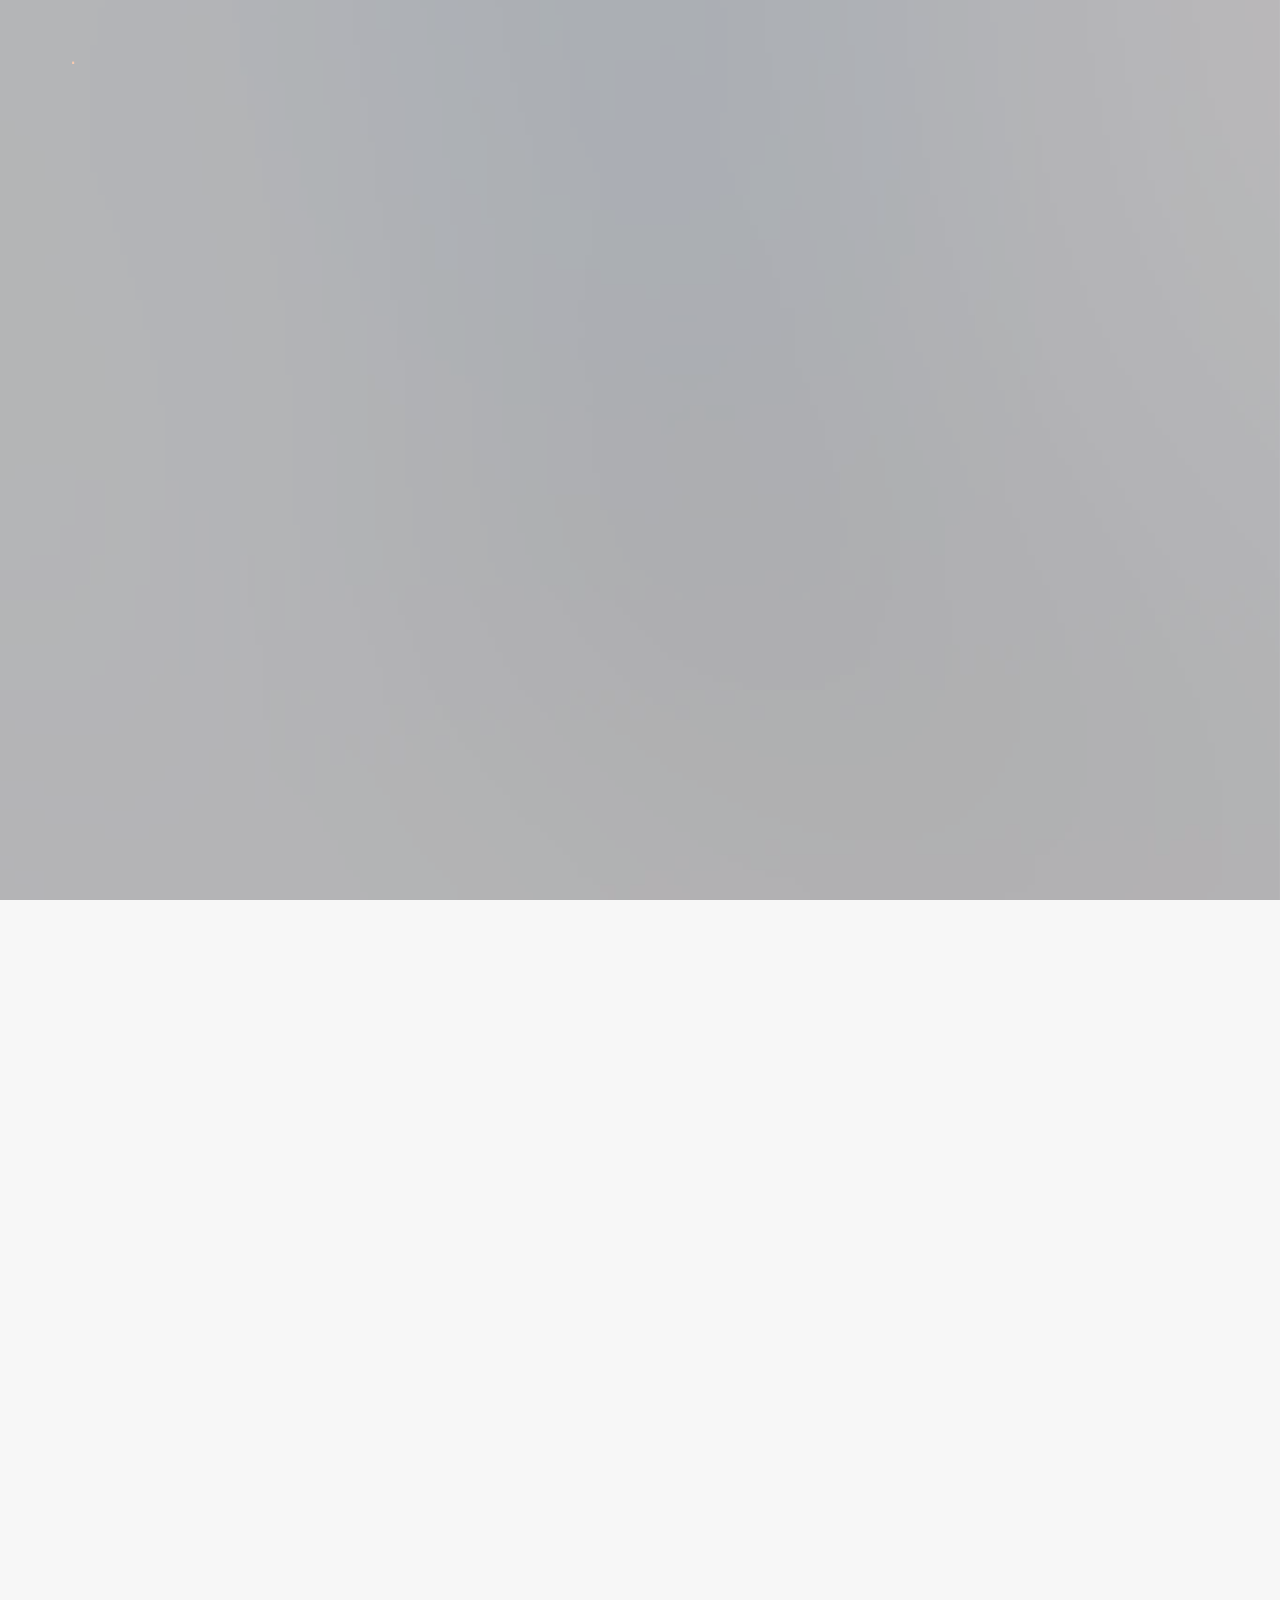
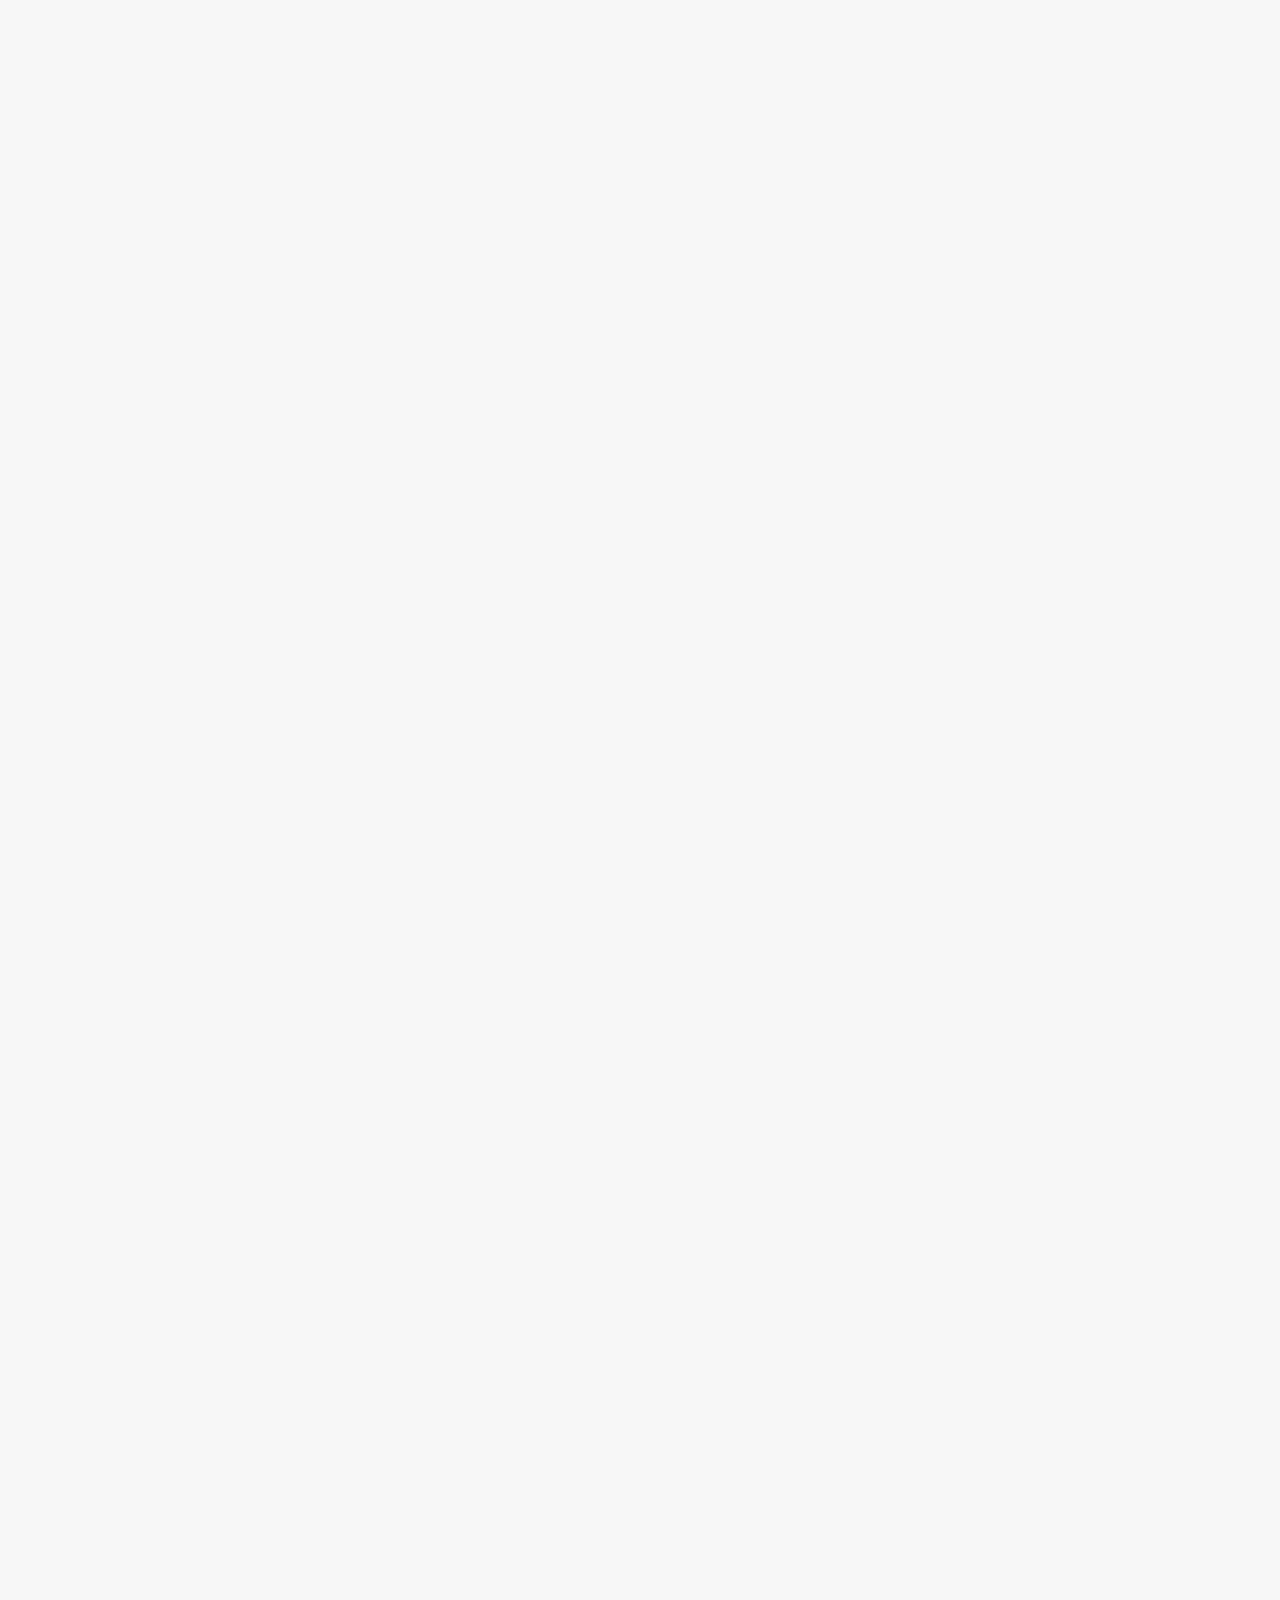
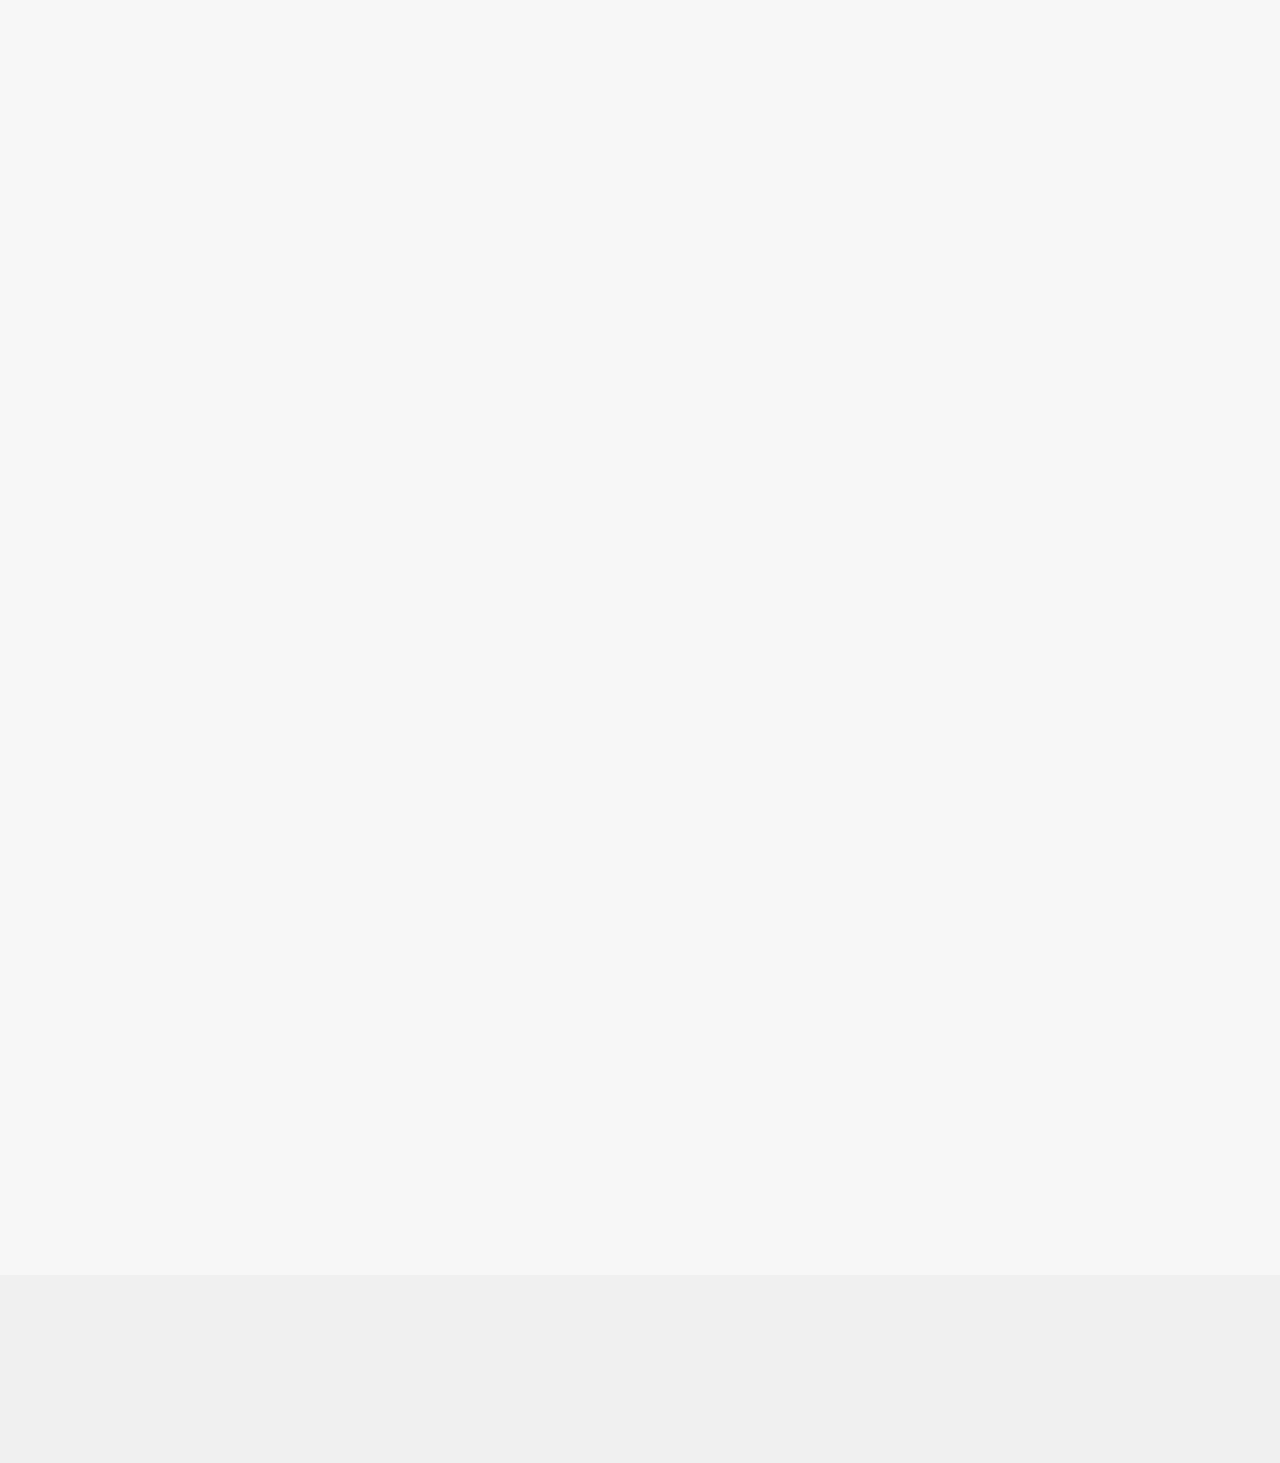
<file: deporte.html>
<!DOCTYPE html>
<!--[if lt IE 7]>      <html class="no-js lt-ie9 lt-ie8 lt-ie7"> <![endif]-->
<!--[if IE 7]>         <html class="no-js lt-ie9 lt-ie8"> <![endif]-->
<!--[if IE 8]>         <html class="no-js lt-ie9"> <![endif]-->
<!--[if gt IE 8]><!--> <html class="no-js"> <!--<![endif]-->
	<head>
	<meta charset="utf-8">
	<meta http-equiv="X-UA-Compatible" content="IE=edge">
	<title>Fotografy &mdash; Free Fully Responsive HTML5 Bootstrap Template by FREEHTML5.co</title>
	<meta name="viewport" content="width=device-width, initial-scale=1">
	<meta name="description" content="Free HTML5 Template by FREEHTML5.CO" />
	<meta name="keywords" content="free html5, free template, free bootstrap, html5, css3, mobile first, responsive" />
	<meta name="author" content="FREEHTML5.CO" />
	<link rel="icon" type="image/x-icon" href="images/favicon-16x16.png"/>

  <!-- 
	//////////////////////////////////////////////////////

	FREE HTML5 TEMPLATE 
	DESIGNED & DEVELOPED by FREEHTML5.CO
		
	Website: 		http://freehtml5.co/
	Email: 			info@freehtml5.co
	Twitter: 		http://twitter.com/fh5co
	Facebook: 		https://www.facebook.com/fh5co

	//////////////////////////////////////////////////////
	 -->

  	<!-- Facebook and Twitter integration -->
	<meta property="og:title" content=""/>
	<meta property="og:image" content=""/>
	<meta property="og:url" content=""/>
	<meta property="og:site_name" content=""/>
	<meta property="og:description" content=""/>
	<meta name="twitter:title" content="" />
	<meta name="twitter:image" content="" />
	<meta name="twitter:url" content="" />
	<meta name="twitter:card" content="" />

	<!-- Place favicon.ico and apple-touch-icon.png in the root directory -->
	<link rel="shortcut icon" href="favicon.ico">
	<!-- Google Fonts -->
	<link href='https://fonts.googleapis.com/css?family=Roboto+Slab:400,700|Roboto:400,300,700' rel='stylesheet' type='text/css'>
	<!-- Animate -->
	<link rel="stylesheet" href="css/animate.css">
	<!-- Flexslider -->
	<link rel="stylesheet" href="css/flexslider.css">
	<!-- Icomoon -->
	<link rel="stylesheet" href="css/icomoon.css">
	<!-- Bootstrap  -->
	<link rel="stylesheet" href="css/bootstrap.css">

	<link rel="stylesheet" href="css/style.css">


	<!-- Modernizr JS -->
	<script src="js/modernizr-2.6.2.min.js"></script>
	<!-- FOR IE9 below -->
	<!--[if lt IE 9]>
	<script src="js/respond.min.js"></script>
	<![endif]-->

	</head>
	<body>
	
	<div id="fh5co-header">
		<div class="container">
			<!-- Mobile Toggle Menu Button -->
			<a href="#" class="js-fh5co-nav-toggle fh5co-nav-toggle"><i></i></a>
			<div id="fh5co-logo">
				<a href="index.html" class="transition"><span>.</span></a>
			</div>
			<nav id="fh5co-main-nav">
				<ul>
					<li><a href="index.html" class="transition" data-nav-section="home"></a></li>
					<li><a href="index.html" class="transition" data-nav-section="portfolio"></a></li>
					<li><a href="index.html" class="transition" data-nav-section="about"></a></li>
					<li><a href="index.html" class="transition" data-nav-section="contact"></a></li>
				</ul>
			</nav>
		</div>
	</div>
	<div id="fh5co-main">
		<div class="fh5co-overlay-mobile"></div>
		<div id="fh5co-home" class="js-fullheight" data-section="home">

			<div class="flexslider">
				
				<div class="fh5co-overlay"></div>
				<div class="fh5co-text">
					<div class="container">
						<div class="row text-center">
							<h1 class="animate-box">Deporte &amp; Jugadores </h1>
							<div class="fh5co-go animate-box">
								<a href="#" class="js-fh5co-next">
									Nuevas Imagenes

									El deporte es todo tipo de actividades físicas que, mediante una participación, organizada o de otro tipo, tengan por finalidad la expresión o la mejora de la condición física, en desarrollo de las relaciones sociales o el logro de resultados en competiciones de todos los niveles.​ Se diferencia del juego principalmente en la preparación y capacitación necesarias para su desarrollo, ya que el juego no requiere una preparación específica para su ejecución.
									<span><i class="icon-arrow-down2"></i></span>
								</a>
								
							</div>
						</div>
					</div>
				</div>
			  	<ul class="slides">
			   	<li style="background-image: url(images/slide_2.jpg);" data-stellar-background-ratio="0.5"></li>
			  	</ul>

			</div>
		</div>

		<div id="fh5co-content">
			<div class="container">
				<div class="row r-pb">
					<div class="col-md-8 col-md-offset-2 text-center section-heading">
						<h2 class="fh5co-section-title animate-box">Introduccion</h2>
						<p class="fh5co-lead animate-box"> Existe un consenso a la hora de establecer que requisitos debe reunir una actividad para ser considerada deporte,3​ pero generalmente se acepta que el deporte implica algún grado de competición que requiere de una preparación2​ y que su reglamentación está institucionalizada en federaciones deportivas...</p>
					</div>
				</div>

				<div class="row">
					<figure class="animate-box">
						<img src="images/dep1.jpeg" alt="Free HTML5 Template by FREEHTML5.co" class="img-responsive">
					</figure>
					<figure class="animate-box">
						<img src="images/dep2.jpeg" alt="Free HTML5 Template by FREEHTML5.co" class="img-responsive">
					</figure>
					<figure class="animate-box">
						<img src="images/dep4.jpeg" alt="Free HTML5 Template by FREEHTML5.co" class="img-responsive">
					</figure>
					<figure class="animate-box">
						<img src="images/depp3.jpg" alt="Free HTML5 Template by FREEHTML5.co" class="img-responsive">
					</figure>
					
					</figure>
				</div>
	
			</div>
		</div>

		<div id="fh5co-footer">
			<div class="container">
				<div class="row">
					<div class="col-md-6 col-sm-6 animate-box">
						<div class="fh5co-footer-widget">
							
								</li>
							</ul>
						<div class="fh5co-footer-widget">
					</div>
				</div>
			</div>
		</div>

	</div> <!-- END fh5co-page -->

	<!-- jQuery -->
	<script src="js/jquery.min.js"></script>
	<!-- jQuery Easing -->
	<script src="js/jquery.easing.1.3.js"></script>
	<!-- Bootstrap -->
	<script src="js/bootstrap.min.js"></script>
	<!-- Waypoints -->
	<script src="js/jquery.waypoints.min.js"></script>
	<!-- Stellar Parallax -->
	<script src="js/jquery.stellar.min.js"></script>
	<!-- Flexslider -->
	<script src="js/jquery.flexslider-min.js"></script>
	<!-- Main JS -->
	<script src="js/main.js"></script>

	</body>
</html>
</file>
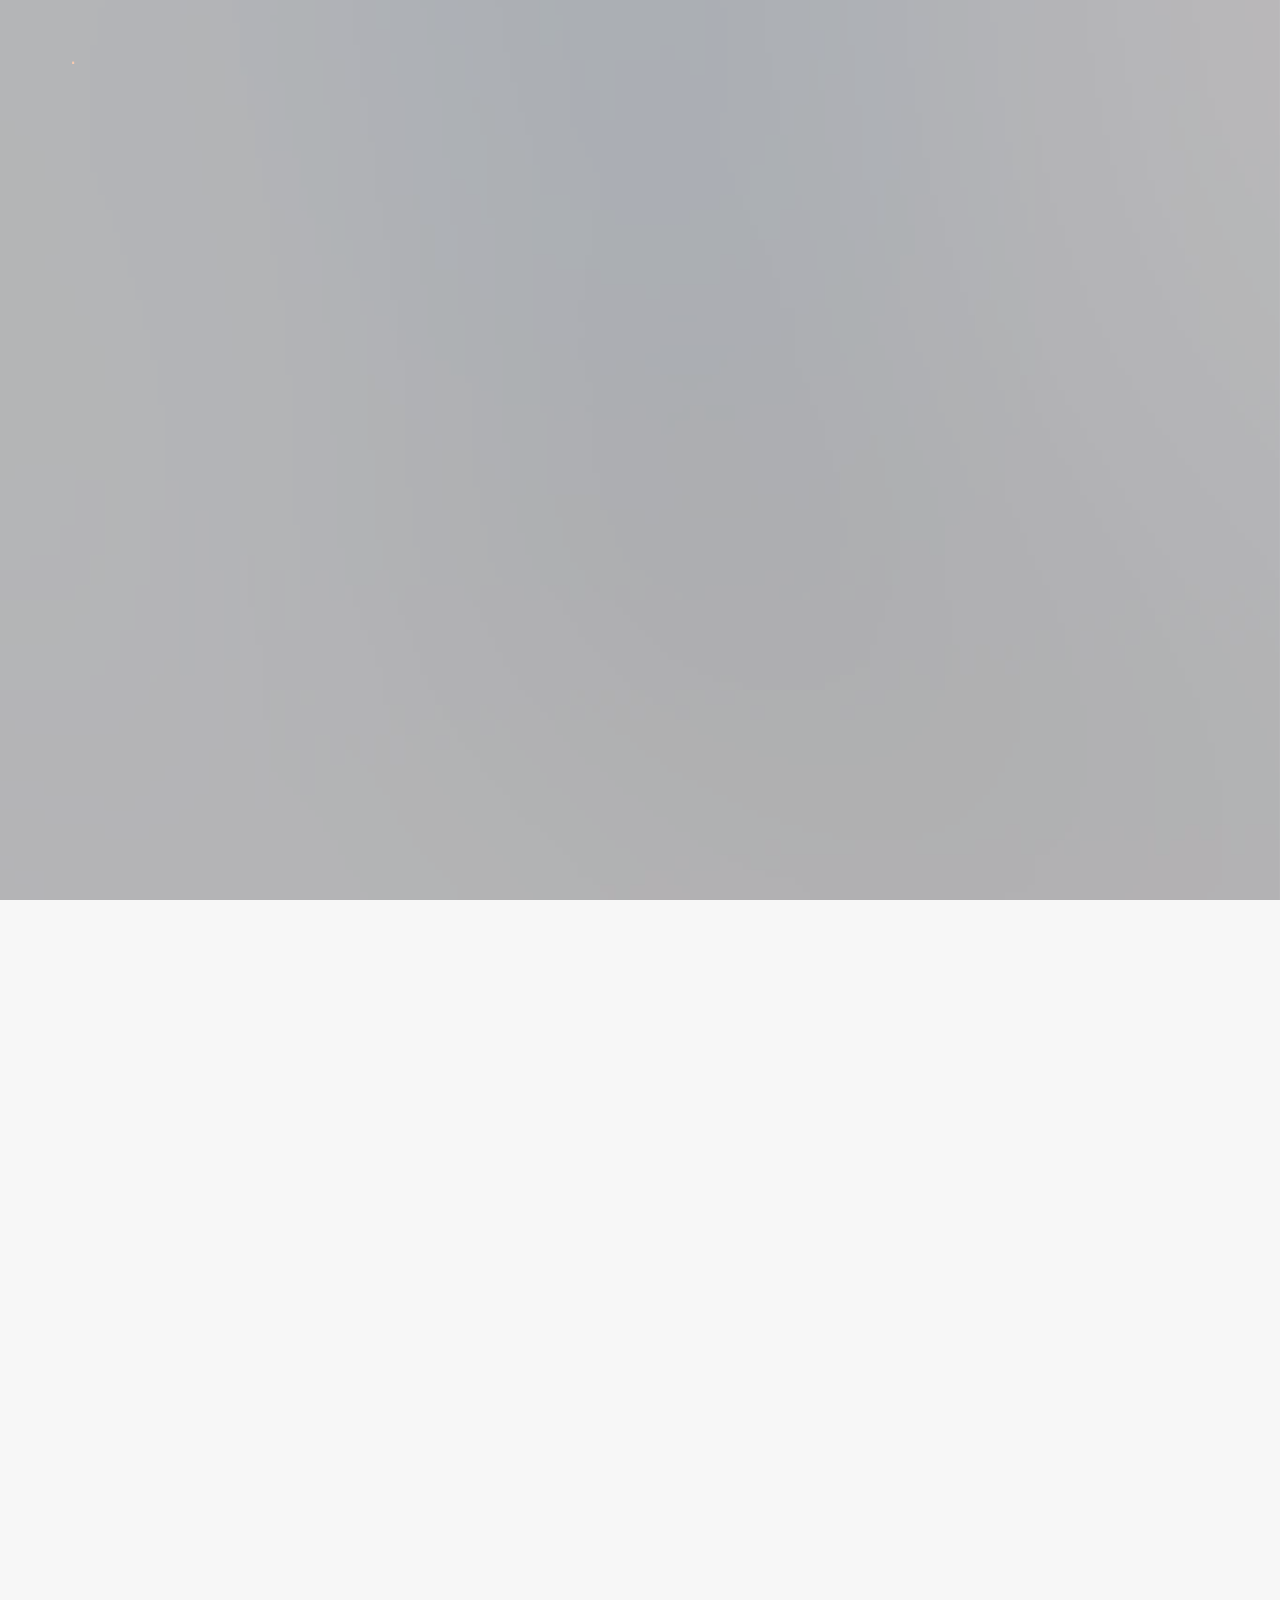
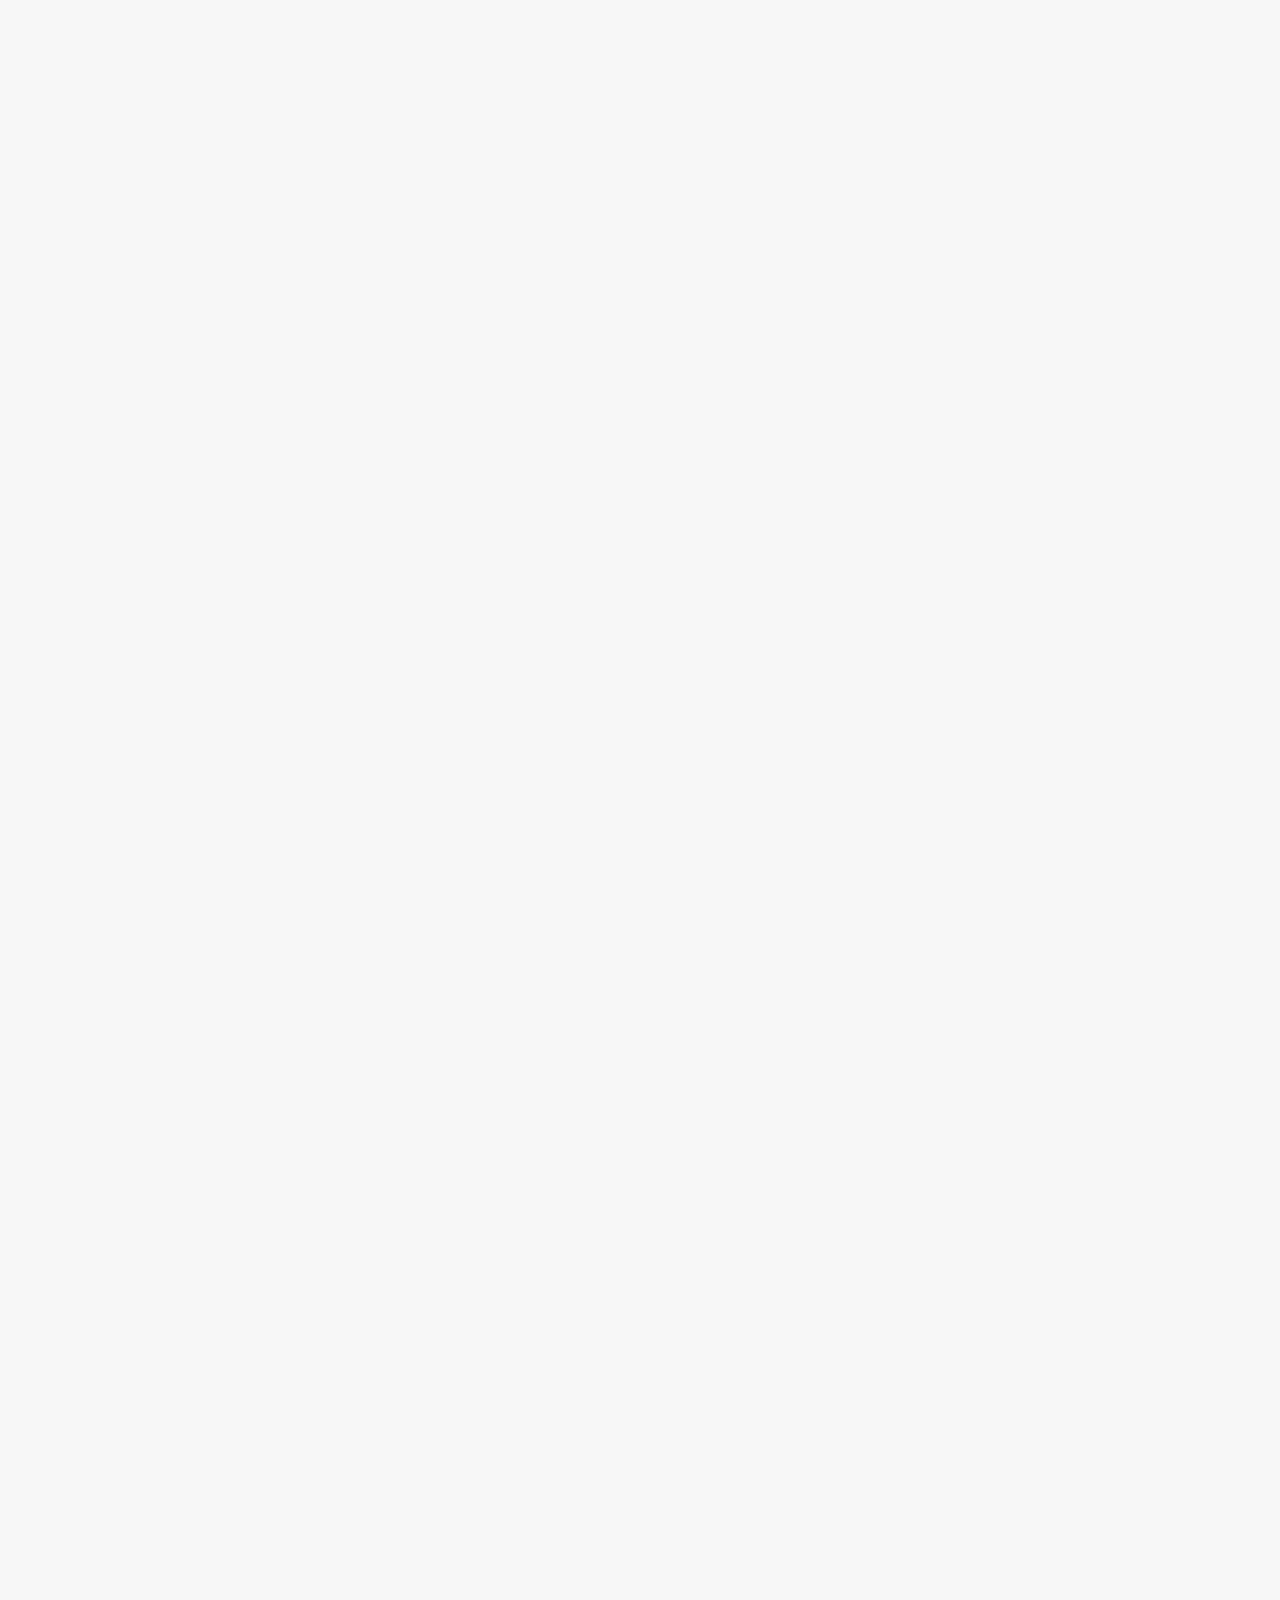
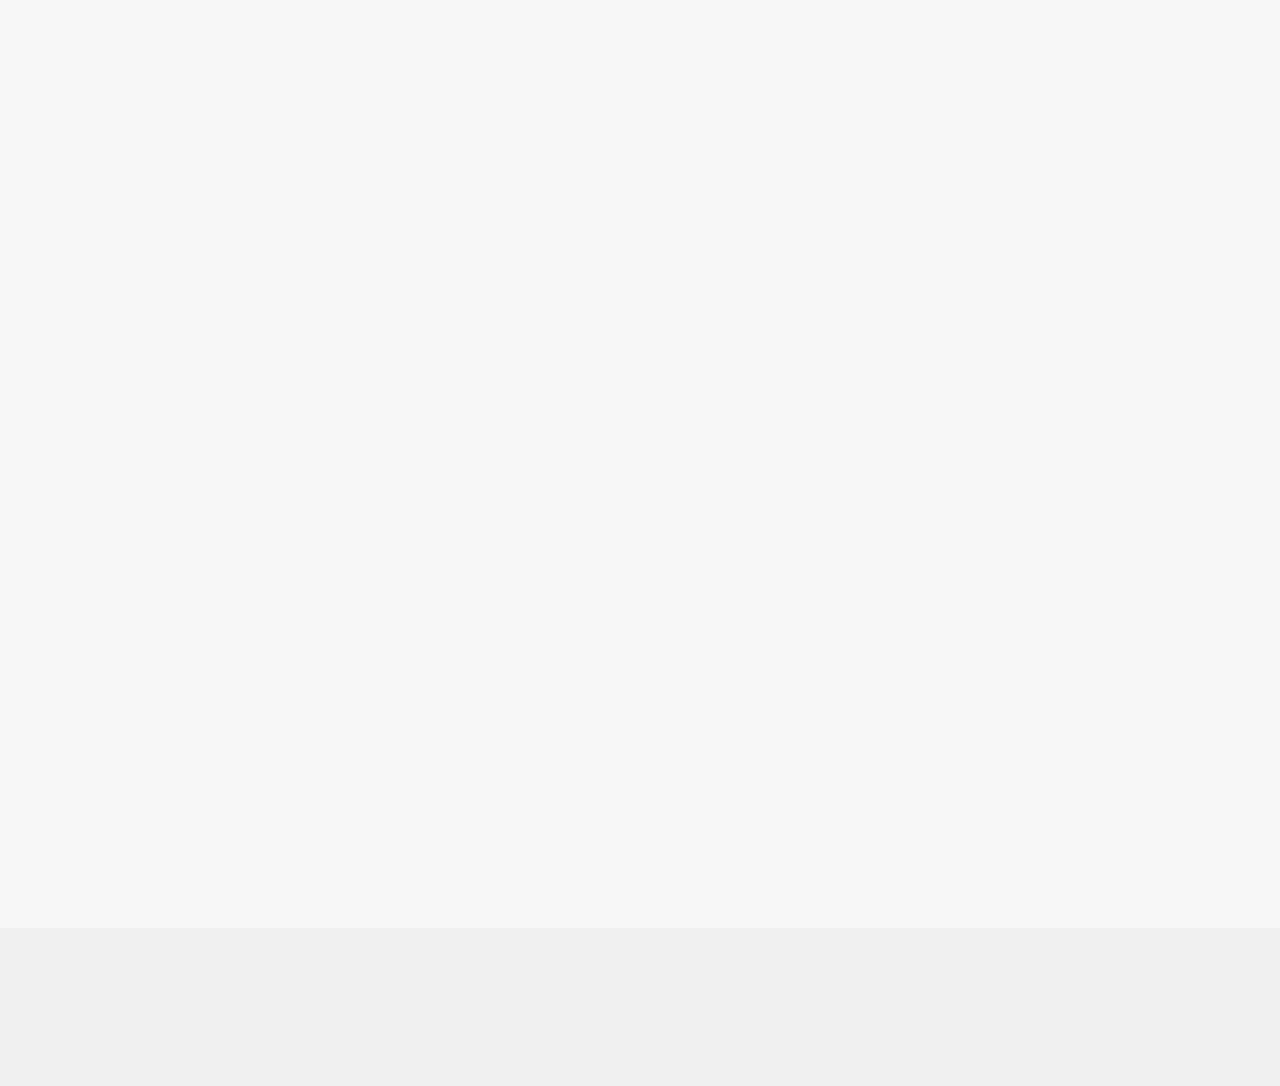
<file: Economia.html>
<!DOCTYPE html>
<!--[if lt IE 7]>      <html class="no-js lt-ie9 lt-ie8 lt-ie7"> <![endif]-->
<!--[if IE 7]>         <html class="no-js lt-ie9 lt-ie8"> <![endif]-->
<!--[if IE 8]>         <html class="no-js lt-ie9"> <![endif]-->
<!--[if gt IE 8]><!--> <html class="no-js"> <!--<![endif]-->
	<head>
	<meta charset="utf-8">
	<meta http-equiv="X-UA-Compatible" content="IE=edge">
	<title>Temas &mdash; Tendencia</title>
	<meta name="viewport" content="width=device-width, initial-scale=1">
	<meta name="description" content="Free HTML5 Template by FREEHTML5.CO" />
	<meta name="keywords" content="free html5, free template, free bootstrap, html5, css3, mobile first, responsive" />
	<meta name="author" content="FREEHTML5.CO" />
	<link rel="icon" type="image/x-icon" href="images/favicon-16x16.png"/>

  <!-- 
	//////////////////////////////////////////////////////

	FREE HTML5 TEMPLATE 
	DESIGNED & DEVELOPED by FREEHTML5.CO
		
	Website: 		http://freehtml5.co/
	Email: 			info@freehtml5.co
	Twitter: 		http://twitter.com/fh5co
	Facebook: 		https://www.facebook.com/fh5co

	//////////////////////////////////////////////////////
	 -->

  	<!-- Facebook and Twitter integration -->
	<meta property="og:title" content=""/>
	<meta property="og:image" content=""/>
	<meta property="og:url" content=""/>
	<meta property="og:site_name" content=""/>
	<meta property="og:description" content=""/>
	<meta name="twitter:title" content="" />
	<meta name="twitter:image" content="" />
	<meta name="twitter:url" content="" />
	<meta name="twitter:card" content="" />

	<!-- Place favicon.ico and apple-touch-icon.png in the root directory -->
	<link rel="shortcut icon" href="favicon.ico">
	<!-- Google Fonts -->
	<link href='https://fonts.googleapis.com/css?family=Roboto+Slab:400,700|Roboto:400,300,700' rel='stylesheet' type='text/css'>
	<!-- Animate -->
	<link rel="stylesheet" href="css/animate.css">
	<!-- Flexslider -->
	<link rel="stylesheet" href="css/flexslider.css">
	<!-- Icomoon -->
	<link rel="stylesheet" href="css/icomoon.css">
	<!-- Bootstrap  -->
	<link rel="stylesheet" href="css/bootstrap.css">

	<link rel="stylesheet" href="css/style.css">


	<!-- Modernizr JS -->
	<script src="js/modernizr-2.6.2.min.js"></script>
	<!-- FOR IE9 below -->
	<!--[if lt IE 9]>
	<script src="js/respond.min.js"></script>
	<![endif]-->

	</head>
	<body>
	
	<div id="fh5co-header">
		<div class="container">
			<!-- Mobile Toggle Menu Button -->
			<a href="#" class="js-fh5co-nav-toggle fh5co-nav-toggle"><i></i></a>
			<div id="fh5co-logo">
				<a href="index.html" class="transition"><span>.</span></a>
			</div>
			<nav id="fh5co-main-nav">
				<ul>
					<li><a href="index.html" class="transition" data-nav-section="home"></a></li>
					<li><a href="index.html" class="transition" data-nav-section="portfolio"></a></li>
					<li><a href="index.html" class="transition" data-nav-section="about"></a></li>
					<li><a href="index.html" class="transition" data-nav-section="contact"></a></li>
				</ul>
			</nav>
		</div>
	</div>
	<div id="fh5co-main">
		<div class="fh5co-overlay-mobile"></div>
		<div id="fh5co-home" class="js-fullheight" data-section="home">

			<div class="flexslider">
				
				<div class="fh5co-overlay"></div>
				<div class="fh5co-text">
					<div class="container">
						<div class="row text-center">
							<h1 class="animate-box">Economia &amp; Politica </h1>
							<div class="fh5co-go animate-box">
								<a href="#" class="js-fh5co-next">
									Nuevas Imagenes

									Tras la conclusión del programa económico respaldado por el FMI en diciembre de 2017, Honduras ha dado pasos importantes para recobrar la estabilidad económica y sentar las bases para un crecimiento sostenible.
									<span><i class="icon-arrow-down2"></i></span>
								</a>
								
							</div>
						</div>
					</div>
				</div>
			  	<ul class="slides">
			   	<li style="background-image: url(images/slide_2.jpg);" data-stellar-background-ratio="0.5"></li>
			  	</ul>

			</div>
		</div>

		<div id="fh5co-content">
			<div class="container">
				<div class="row r-pb">
					<div class="col-md-8 col-md-offset-2 text-center section-heading">
						<h2 class="fh5co-section-title animate-box">Introduccion</h2>
						<p class="fh5co-lead animate-box">Tras la conclusión del programa económico respaldado por el FMI en diciembre de 2017, Honduras ha dado pasos importantes para recobrar la estabilidad económica y sentar las bases para un crecimiento sostenible..</p>
					</div>
				</div>

				<div class="row">
					<figure class="animate-box">
						<img src="images/c1.jpeg" alt="Free HTML5 Template by FREEHTML5.co" class="img-responsive">
					</figure>
					<figure class="animate-box">
						<img src="images/c2.jpeg" alt="Free HTML5 Template by FREEHTML5.co" class="img-responsive">
					</figure>
					<div class="col-md-8 col-md-offset-2 text-center section-heading">
						<h2 class="fh5co-section-title animate-box">Introduccion</h2>
						<p class="fh5co-lead animate-box">a economía de Honduras se basa en varios sectores, siendo los más importantes la agricultura, la manufactura, el comercio y los servicios. Sin embargo, el país enfrenta desafíos como la pobreza, la desigualdad y la alta informalidad laboral. La inversión extranjera, especialmente en la industria textil y la maquila, ha sido un motor importante de crecimiento económico.</p>
					</div>
					<figure class="animate-box">
						<img src="images/eco.jpeg" alt="Free HTML5 Template by FREEHTML5.co" class="img-responsive">
					</figure>
					<figure class="animate-box">
						<img src="images/ecs.jpeg" alt="Free HTML5 Template by FREEHTML5.co" class="img-responsive">
					</figure>
					

					<div class="col-md-8 col-md-offset-2 text-center section-heading">
						<h2 class="fh5co-section-title animate-box">Introduccion</h2>
						<p class="fh5co-lead animate-box">Honduras enfrenta problemas estructurales como la alta informalidad, la pobreza, la desigualdad y la corrupción. Sin embargo, se están implementando medidas para impulsar la recuperación económica, como la promoción de inversiones, el fortalecimiento de la infraestructura y la diversificación de la economía..</p>
					</div>
					</figure>
				</div>
	
			</div>
		</div>

		<div id="fh5co-footer">
			<div class="container">
				<div class="row">
					<div class="col-md-6 col-sm-6 animate-box">
						
							</ul>
						<div class="fh5co-footer-widget">
					</div>
				</div>
			</div>
		</div>

	</div> <!-- END fh5co-page -->

	<!-- jQuery -->
	<script src="js/jquery.min.js"></script>
	<!-- jQuery Easing -->
	<script src="js/jquery.easing.1.3.js"></script>
	<!-- Bootstrap -->
	<script src="js/bootstrap.min.js"></script>
	<!-- Waypoints -->
	<script src="js/jquery.waypoints.min.js"></script>
	<!-- Stellar Parallax -->
	<script src="js/jquery.stellar.min.js"></script>
	<!-- Flexslider -->
	<script src="js/jquery.flexslider-min.js"></script>
	<!-- Main JS -->
	<script src="js/main.js"></script>

	</body>
</html>
</file>
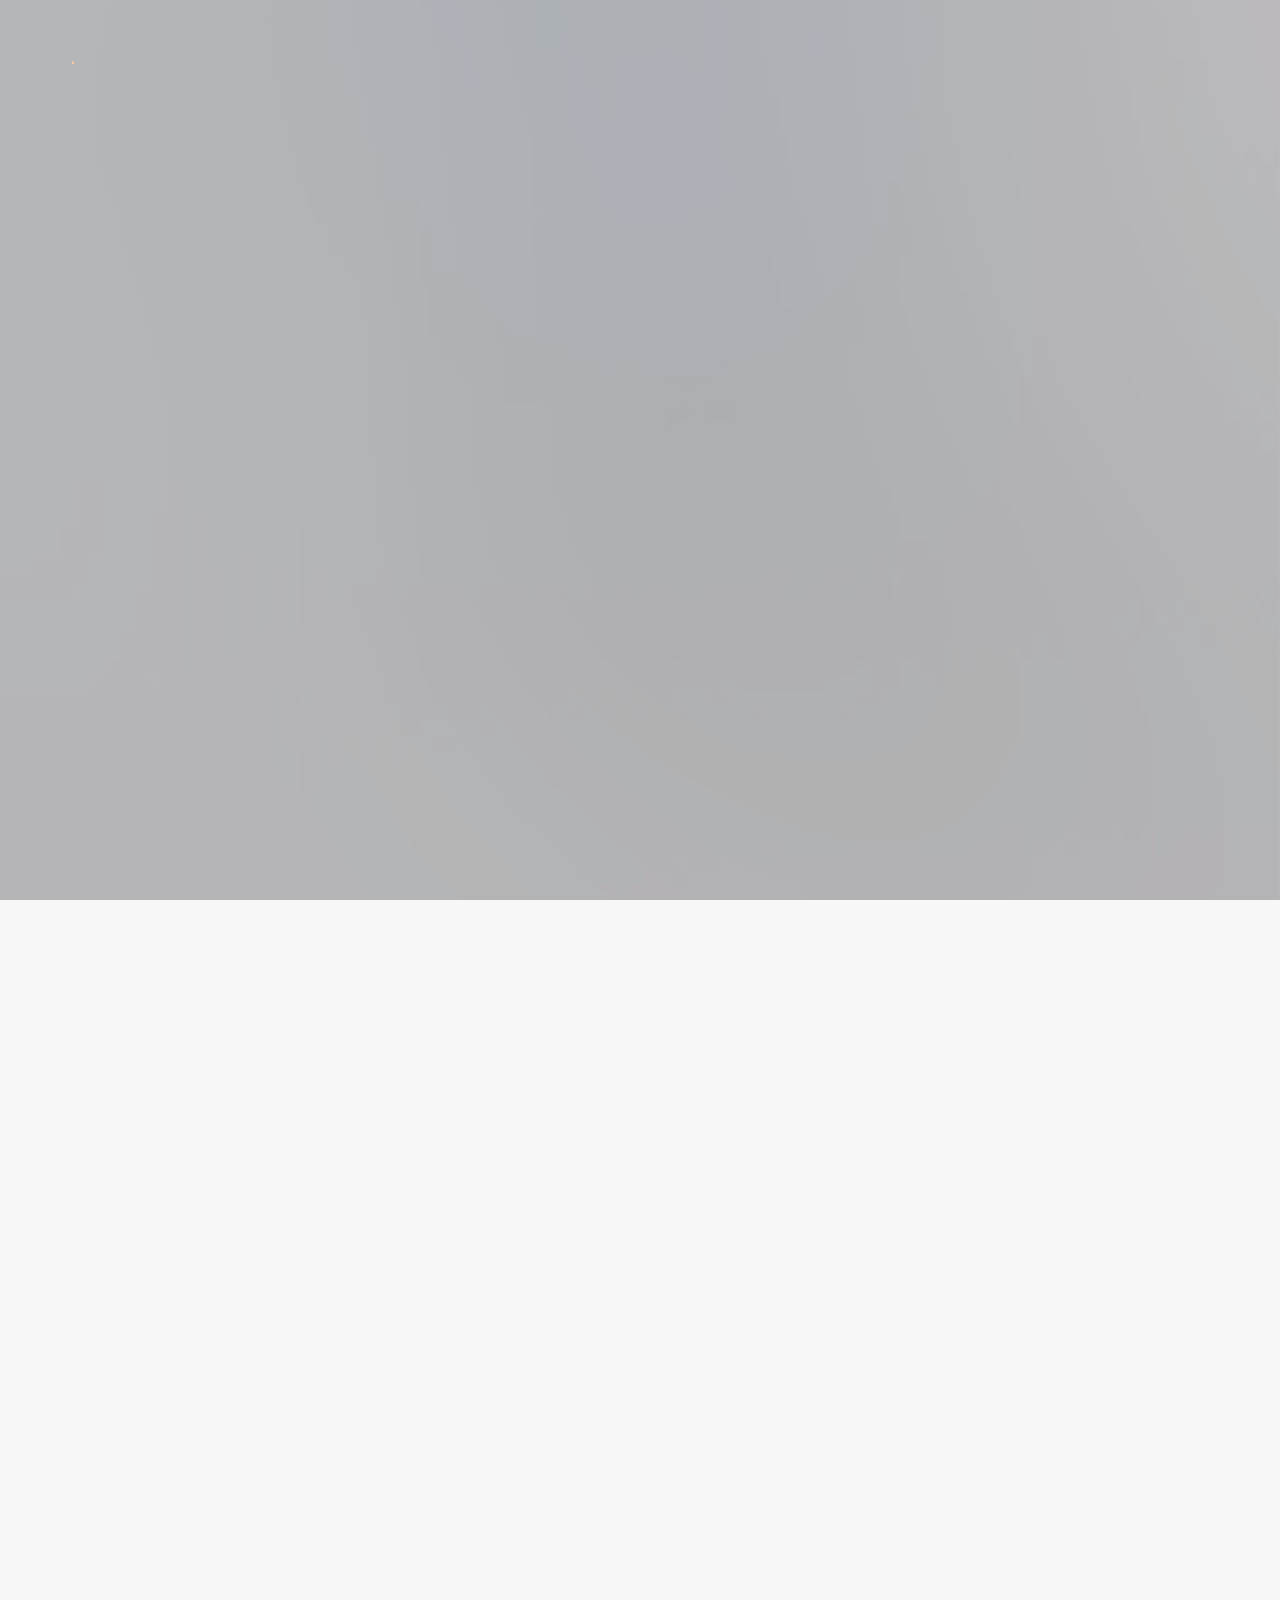
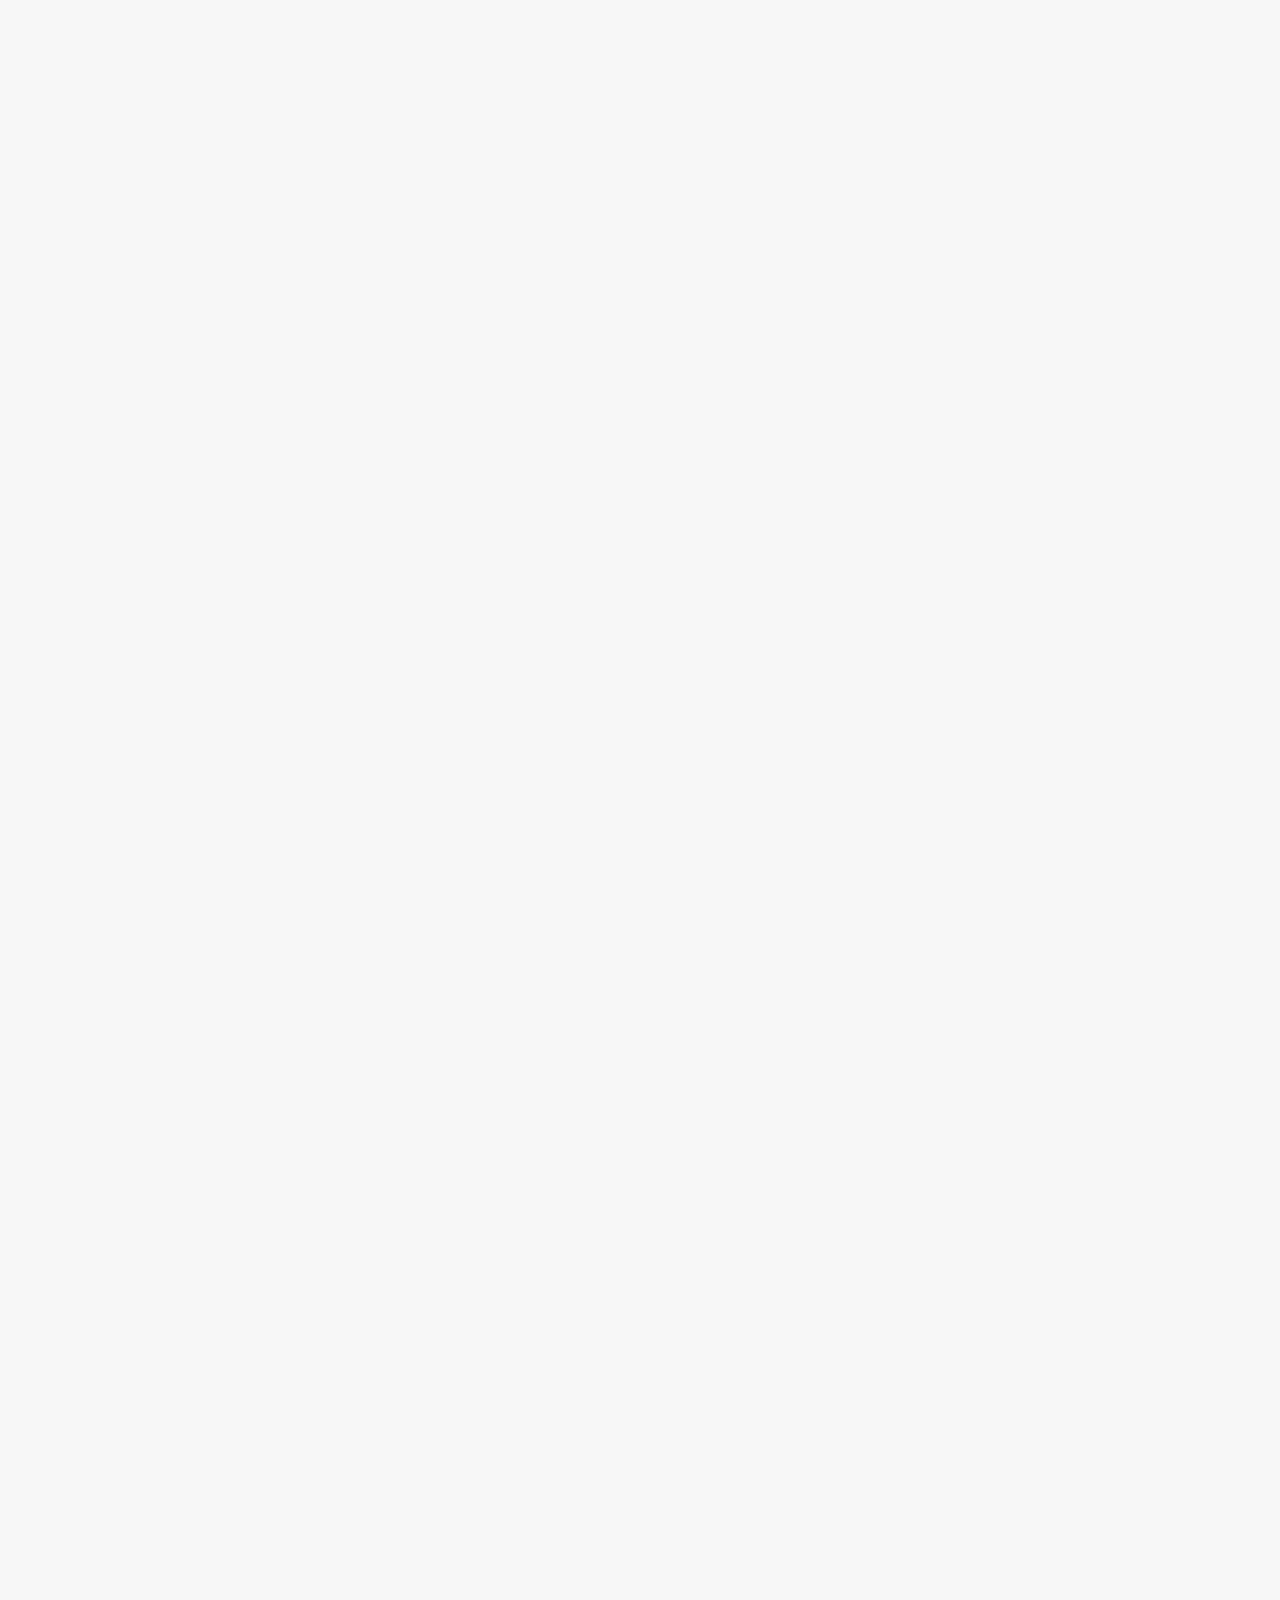
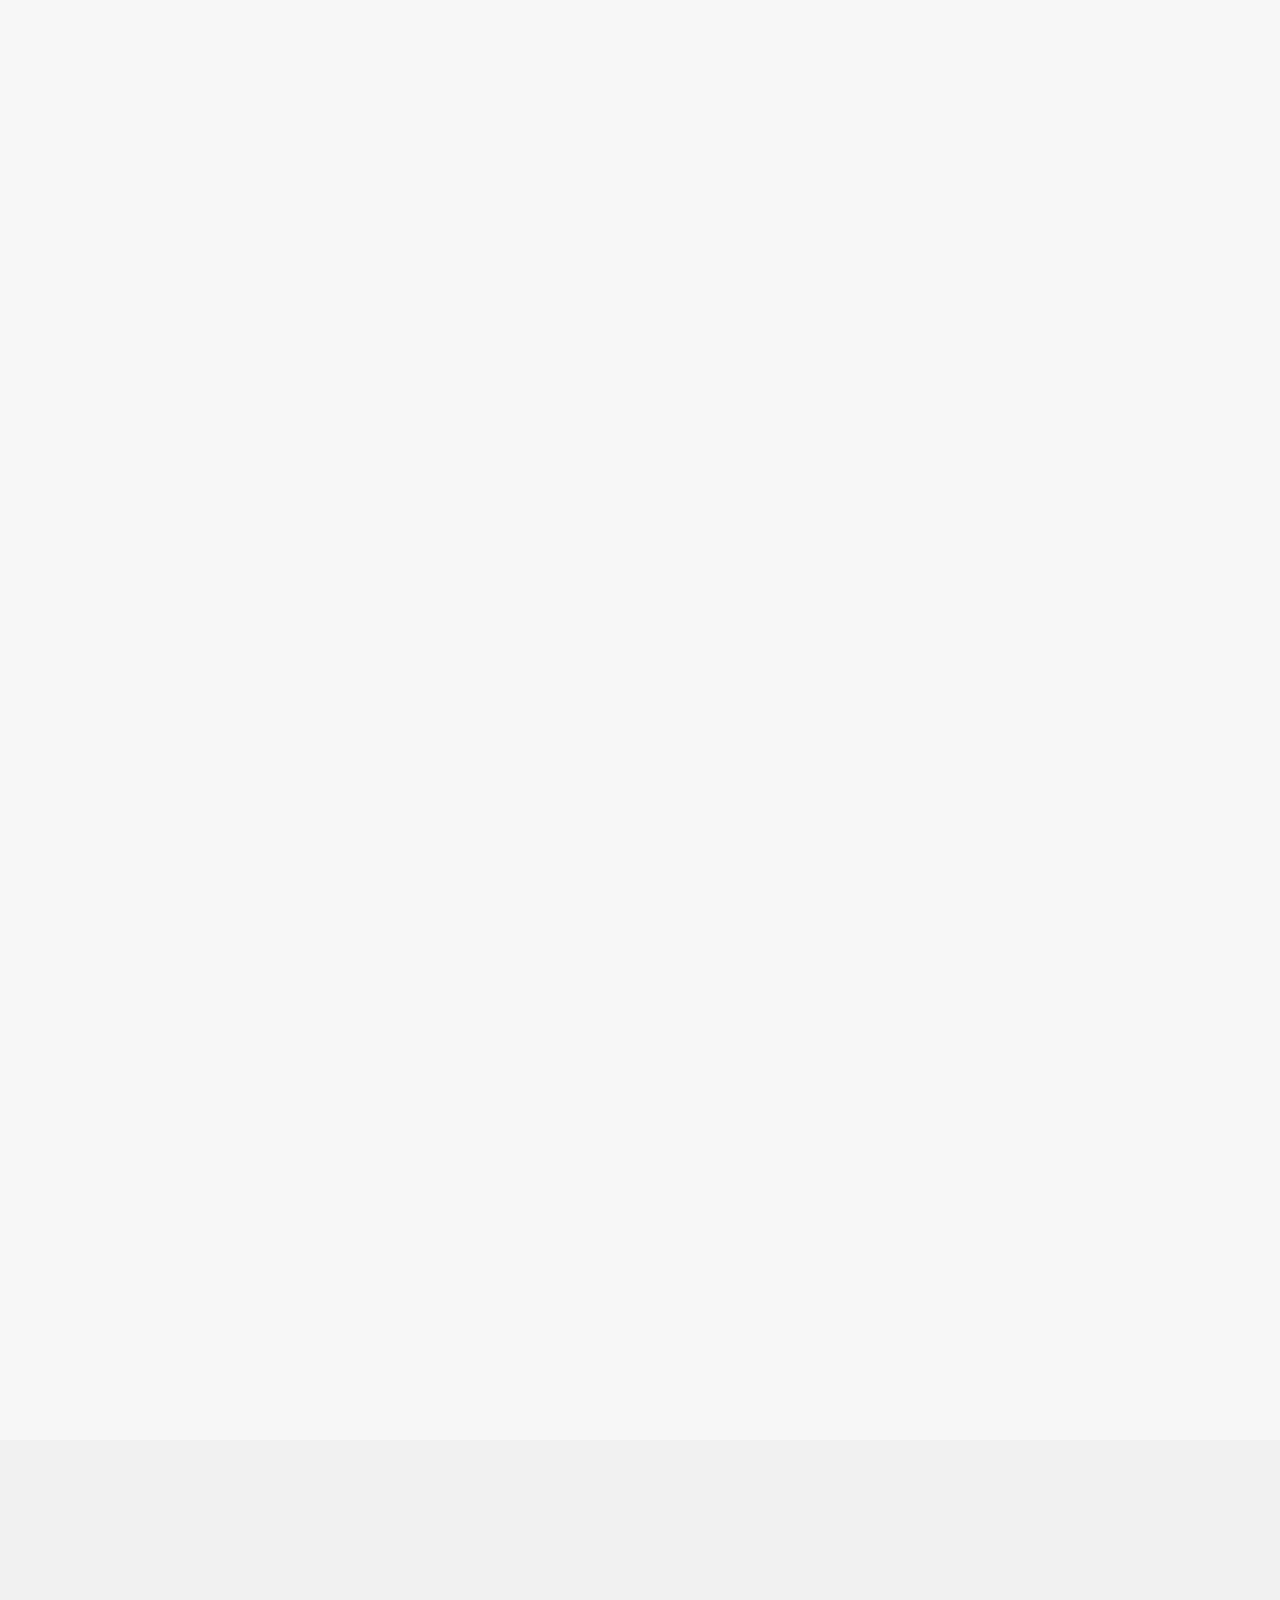
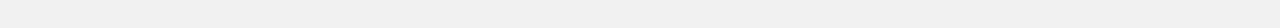
<file: educacion.html>
<!DOCTYPE html>
<!--[if lt IE 7]>      <html class="no-js lt-ie9 lt-ie8 lt-ie7"> <![endif]-->
<!--[if IE 7]>         <html class="no-js lt-ie9 lt-ie8"> <![endif]-->
<!--[if IE 8]>         <html class="no-js lt-ie9"> <![endif]-->
<!--[if gt IE 8]><!--> <html class="no-js"> <!--<![endif]-->
	<head>
	<meta charset="utf-8">
	<meta http-equiv="X-UA-Compatible" content="IE=edge">
	<title>Temas&mdash; Tendencia</title>
	<meta name="viewport" content="width=device-width, initial-scale=1">
	<meta name="description" content="Free HTML5 Template by FREEHTML5.CO" />
	<meta name="keywords" content="free html5, free template, free bootstrap, html5, css3, mobile first, responsive" />
	<meta name="author" content="FREEHTML5.CO" />
	<link rel="icon" type="image/x-icon" href="images/favicon-16x16.png"/>

  <!-- 
	//////////////////////////////////////////////////////

	FREE HTML5 TEMPLATE 
	DESIGNED & DEVELOPED by FREEHTML5.CO
		
	Website: 		http://freehtml5.co/
	Email: 			info@freehtml5.co
	Twitter: 		http://twitter.com/fh5co
	Facebook: 		https://www.facebook.com/fh5co

	//////////////////////////////////////////////////////
	 -->

  	<!-- Facebook and Twitter integration -->
	<meta property="og:title" content=""/>
	<meta property="og:image" content=""/>
	<meta property="og:url" content=""/>
	<meta property="og:site_name" content=""/>
	<meta property="og:description" content=""/>
	<meta name="twitter:title" content="" />
	<meta name="twitter:image" content="" />
	<meta name="twitter:url" content="" />
	<meta name="twitter:card" content="" />

	<!-- Place favicon.ico and apple-touch-icon.png in the root directory -->
	<link rel="shortcut icon" href="favicon.ico">
	<!-- Google Fonts -->
	<link href='https://fonts.googleapis.com/css?family=Roboto+Slab:400,700|Roboto:400,300,700' rel='stylesheet' type='text/css'>
	<!-- Animate -->
	<link rel="stylesheet" href="css/animate.css">
	<!-- Flexslider -->
	<link rel="stylesheet" href="css/flexslider.css">
	<!-- Icomoon -->
	<link rel="stylesheet" href="css/icomoon.css">
	<!-- Bootstrap  -->
	<link rel="stylesheet" href="css/bootstrap.css">

	<link rel="stylesheet" href="css/style.css">


	<!-- Modernizr JS -->
	<script src="js/modernizr-2.6.2.min.js"></script>
	<!-- FOR IE9 below -->
	<!--[if lt IE 9]>
	<script src="js/respond.min.js"></script>
	<![endif]-->

	</head>
	<body>
	
	<div id="fh5co-header">
		<div class="container">
			<!-- Mobile Toggle Menu Button -->
			<a href="#" class="js-fh5co-nav-toggle fh5co-nav-toggle"><i></i></a>
			<div id="fh5co-logo">
				<a href="index.html" class="transition"><span>.</span></a>
			</div>
			<nav id="fh5co-main-nav">
				<ul>
					<li><a href="index.html" class="transition" data-nav-section="home"></a></li>
					<li><a href="index.html" class="transition" data-nav-section="portfolio"></a></li>
					<li><a href="index.html" class="transition" data-nav-section="about"></a></li>
					<li><a href="index.html" class="transition" data-nav-section="contact"></a></li>
				</ul>
			</nav>
		</div>
	</div>
	<div id="fh5co-main">
		<div class="fh5co-overlay-mobile"></div>
		<div id="fh5co-home" class="js-fullheight" data-section="home">

			<div class="flexslider">
				
				<div class="fh5co-overlay"></div>
				<div class="fh5co-text">
					<div class="container">
						<div class="row text-center">
							<h1 class="animate-box">Educacion &amp; Escuela</h1>
							<div class="fh5co-go animate-box">
								<a href="#" class="js-fh5co-next">
									Nuevas Imagenes
									<span><i class="icon-arrow-down2"></i></span>
								</a>
								
							</div>
						</div>
					</div>
				</div>
			  	<ul class="slides">
			   	<li style="background-image: url(images/slide_2.jpg);" data-stellar-background-ratio="0.5"></li>
			  	</ul>

			</div>
		</div>

		<div id="fh5co-content">
			<div class="container">
				<div class="row r-pb">
					<div class="col-md-8 col-md-offset-2 text-center section-heading">
						<h2 class="fh5co-section-title animate-box">Introduccion</h2>
						<p class="fh5co-lead animate-box">Se denomina educación a la facilitación del aprendizaje o de la obtención de conocimientos, habilidades, valores y hábitosen un grupo humano determinado, por parte de otras personas más versadas en el asunto enseñado y empleando diversas técnicas de la pedagogía.
							.</p>
					</div>
				</div>

				<div class="row">
					<figure class="animate-box">
						<img src="images/eds.jpeg" alt="Free HTML5 Template by FREEHTML5.co" class="img-responsive">
					</figure>
					<figure class="animate-box">
						<img src="images/ed.jpeg" alt="Free HTML5 Template by FREEHTML5.co" class="img-responsive">
					</figure>
					<div class="col-md-8 col-md-offset-2 text-center section-heading">
						<h2 class="fh5co-section-title animate-box">Educacion</h2>
						<p class="fh5co-lead animate-box">La educación en Honduras enfrenta desafíos significativos, incluyendo la falta de acceso, la baja calidad educativa, la infraestructura deficiente y la falta de recursos. Estos problemas afectan negativamente el desarrollo y el futuro de los estudiantes, contribuyendo a altos índices de desigualdad y limitando las oportunidades de progreso del país..
							.</p>
					</div>
					<figure class="animate-box">
						<img src="images/jovenes-2.webp" alt="Free HTML5 Template by FREEHTML5.co" class="img-responsive">
					</figure>
					<figure class="animate-box">
						<img src="images/esd.jpeg" alt="Free HTML5 Template by FREEHTML5.co" class="img-responsive">
					</figure>
					<figure class="animate-box">
						<img src="images/edsa.jpeg" alt="Free HTML5 Template by FREEHTML5.co" class="img-responsive">
					</figure>

					<div class="col-md-8 col-md-offset-2 text-center section-heading">
						<h2 class="fh5co-section-title animate-box">Educacion</h2>
						<p class="fh5co-lead animate-box">La educación en Honduras enfrenta diversos desafíos. Aunque existen esfuerzos por mejorarla, aún hay problemas como la falta de acceso a la educación, la baja calidad de la enseñanza, la infraestructura deficiente y la escasez de recursos. La desigualdad socioeconómica y regional también afecta la equidad educativa. El sistema educativo hondureño requiere inversiones y reformas significativas para garantizar una educación de calidad, inclusiva y equitativa para todos los estudiantes..
							.</p>
					</div>
				</div>
	
			</div>
		</div>

		<div id="fh5co-footer">
			<div class="container">
				<div class="row">
					<div class="col-md-6 col-sm-6 animate-box">
						<div class="fh5co-footer-widget">
							
							</ul>
						<div class="fh5co-footer-widget">
					</div>
				</div>
			</div>
		</div>

	</div> <!-- END fh5co-page -->

	<!-- jQuery -->
	<script src="js/jquery.min.js"></script>
	<!-- jQuery Easing -->
	<script src="js/jquery.easing.1.3.js"></script>
	<!-- Bootstrap -->
	<script src="js/bootstrap.min.js"></script>
	<!-- Waypoints -->
	<script src="js/jquery.waypoints.min.js"></script>
	<!-- Stellar Parallax -->
	<script src="js/jquery.stellar.min.js"></script>
	<!-- Flexslider -->
	<script src="js/jquery.flexslider-min.js"></script>
	<!-- Main JS -->
	<script src="js/main.js"></script>

	</body>
</html>
</file>
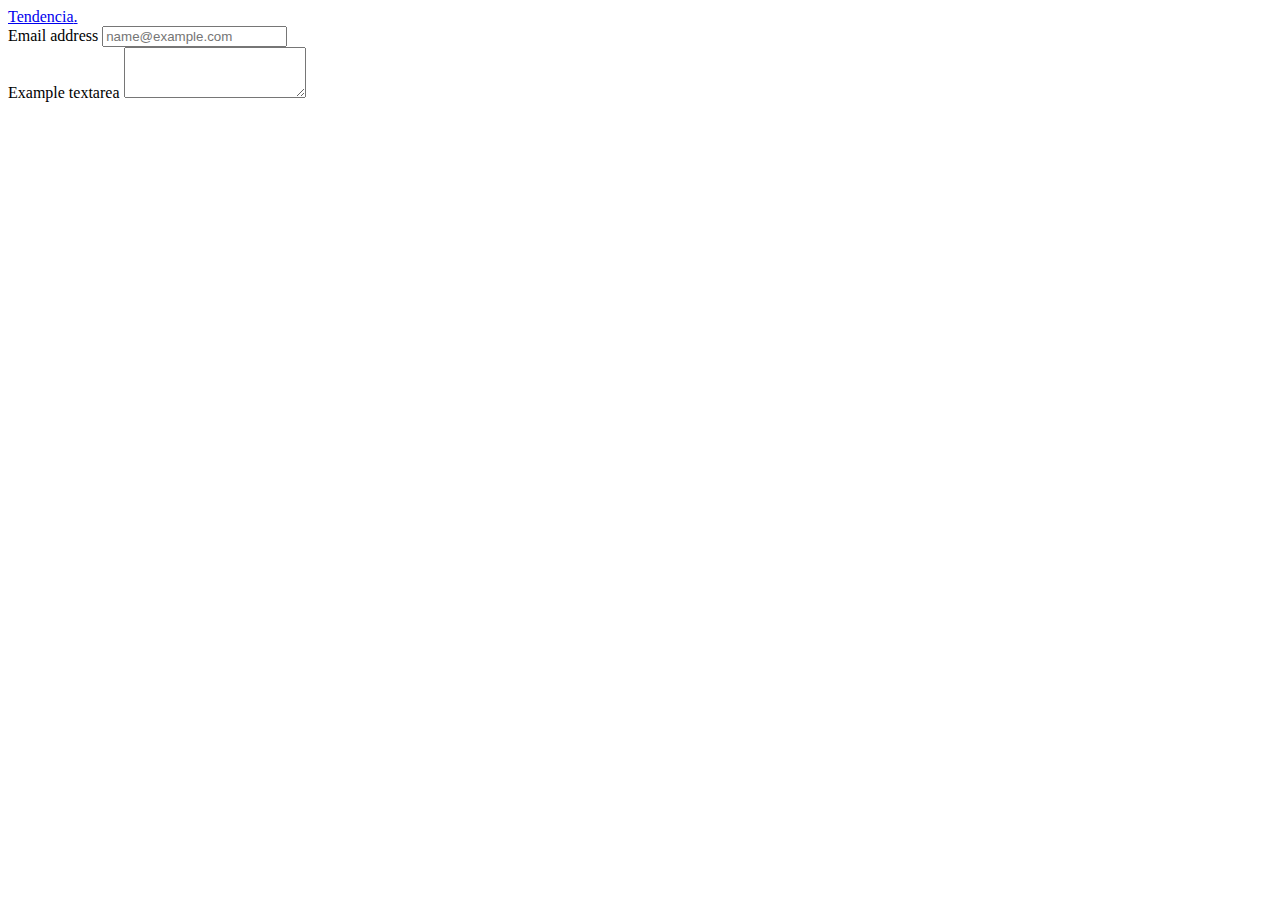
<file: Formulario.html>
<!DOCTYPE html>
<!--[if lt IE 7]>      <html class="no-js lt-ie9 lt-ie8 lt-ie7"> <![endif]-->
<!--[if IE 7]>         <html class="no-js lt-ie9 lt-ie8"> <![endif]-->
<!--[if IE 8]>         <html class="no-js lt-ie9"> <![endif]-->
<!--[if gt IE 8]><!--> <html class="no-js"> <!--<![endif]-->
	<head>
	<meta charset="utf-8">
	<meta http-equiv="X-UA-Compatible" content="IE=edge">
	<title>  Temas en Tendencia</title>

			<a href="#" class="js-fh5co-nav-toggle fh5co-nav-toggle"><i></i></a>
			<div id="fh5co-logo">
				<a href="index.html">Tendencia<span>.</span></a>
			</div>
			<div class="mb-3">
				<label for="exampleFormControlInput1" class="form-label">Email address</label>
				<input type="email" class="form-control" id="exampleFormControlInput1" placeholder="name@example.com">
			  </div>
			  <div class="mb-3">
				<label for="exampleFormControlTextarea1" class="form-label">Example textarea</label>
				<textarea class="form-control" id="exampleFormControlTextarea1" rows="3"></textarea>
			  </div>
			</nav>
		</div>
	</div>

		

	</body>
</html>
</file>
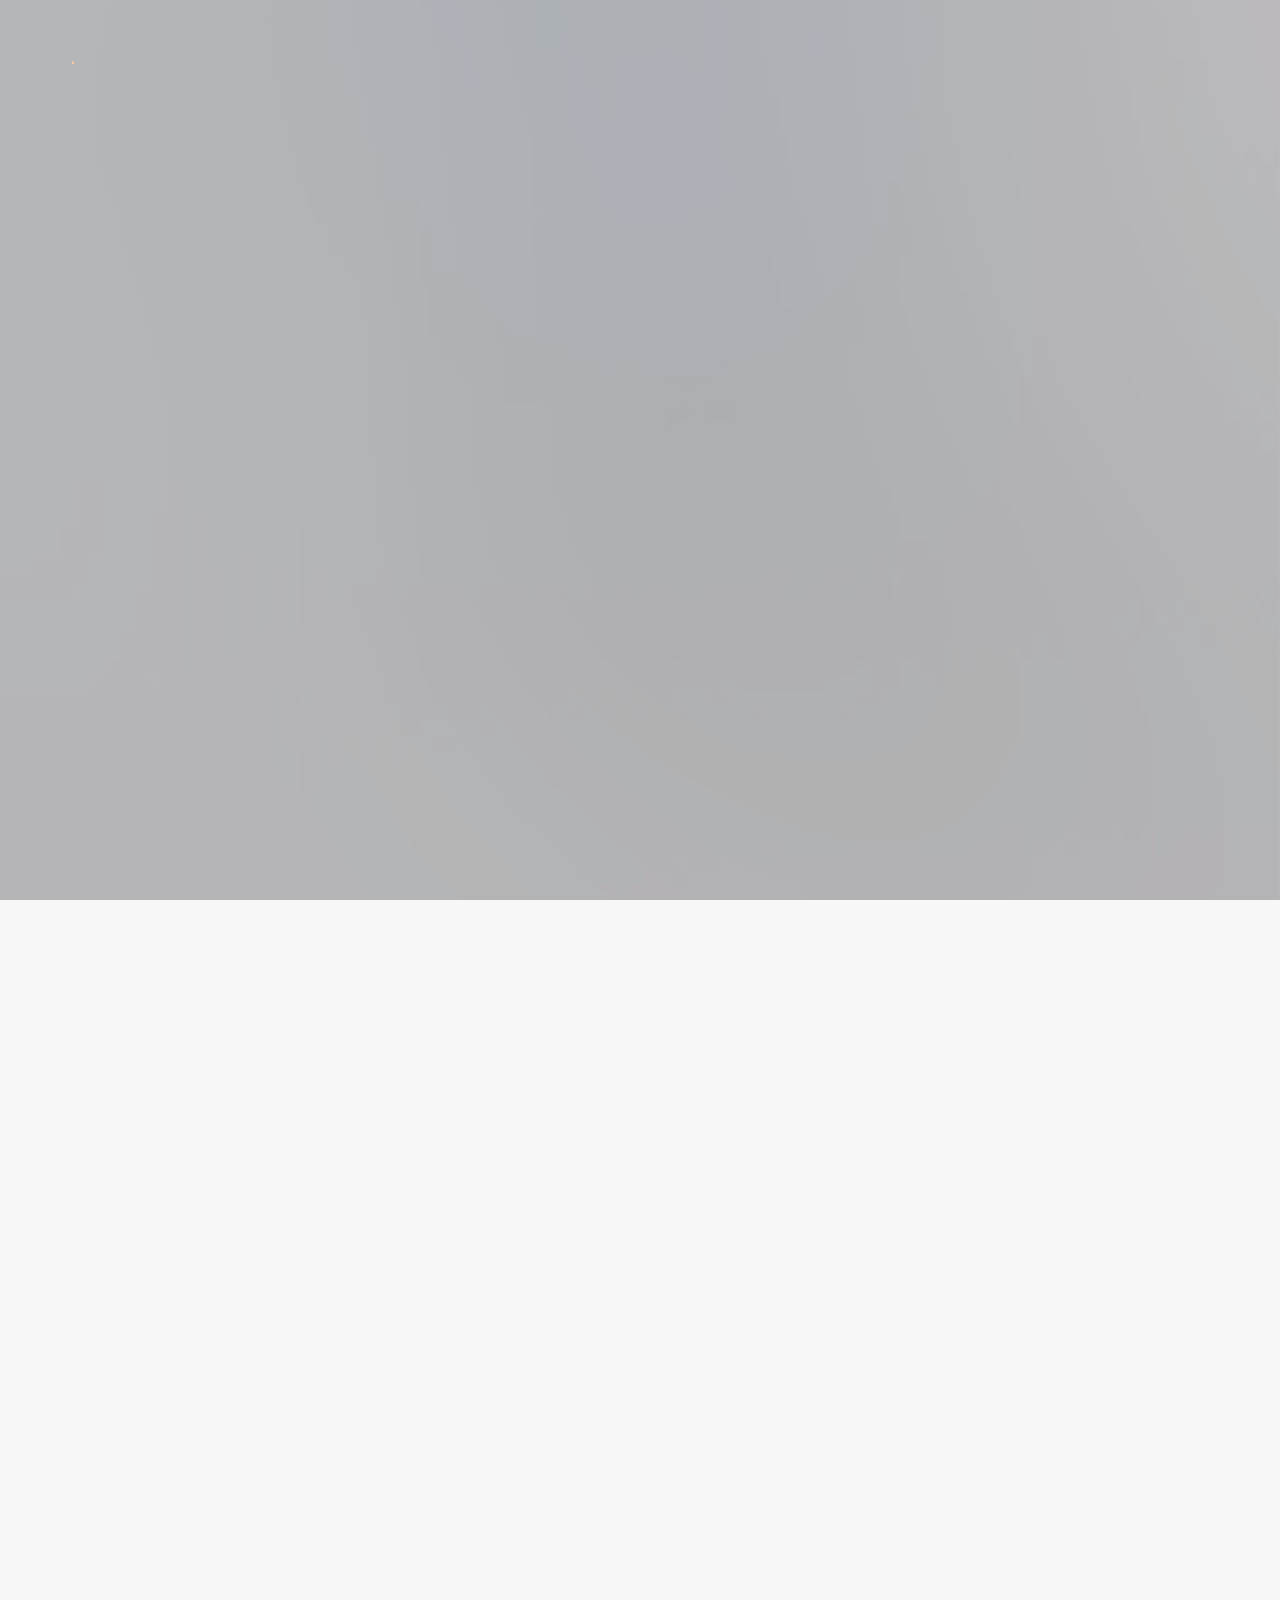
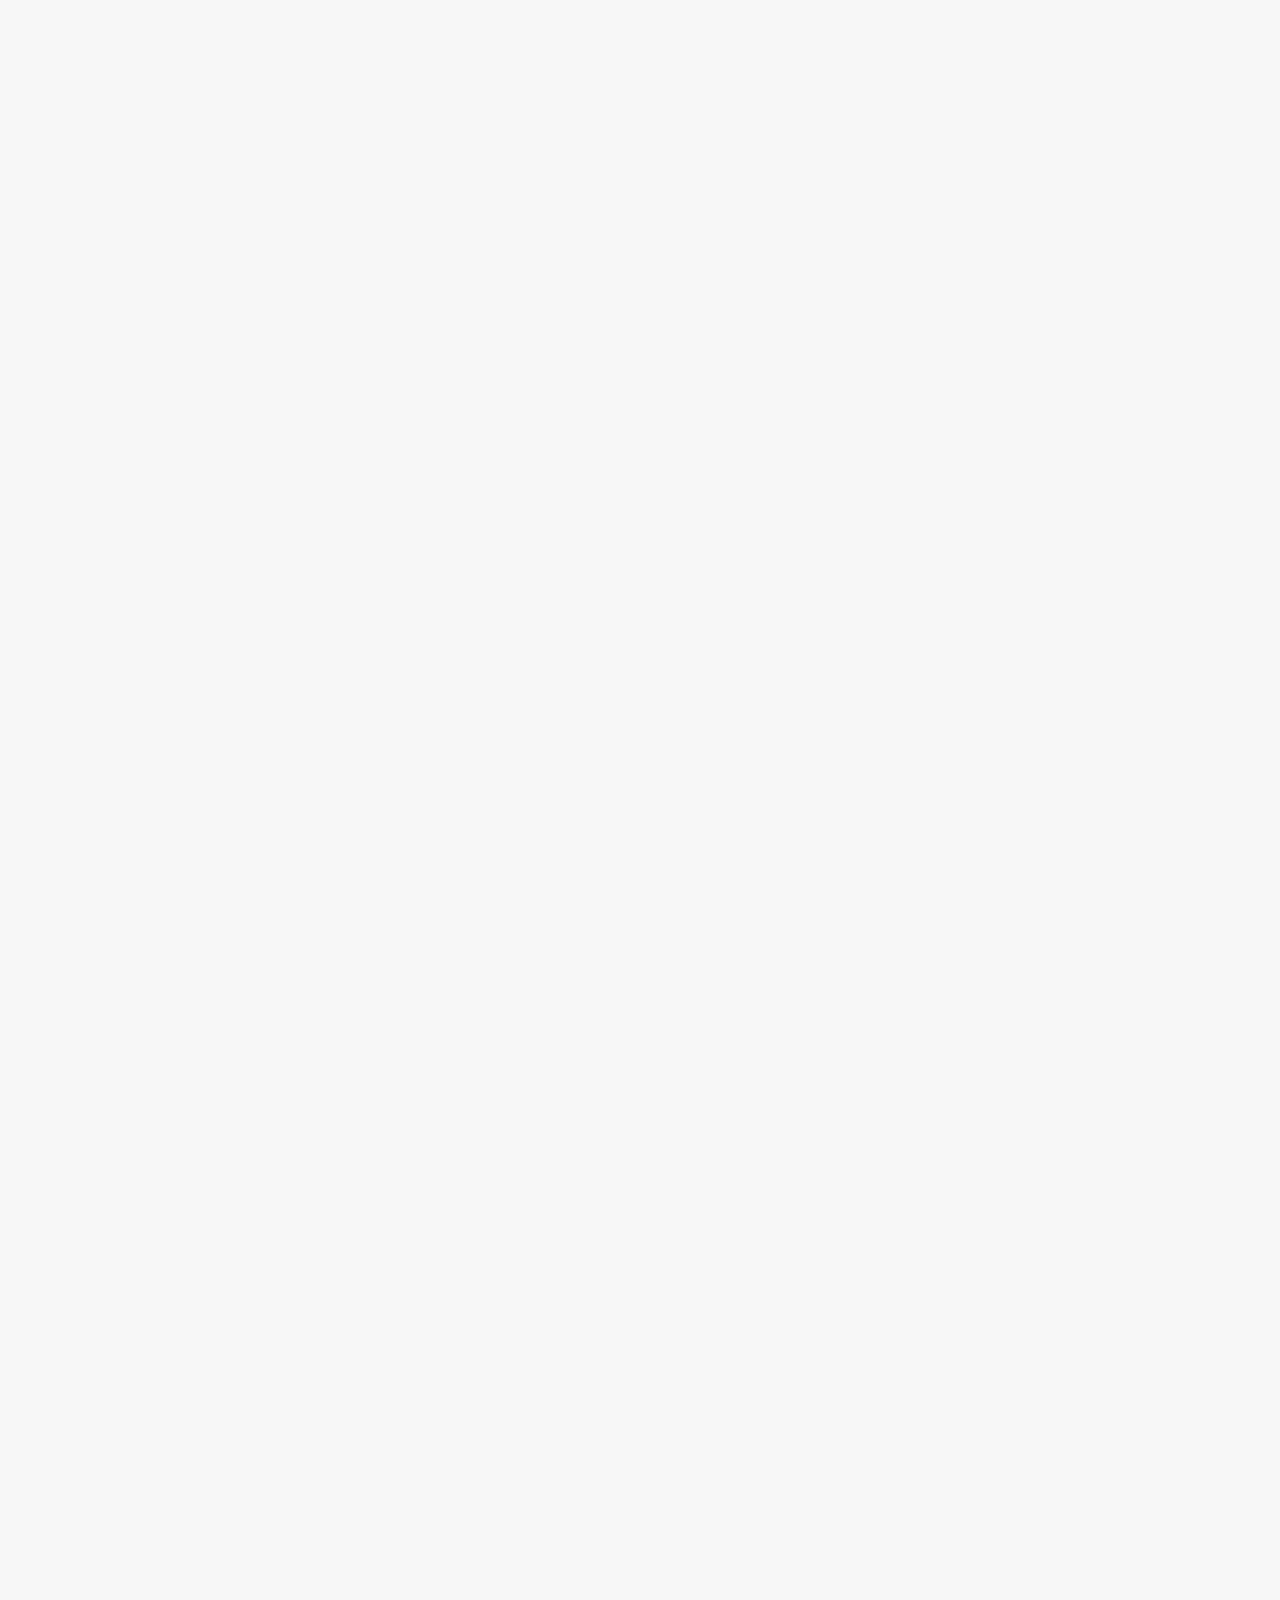
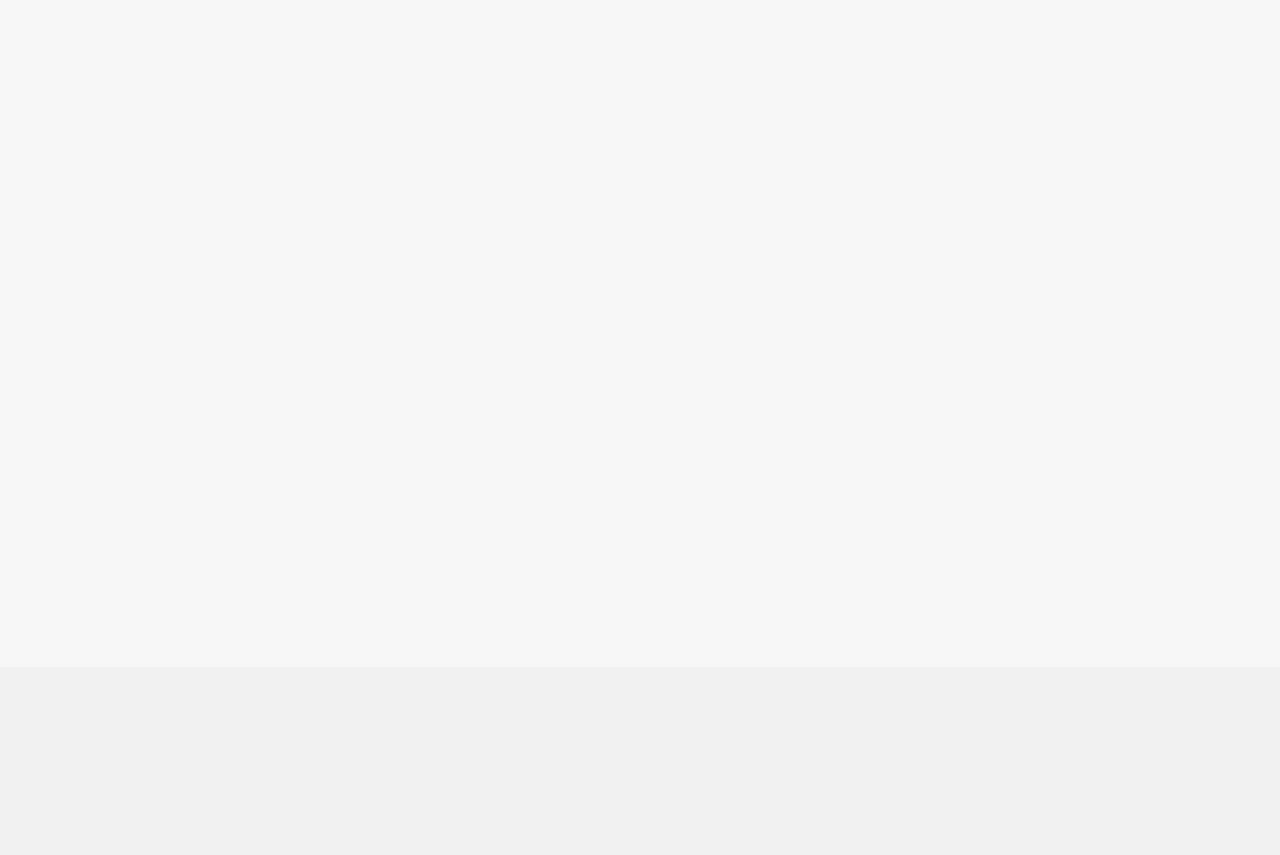
<file: maras.html>
<!DOCTYPE html>
<!--[if lt IE 7]>      <html class="no-js lt-ie9 lt-ie8 lt-ie7"> <![endif]-->
<!--[if IE 7]>         <html class="no-js lt-ie9 lt-ie8"> <![endif]-->
<!--[if IE 8]>         <html class="no-js lt-ie9"> <![endif]-->
<!--[if gt IE 8]><!--> <html class="no-js"> <!--<![endif]-->
	<head>
	<meta charset="utf-8">
	<meta http-equiv="X-UA-Compatible" content="IE=edge">
	<title>Temas &mdash; Tendencia</title>
	<meta name="viewport" content="width=device-width, initial-scale=1">
	<meta name="description" content="Free HTML5 Template by FREEHTML5.CO" />
	<meta name="keywords" content="free html5, free template, free bootstrap, html5, css3, mobile first, responsive" />
	<meta name="author" content="FREEHTML5.CO" />
	<link rel="icon" type="image/x-icon" href="images/favicon-16x16.png"/>

  <!-- 
	//////////////////////////////////////////////////////

	FREE HTML5 TEMPLATE 
	DESIGNED & DEVELOPED by FREEHTML5.CO
		
	Website: 		http://freehtml5.co/
	Email: 			info@freehtml5.co
	Twitter: 		http://twitter.com/fh5co
	Facebook: 		https://www.facebook.com/fh5co

	//////////////////////////////////////////////////////
	 -->

  	<!-- Facebook and Twitter integration -->
	<meta property="og:title" content=""/>
	<meta property="og:image" content=""/>
	<meta property="og:url" content=""/>
	<meta property="og:site_name" content=""/>
	<meta property="og:description" content=""/>
	<meta name="twitter:title" content="" />
	<meta name="twitter:image" content="" />
	<meta name="twitter:url" content="" />
	<meta name="twitter:card" content="" />

	<!-- Place favicon.ico and apple-touch-icon.png in the root directory -->
	<link rel="shortcut icon" href="favicon.ico">
	<!-- Google Fonts -->
	<link href='https://fonts.googleapis.com/css?family=Roboto+Slab:400,700|Roboto:400,300,700' rel='stylesheet' type='text/css'>
	<!-- Animate -->
	<link rel="stylesheet" href="css/animate.css">
	<!-- Flexslider -->
	<link rel="stylesheet" href="css/flexslider.css">
	<!-- Icomoon -->
	<link rel="stylesheet" href="css/icomoon.css">
	<!-- Bootstrap  -->
	<link rel="stylesheet" href="css/bootstrap.css">

	<link rel="stylesheet" href="css/style.css">


	<!-- Modernizr JS -->
	<script src="js/modernizr-2.6.2.min.js"></script>
	<!-- FOR IE9 below -->
	<!--[if lt IE 9]>
	<script src="js/respond.min.js"></script>
	<![endif]-->

	</head>
	<body>
	
	<div id="fh5co-header">
		<div class="container">
			<!-- Mobile Toggle Menu Button -->
			<a href="#" class="js-fh5co-nav-toggle fh5co-nav-toggle"><i></i></a>
			<div id="fh5co-logo">
				<a href="index.html" class="transition"><span>.</span></a>
			</div>
			<nav id="fh5co-main-nav">
				<ul>
					<li><a href="index.html" class="transition" data-nav-section="home"></a></li>
					<li><a href="index.html" class="transition" data-nav-section="portfolio"></a></li>
					<li><a href="index.html" class="transition" data-nav-section="about"></a></li>
					<li><a href="index.html" class="transition" data-nav-section="contact"></a></li>
				</ul>
			</nav>
		</div>
	</div>
	<div id="fh5co-main">
		<div class="fh5co-overlay-mobile"></div>
		<div id="fh5co-home" class="js-fullheight" data-section="home">

			<div class="flexslider">
				
				<div class="fh5co-overlay"></div>
				<div class="fh5co-text">
					<div class="container">
						<div class="row text-center">
							<h1 class="animate-box">Maras &amp; Pandillas </h1>
							<div class="fh5co-go animate-box">
								<a href="#" class="js-fh5co-next">
									Nuevas Imagenes

									 La Mara Salvatrucha (MS-13) y la pandilla Barrio 18 surgieron en Honduras como pequeños grupos juveniles que imitaban el estilo de vida de las pandillas californianas, de Estados Unidos, pero tres décadas después, se han convertido en organizaciones con presencia nacional que se alimentan de la pobreza, la violencia y la exclusión social para reclutar y subsistir, convirtiéndose en poderes fácticos en sus comunidades, un obstáculo para el desarrollo económico y un problema de seguridad nacional, detalla la más reciente investigación realizada en el país al respecto
									<span><i class="icon-arrow-down2"></i></span>
								</a>
								
							</div>
						</div>
					</div>
				</div>
			  	<ul class="slides">
			   	<li style="background-image: url(images/slide_2.jpg);" data-stellar-background-ratio="0.5"></li>
			  	</ul>

			</div>
		</div>

		<div id="fh5co-content">
			<div class="container">
				<div class="row r-pb">
					<div class="col-md-8 col-md-offset-2 text-center section-heading">
						<h2 class="fh5co-section-title animate-box">Introduccion</h2>
						<p class="fh5co-lead animate-box">La presencia de las maras y pandillas, sus inicios, sus vínculos comunitarios, su mutación, sus códigos de comunicación y su visión de la lealtad, son entre otros, algunos de los hallazgos que presenta el informe “Estudio de la situación de Maras y Pandillas en Honduras"</p>
					</div>
				</div>

				<div class="row">
					<figure class="animate-box">
						<img src="images/maras.jpg" alt="Free HTML5 Template by FREEHTML5.co" class="img-responsive">
					</figure>
				</figure>
				<div class="col-md-8 col-md-offset-2 text-center section-heading">
					<h2 class="fh5co-section-title animate-box">Maras</h2>
					<p class="fh5co-lead animate-box">La debilidad del sistema de justicia, la impunidad y la ineficacia en la reinserción social también contribuyen a la perpetuación de las maras en Honduras. La presencia de estas pandillas ha generado altos niveles de violencia y desestabilización social, afectando gravemente a la población hondureña</p>
				</div>
					<figure class="animate-box">
						<img src="images/2a.jpg" alt="Free HTML5 Template by FREEHTML5.co" class="img-responsive">
					</figure>
					<figure class="animate-box">
						<img src="images/3a.webp" alt="Free HTML5 Template by FREEHTML5.co" class="img-responsive">
					</figure>
					
					
					</figure>
					<div class="col-md-8 col-md-offset-2 text-center section-heading">
						<h2 class="fh5co-section-title animate-box">Maras</h2>
						<p class="fh5co-lead animate-box">Las maras en Honduras son pandillas violentas y altamente organizadas, como la Mara Salvatrucha (MS-13) y la Mara 18. Se dedican a actividades delictivas como extorsión, tráfico de drogas y homicidios. Su presencia ha generado altos niveles de violencia y inseguridad en el país, afectando gravemente a la sociedad hondureña.</p>
					</div>
				</div>
	
			</div>
		</div>

		<div id="fh5co-footer">
			<div class="container">
				<div class="row">
					<div class="col-md-6 col-sm-6 animate-box">
						<div class="fh5co-footer-widget">
							
								</li>
							</ul>
						<div class="fh5co-footer-widget">
					</div>
				</div>
			</div>
		</div>

	</div> <!-- END fh5co-page -->

	<!-- jQuery -->
	<script src="js/jquery.min.js"></script>
	<!-- jQuery Easing -->
	<script src="js/jquery.easing.1.3.js"></script>
	<!-- Bootstrap -->
	<script src="js/bootstrap.min.js"></script>
	<!-- Waypoints -->
	<script src="js/jquery.waypoints.min.js"></script>
	<!-- Stellar Parallax -->
	<script src="js/jquery.stellar.min.js"></script>
	<!-- Flexslider -->
	<script src="js/jquery.flexslider-min.js"></script>
	<!-- Main JS -->
	<script src="js/main.js"></script>

	</body>
</html>
</file>
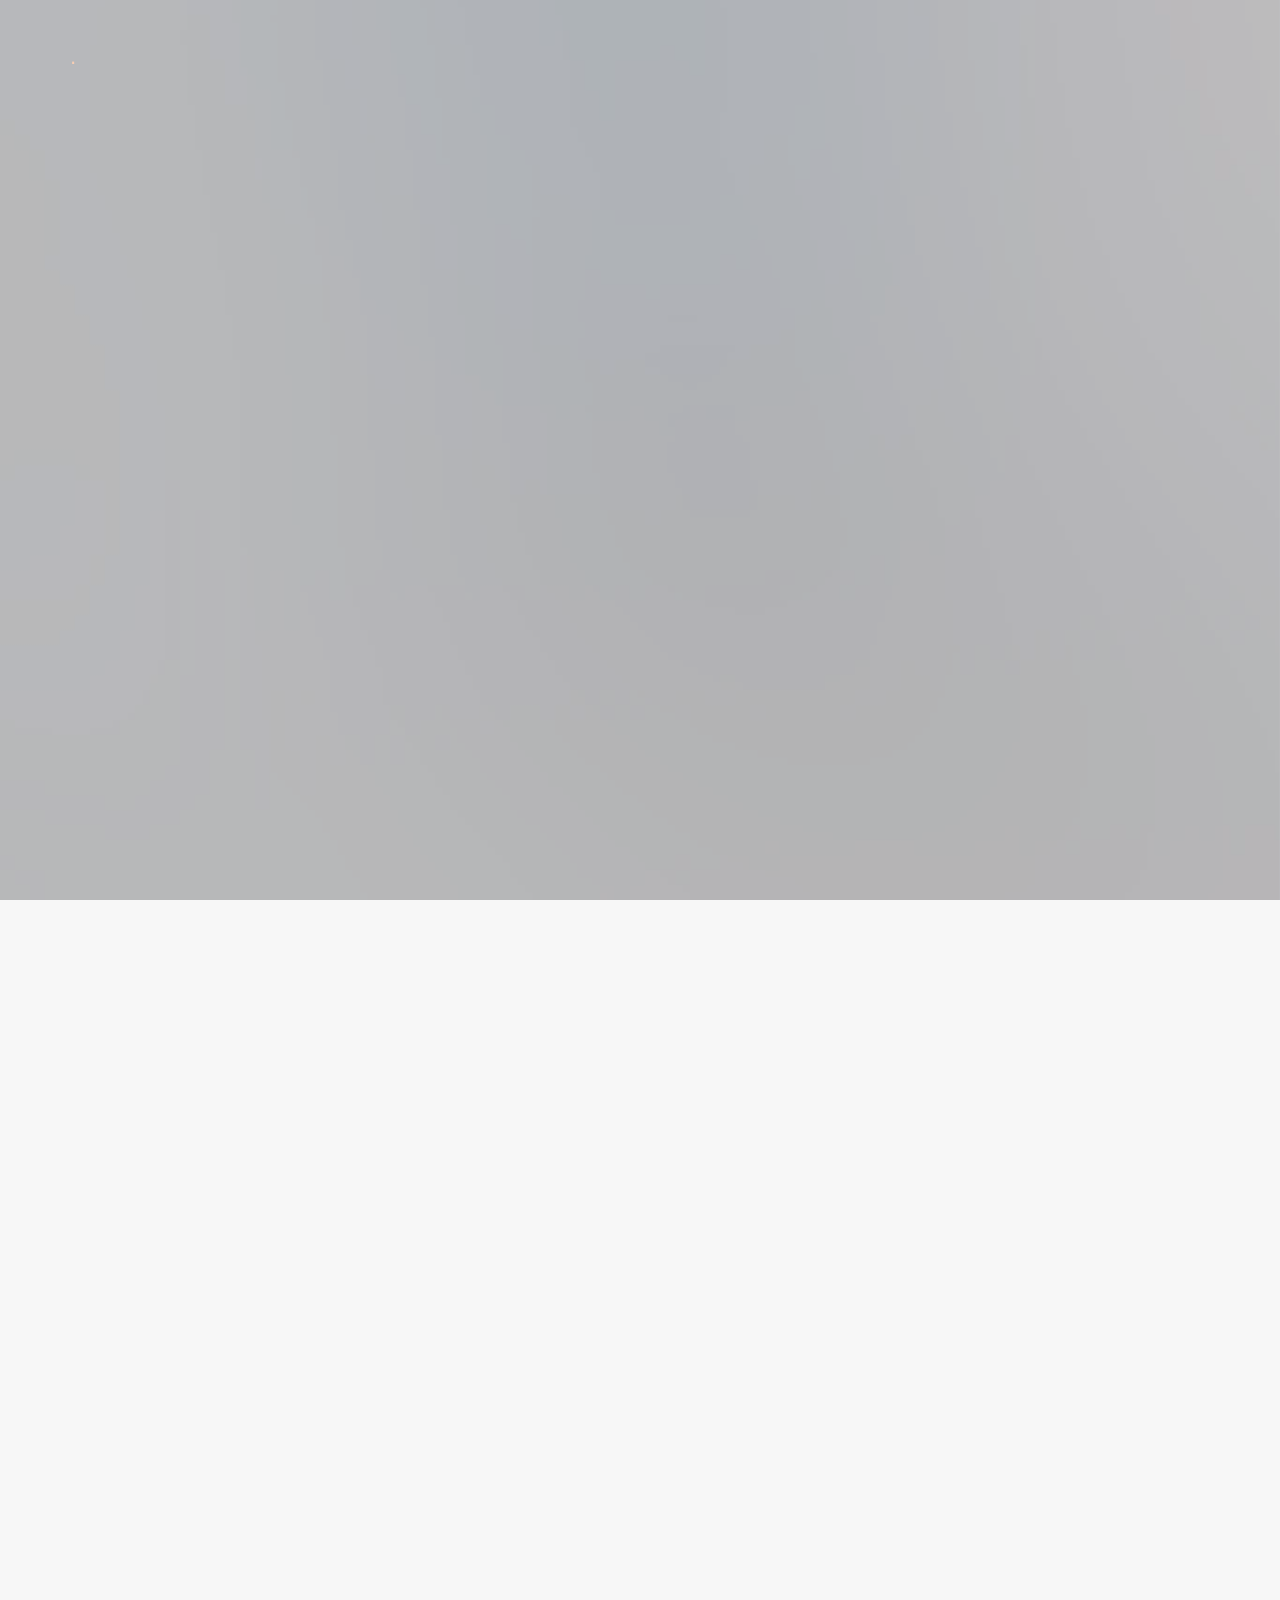
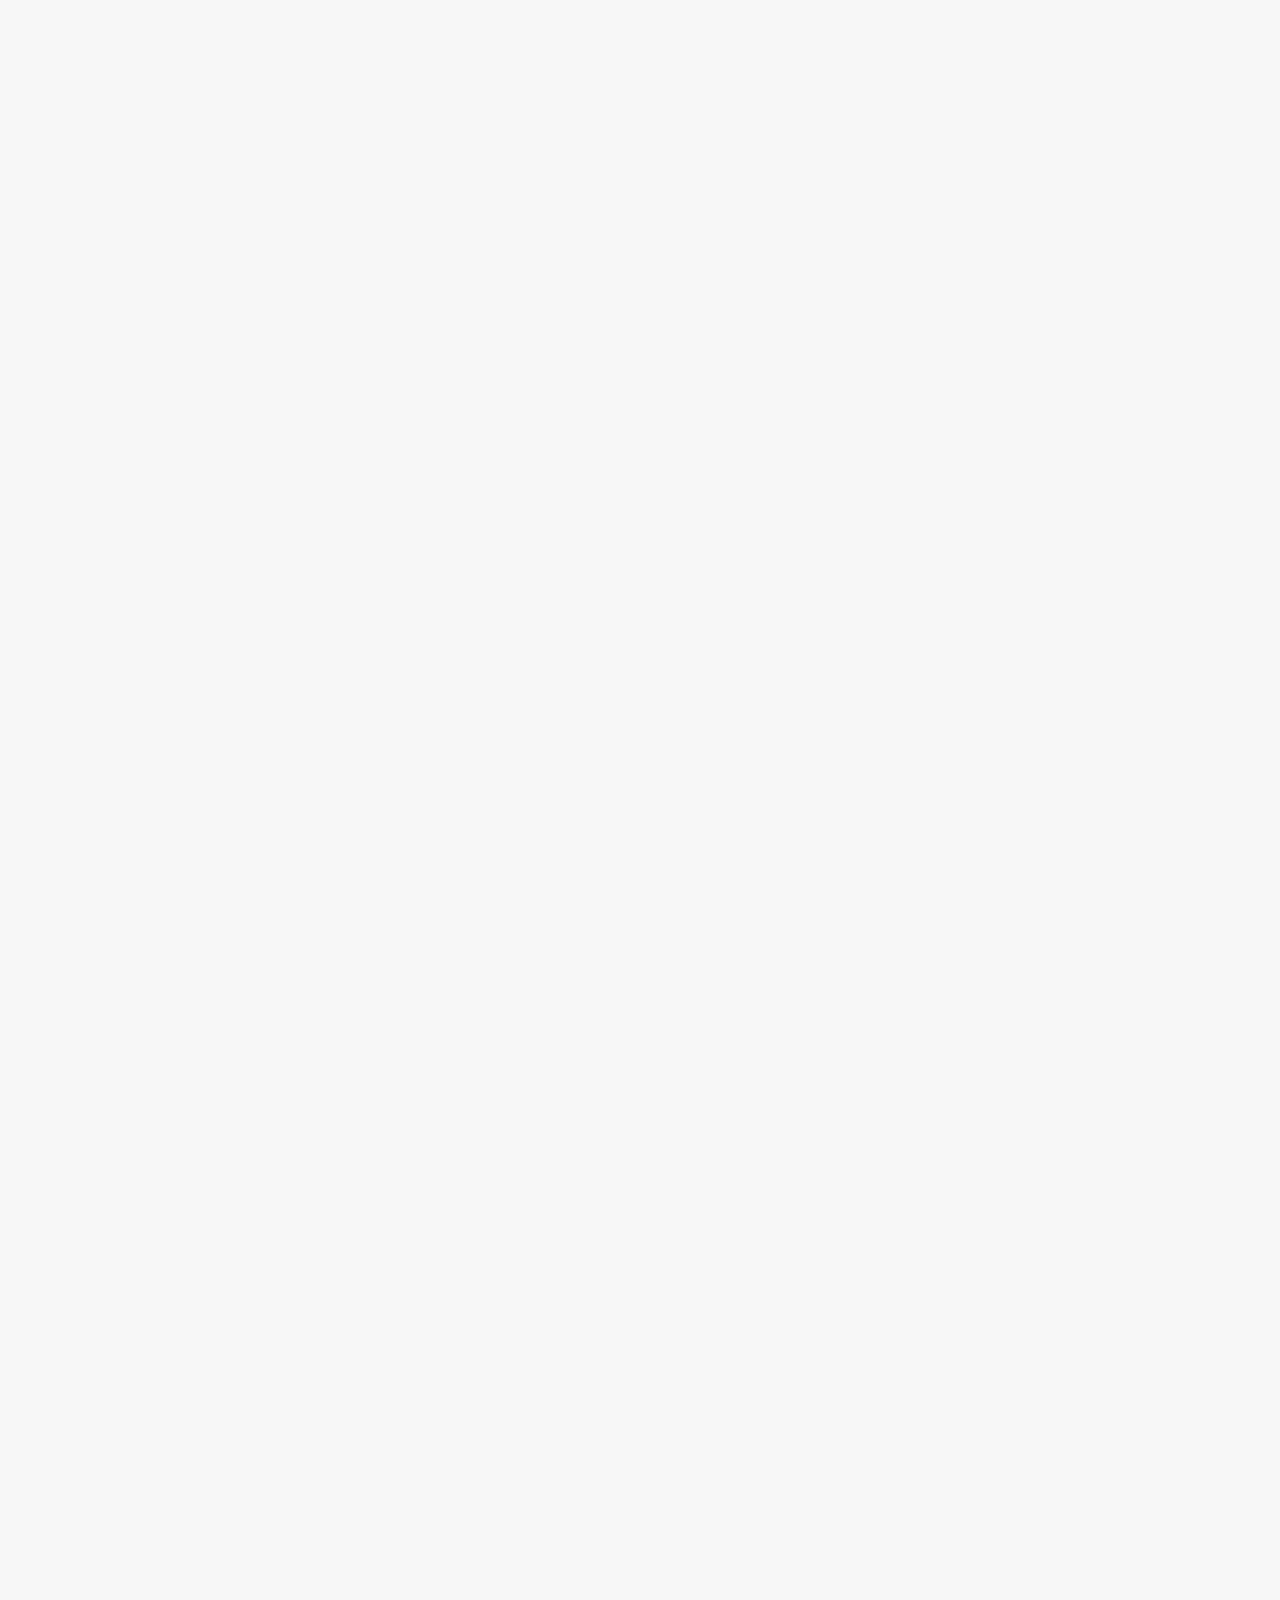
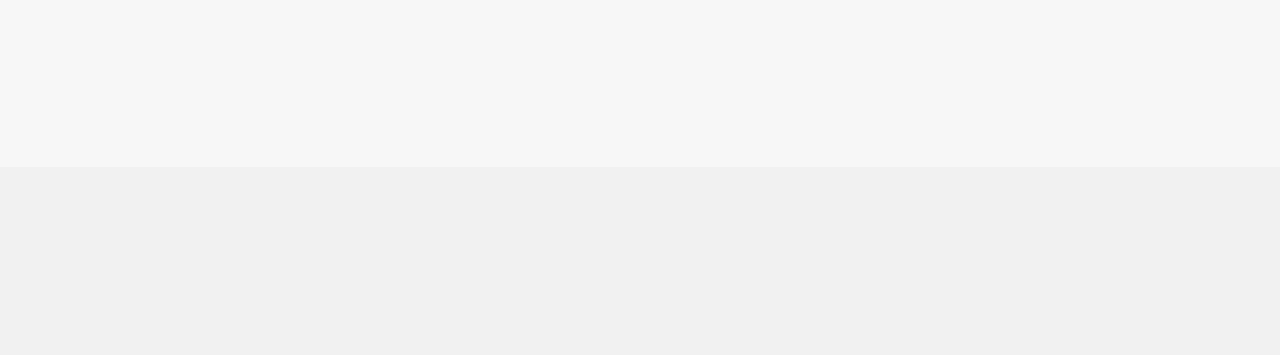
<file: moda niños.html>
<!DOCTYPE html>
<!--[if lt IE 7]>      <html class="no-js lt-ie9 lt-ie8 lt-ie7"> <![endif]-->
<!--[if IE 7]>         <html class="no-js lt-ie9 lt-ie8"> <![endif]-->
<!--[if IE 8]>         <html class="no-js lt-ie9"> <![endif]-->
<!--[if gt IE 8]><!--> <html class="no-js"> <!--<![endif]-->
	<head>
	<meta charset="utf-8">
	<meta http-equiv="X-UA-Compatible" content="IE=edge">
	<title>Fotografy &mdash; Free Fully Responsive HTML5 Bootstrap Template by FREEHTML5.co</title>
	<meta name="viewport" content="width=device-width, initial-scale=1">
	<meta name="description" content="Free HTML5 Template by FREEHTML5.CO" />
	<meta name="keywords" content="free html5, free template, free bootstrap, html5, css3, mobile first, responsive" />
	<meta name="author" content="FREEHTML5.CO" />
	<link rel="icon" type="image/x-icon" href="images/favicon-16x16.png"/>

  <!-- 
	//////////////////////////////////////////////////////

	FREE HTML5 TEMPLATE 
	DESIGNED & DEVELOPED by FREEHTML5.CO
		
	Website: 		http://freehtml5.co/
	Email: 			info@freehtml5.co
	Twitter: 		http://twitter.com/fh5co
	Facebook: 		https://www.facebook.com/fh5co

	//////////////////////////////////////////////////////
	 -->

  	<!-- Facebook and Twitter integration -->
	<meta property="og:title" content=""/>
	<meta property="og:image" content=""/>
	<meta property="og:url" content=""/>
	<meta property="og:site_name" content=""/>
	<meta property="og:description" content=""/>
	<meta name="twitter:title" content="" />
	<meta name="twitter:image" content="" />
	<meta name="twitter:url" content="" />
	<meta name="twitter:card" content="" />

	<!-- Place favicon.ico and apple-touch-icon.png in the root directory -->
	<link rel="shortcut icon" href="favicon.ico">
	<!-- Google Fonts -->
	<link href='https://fonts.googleapis.com/css?family=Roboto+Slab:400,700|Roboto:400,300,700' rel='stylesheet' type='text/css'>
	<!-- Animate -->
	<link rel="stylesheet" href="css/animate.css">
	<!-- Flexslider -->
	<link rel="stylesheet" href="css/flexslider.css">
	<!-- Icomoon -->
	<link rel="stylesheet" href="css/icomoon.css">
	<!-- Bootstrap  -->
	<link rel="stylesheet" href="css/bootstrap.css">

	<link rel="stylesheet" href="css/style.css">


	<!-- Modernizr JS -->
	<script src="js/modernizr-2.6.2.min.js"></script>
	<!-- FOR IE9 below -->
	<!--[if lt IE 9]>
	<script src="js/respond.min.js"></script>
	<![endif]-->

	</head>
	<body>
	
	<div id="fh5co-header">
		<div class="container">
			<!-- Mobile Toggle Menu Button -->
			<a href="#" class="js-fh5co-nav-toggle fh5co-nav-toggle"><i></i></a>
			<div id="fh5co-logo">
				<a href="index.html" class="transition"><span>.</span></a>
			</div>
			<nav id="fh5co-main-nav">
				<ul>
					<li><a href="index.html" class="transition" data-nav-section="home"></a></li>
					<li><a href="index.html" class="transition" data-nav-section="portfolio"></a></li>
					<li><a href="index.html" class="transition" data-nav-section="about"></a></li>
					<li><a href="index.html" class="transition" data-nav-section="contact"></a></li>
				</ul>
			</nav>
		</div>
	</div>
	<div id="fh5co-main">
		<div class="fh5co-overlay-mobile"></div>
		<div id="fh5co-home" class="js-fullheight" data-section="home">

			<div class="flexslider">
				
				<div class="fh5co-overlay"></div>
				<div class="fh5co-text">
					<div class="container">
						<div class="row text-center">
							<h1 class="animate-box">Niños &amp; Moda</h1>
							<div class="fh5co-go animate-box">
								<a href="#" class="js-fh5co-next">
									Nuevas Imagenes

									Como padre y madre, debes saber que a los niños hay que incitarlos para que elijan la ropa por sí mismos, guiándolos para que vistan de forma adecuada, según el clima y las condiciones del entorno. A continuación, te presentamos algunos aspectos sobre moda infantil a tener en cuenta:
								</a>
								
							</div>
						</div>
					</div>
				</div>
			  	<ul class="slides">
			   	<li style="background-image: url(images/slide_2.jpg);" data-stellar-background-ratio="0.5"></li>
			  	</ul>

			</div>
		</div>

		<div id="fh5co-content">
			<div class="container">
				<div class="row r-pb">
					<div class="col-md-8 col-md-offset-2 text-center section-heading">
						<h2 class="fh5co-section-title animate-box">Introduccion</h2>
						<p class="fh5co-lead animate-box">La moda infantil es algo más que ropa y accesorios en tendencia. Es tan versátil, que en ella podemos encontrar coloridas opciones para todos los gustos. Además, los valores familiares, el estilo y el buen vestir, inciden sin duda alguna en la moda infantil que definas para los más pequeños de la casa...</p>
					</div>
				</div>

				<div class="row">
					<figure class="animate-box">
						<img src="images/wesa.jpg" alt="Free HTML5 Template by FREEHTML5.co" class="img-responsive">
					</figure>
					<figure class="animate-box">
						<img src="images/wesas.jpg" alt="Free HTML5 Template by FREEHTML5.co" class="img-responsive">
					</figure>
					<figure class="animate-box">
						<img src="images/wesasa.jpeg" alt="Free HTML5 Template by FREEHTML5.co" class="img-responsive">
					</figure>
					<figure class="animate-box">
						<img src="images/weas.jpeg" alt="Free HTML5 Template by FREEHTML5.co" class="img-responsive">
					</figure>
					
					</figure>
				</div>
	
			</div>
		</div>

		<div id="fh5co-footer">
			<div class="container">
				<div class="row">
					<div class="col-md-6 col-sm-6 animate-box">
						<div class="fh5co-footer-widget">
						
						<div class="fh5co-footer-widget">
					</div>
				</div>
			</div>
		</div>

	</div> <!-- END fh5co-page -->

	<!-- jQuery -->
	<script src="js/jquery.min.js"></script>
	<!-- jQuery Easing -->
	<script src="js/jquery.easing.1.3.js"></script>
	<!-- Bootstrap -->
	<script src="js/bootstrap.min.js"></script>
	<!-- Waypoints -->
	<script src="js/jquery.waypoints.min.js"></script>
	<!-- Stellar Parallax -->
	<script src="js/jquery.stellar.min.js"></script>
	<!-- Flexslider -->
	<script src="js/jquery.flexslider-min.js"></script>
	<!-- Main JS -->
	<script src="js/main.js"></script>

	</body>
</html>
</file>
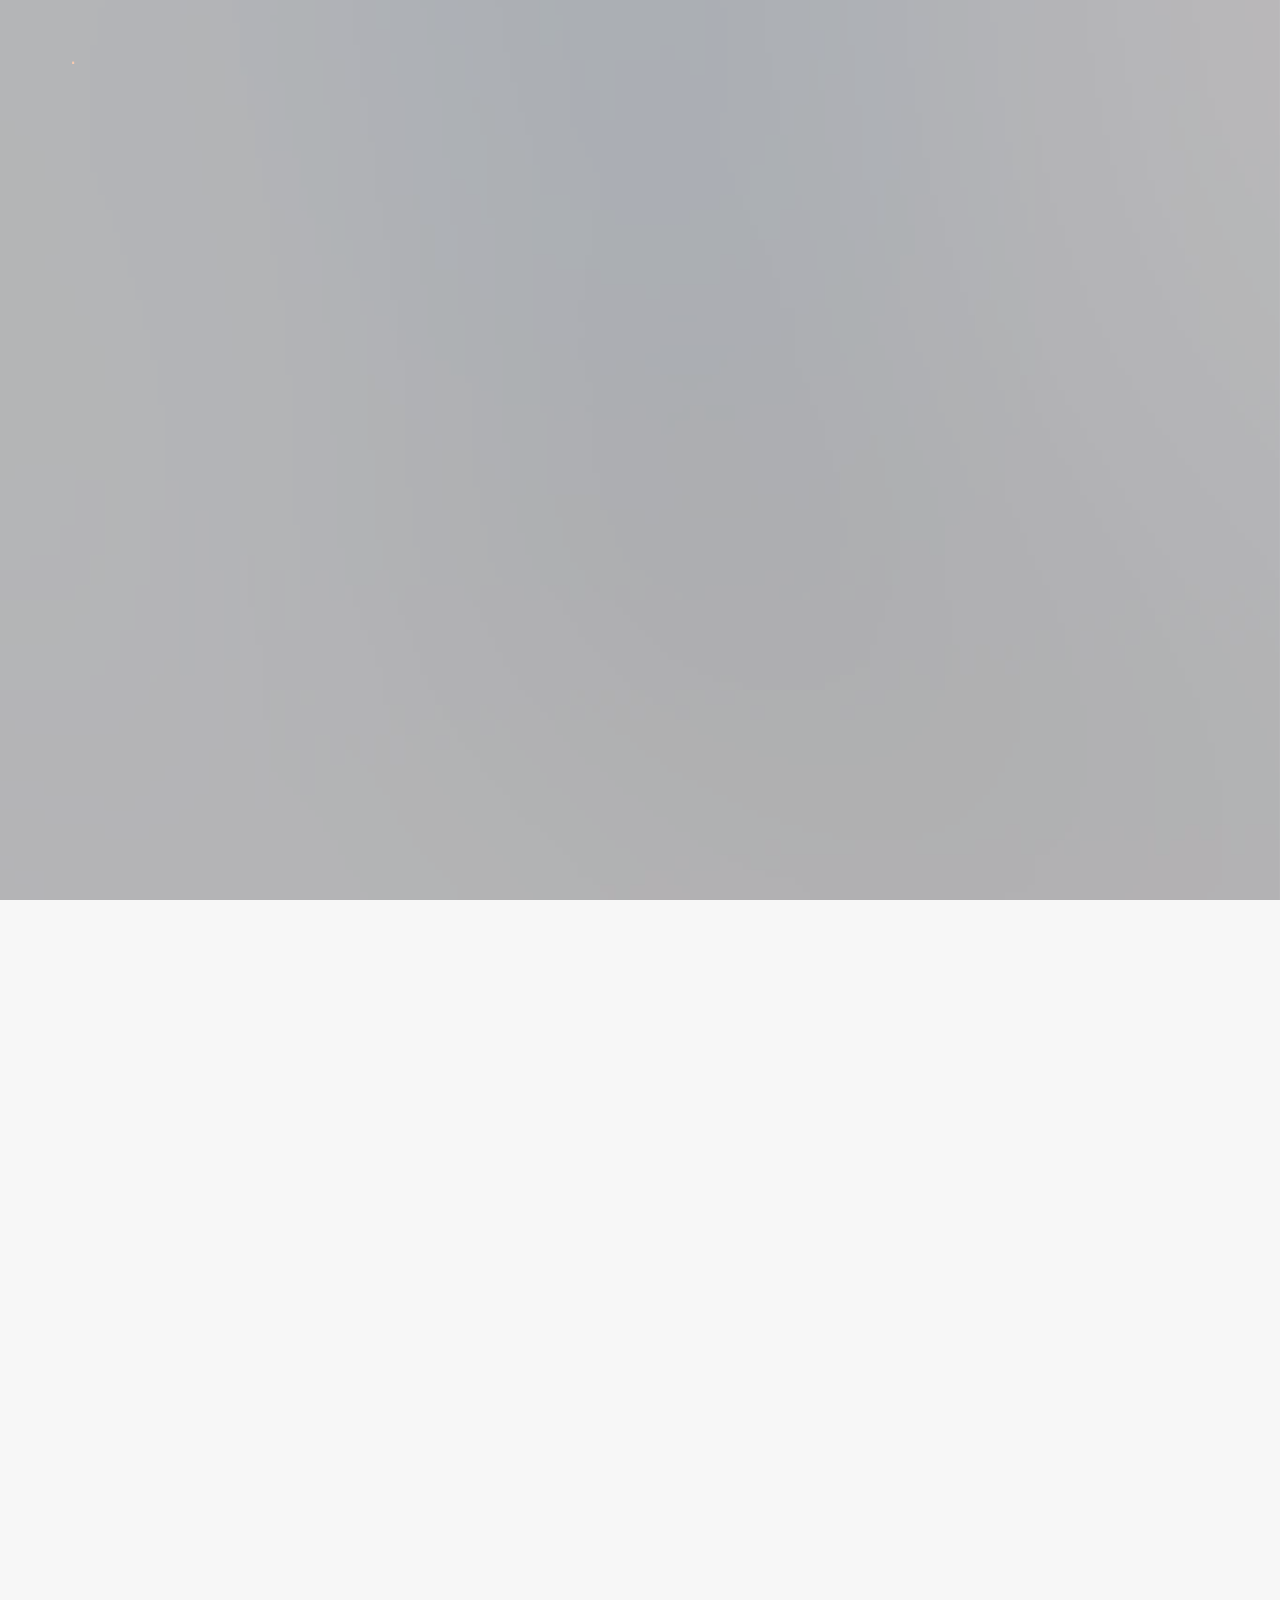
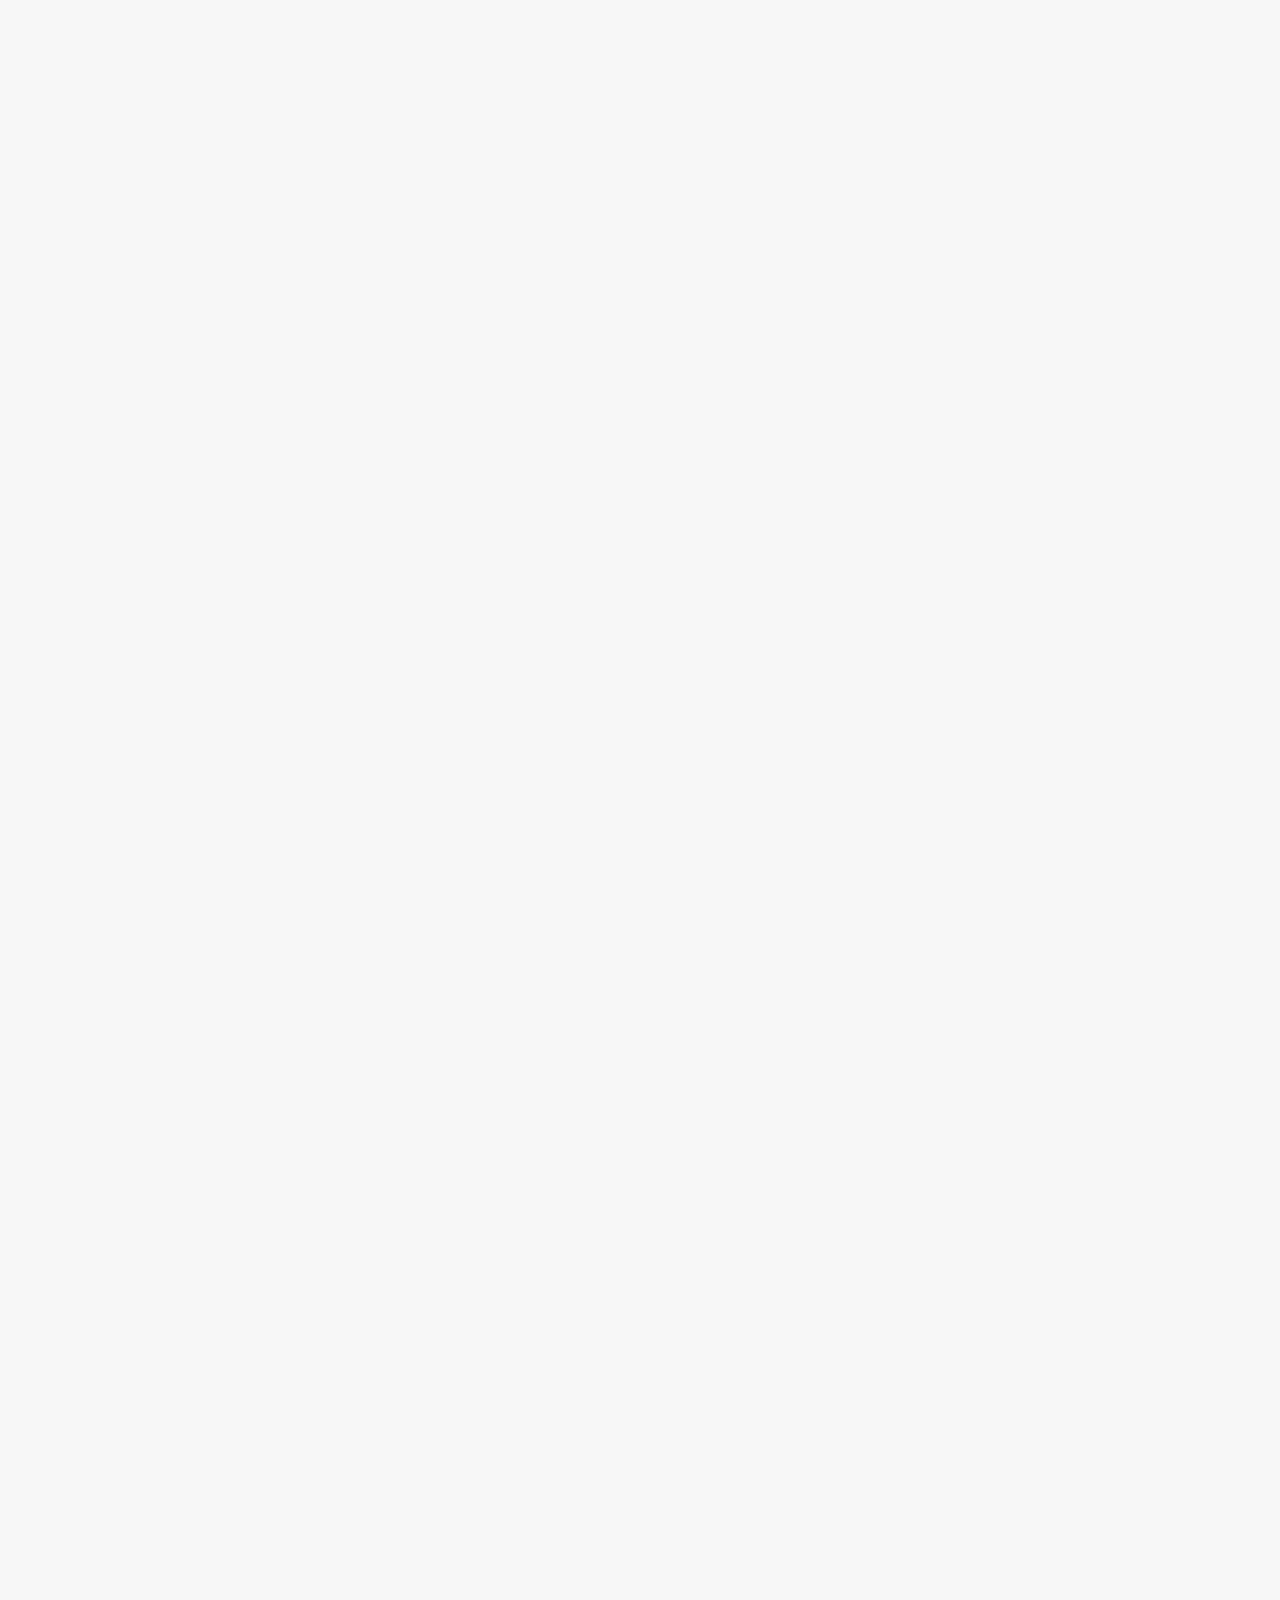
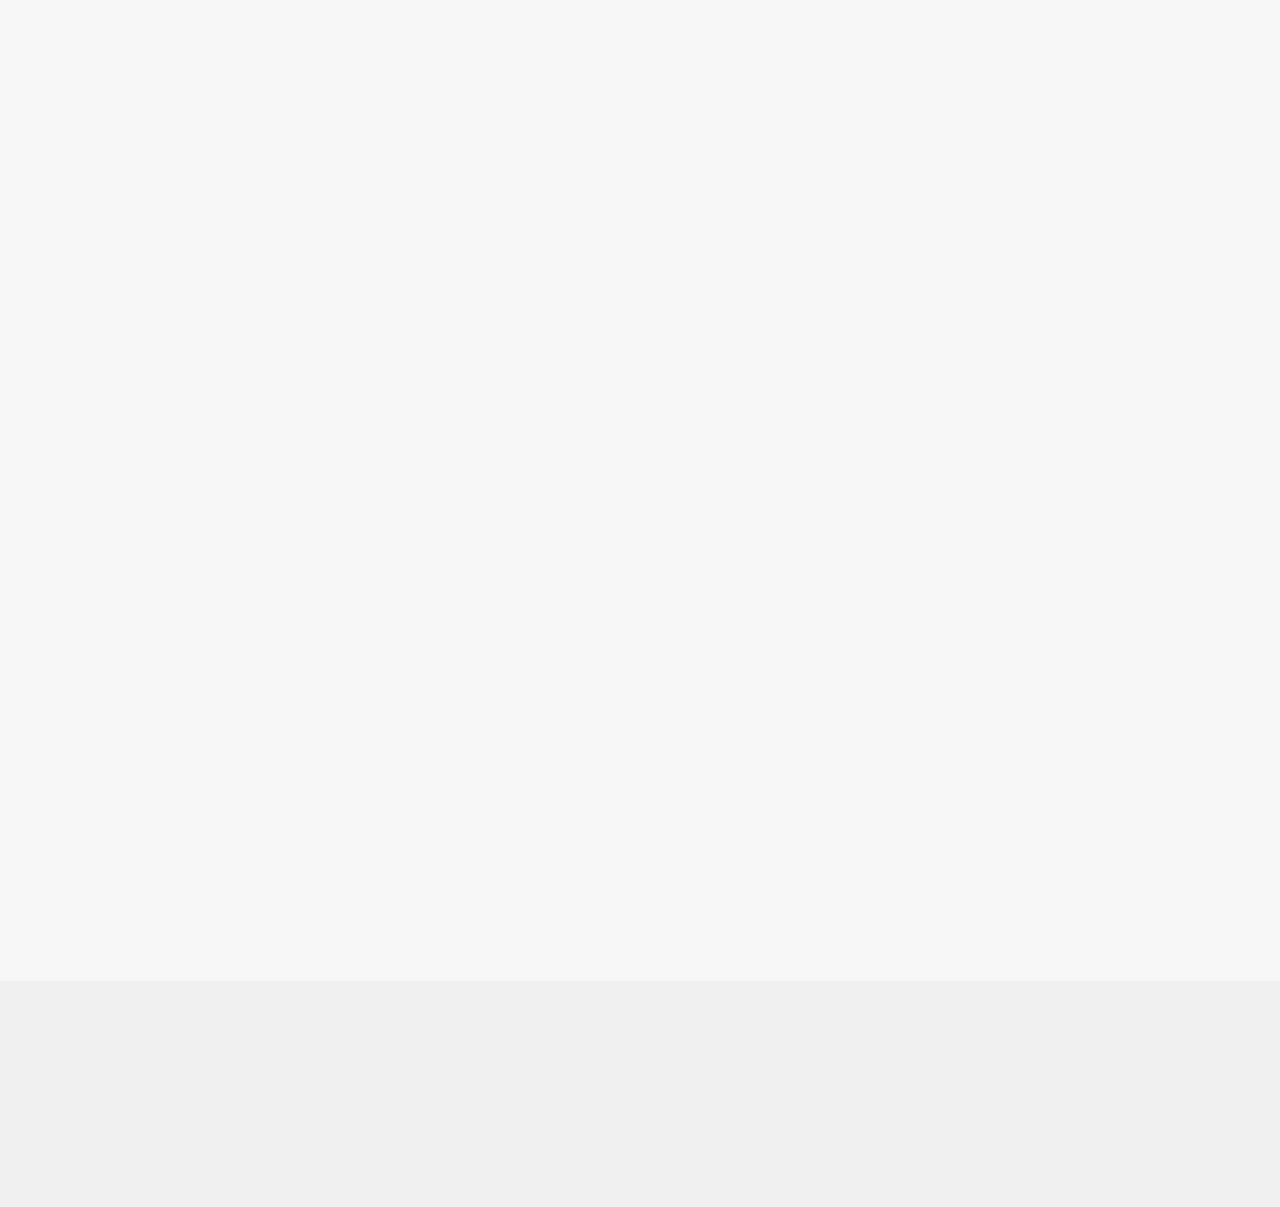
<file: moda.html>
<!DOCTYPE html>
<!--[if lt IE 7]>      <html class="no-js lt-ie9 lt-ie8 lt-ie7"> <![endif]-->
<!--[if IE 7]>         <html class="no-js lt-ie9 lt-ie8"> <![endif]-->
<!--[if IE 8]>         <html class="no-js lt-ie9"> <![endif]-->
<!--[if gt IE 8]><!--> <html class="no-js"> <!--<![endif]-->
	<head>
	<meta charset="utf-8">
	<meta http-equiv="X-UA-Compatible" content="IE=edge">
	<title>Fotografy &mdash; Free Fully Responsive HTML5 Bootstrap Template by FREEHTML5.co</title>
	<meta name="viewport" content="width=device-width, initial-scale=1">
	<meta name="description" content="Free HTML5 Template by FREEHTML5.CO" />
	<meta name="keywords" content="free html5, free template, free bootstrap, html5, css3, mobile first, responsive" />
	<meta name="author" content="FREEHTML5.CO" />
	<link rel="icon" type="image/x-icon" href="images/favicon-16x16.png"/>

  <!-- 
	//////////////////////////////////////////////////////

	FREE HTML5 TEMPLATE 
	DESIGNED & DEVELOPED by FREEHTML5.CO
		
	Website: 		http://freehtml5.co/
	Email: 			info@freehtml5.co
	Twitter: 		http://twitter.com/fh5co
	Facebook: 		https://www.facebook.com/fh5co

	//////////////////////////////////////////////////////
	 -->

  	<!-- Facebook and Twitter integration -->
	<meta property="og:title" content=""/>
	<meta property="og:image" content=""/>
	<meta property="og:url" content=""/>
	<meta property="og:site_name" content=""/>
	<meta property="og:description" content=""/>
	<meta name="twitter:title" content="" />
	<meta name="twitter:image" content="" />
	<meta name="twitter:url" content="" />
	<meta name="twitter:card" content="" />

	<!-- Place favicon.ico and apple-touch-icon.png in the root directory -->
	<link rel="shortcut icon" href="favicon.ico">
	<!-- Google Fonts -->
	<link href='https://fonts.googleapis.com/css?family=Roboto+Slab:400,700|Roboto:400,300,700' rel='stylesheet' type='text/css'>
	<!-- Animate -->
	<link rel="stylesheet" href="css/animate.css">
	<!-- Flexslider -->
	<link rel="stylesheet" href="css/flexslider.css">
	<!-- Icomoon -->
	<link rel="stylesheet" href="css/icomoon.css">
	<!-- Bootstrap  -->
	<link rel="stylesheet" href="css/bootstrap.css">

	<link rel="stylesheet" href="css/style.css">


	<!-- Modernizr JS -->
	<script src="js/modernizr-2.6.2.min.js"></script>
	<!-- FOR IE9 below -->
	<!--[if lt IE 9]>
	<script src="js/respond.min.js"></script>
	<![endif]-->

	</head>
	<body>
	
	<div id="fh5co-header">
		<div class="container">
			<!-- Mobile Toggle Menu Button -->
			<a href="#" class="js-fh5co-nav-toggle fh5co-nav-toggle"><i></i></a>
			<div id="fh5co-logo">
				<a href="index.html" class="transition"><span>.</span></a>
			</div>
			<nav id="fh5co-main-nav">
				<ul>
					<li><a href="index.html" class="transition" data-nav-section="home"></a></li>
					<li><a href="index.html" class="transition" data-nav-section="portfolio"></a></li>
					<li><a href="index.html" class="transition" data-nav-section="about"></a></li>
					<li><a href="index.html" class="transition" data-nav-section="contact"></a></li>
				</ul>
			</nav>
		</div>
	</div>
	<div id="fh5co-main">
		<div class="fh5co-overlay-mobile"></div>
		<div id="fh5co-home" class="js-fullheight" data-section="home">

			<div class="flexslider">
				
				<div class="fh5co-overlay"></div>
				<div class="fh5co-text">
					<div class="container">
						<div class="row text-center">
							<h1 class="animate-box">Moda &amp; Estilos </h1>
							<div class="fh5co-go animate-box">
								<a href="#" class="js-fh5co-next">
									Nuevas Imagenes

									considera que la moda es simplemente. Una herramienta que los individuos utilizan para liberarse de la angustia de la elección, al poder considerarse miembro de un grupo con facilidad. La individualidad exige una serie de responsabilidades que se diluyen en el grupo y obliga a los sujetos a defenderse por sus propias fuerzas
									<span><i class="icon-arrow-down2"></i></span>
								</a>
								
							</div>
						</div>
					</div>
				</div>
			  	<ul class="slides">
			   	<li style="background-image: url(images/slide_2.jpg);" data-stellar-background-ratio="0.5"></li>
			  	</ul>

			</div>
		</div>

		<div id="fh5co-content">
			<div class="container">
				<div class="row r-pb">
					<div class="col-md-8 col-md-offset-2 text-center section-heading">
						<h2 class="fh5co-section-title animate-box">Introduccion</h2>
						<p class="fh5co-lead animate-box">para explicar el funcionamiento de los mercados bursátiles, pero sirve también para explicar el funcionamiento de la moda desde la perspectiva de la transmisión horizontal...</p>
					</div>
				</div>

				<div class="row">
					<figure class="animate-box">
						<img src="images/1as.jpg" alt="Free HTML5 Template by FREEHTML5.co" class="img-responsive">
					</figure>
					<figure class="animate-box">
						<img src="images/2as.jpg" alt="Free HTML5 Template by FREEHTML5.co" class="img-responsive">
					</figure>
					<figure class="animate-box">
						<img src="images/3as.jpg" alt="Free HTML5 Template by FREEHTML5.co" class="img-responsive">
					</figure>
					<figure class="animate-box">
						<img src="images/4as.jpg" alt="Free HTML5 Template by FREEHTML5.co" class="img-responsive">
					</figure>
					
					</figure>
				</div>
	
			</div>
		</div>

		<div id="fh5co-footer">
			<div class="container">
				<div class="row">
					<div class="col-md-6 col-sm-6 animate-box">
						<div class="fh5co-footer-widget">
							<p>&copy; Fotografy Free HTML5 Template. All Rights Reserved.</p>
							<p>Designed by <a href="http://freehtml5.co/">FREEHTML5.co</a> Demo Images: <a href="http://unsplash.com/" target="_blank">Unsplash</a> &amp; <a href="http://pexels.com/" target="_blank">Pexels</a></p>
						</div>
					</div>
					<div class="col-md-6 col-sm-6 animate-box">
						<div class="fh5co-footer-widget">
							<ul class="fh5co-social pull-right">
								<li>
									<a href="#"><i class="icon-twitter"></i></a>
								</li>
								<li>
									<a href="#"><i class="icon-facebook"></i></a>
								</li>
								<li>
									<a href="#"><i class="icon-vine"></i></a>
								</li>
								<li>
									<a href="#"><i class="icon-behance"></i></a>
								</li>
								<li>
									<a href="#"><i class="icon-google"></i></a>
								</li>
							</ul>
						<div class="fh5co-footer-widget">
					</div>
				</div>
			</div>
		</div>

	</div> <!-- END fh5co-page -->

	<!-- jQuery -->
	<script src="js/jquery.min.js"></script>
	<!-- jQuery Easing -->
	<script src="js/jquery.easing.1.3.js"></script>
	<!-- Bootstrap -->
	<script src="js/bootstrap.min.js"></script>
	<!-- Waypoints -->
	<script src="js/jquery.waypoints.min.js"></script>
	<!-- Stellar Parallax -->
	<script src="js/jquery.stellar.min.js"></script>
	<!-- Flexslider -->
	<script src="js/jquery.flexslider-min.js"></script>
	<!-- Main JS -->
	<script src="js/main.js"></script>

	</body>
</html>
</file>
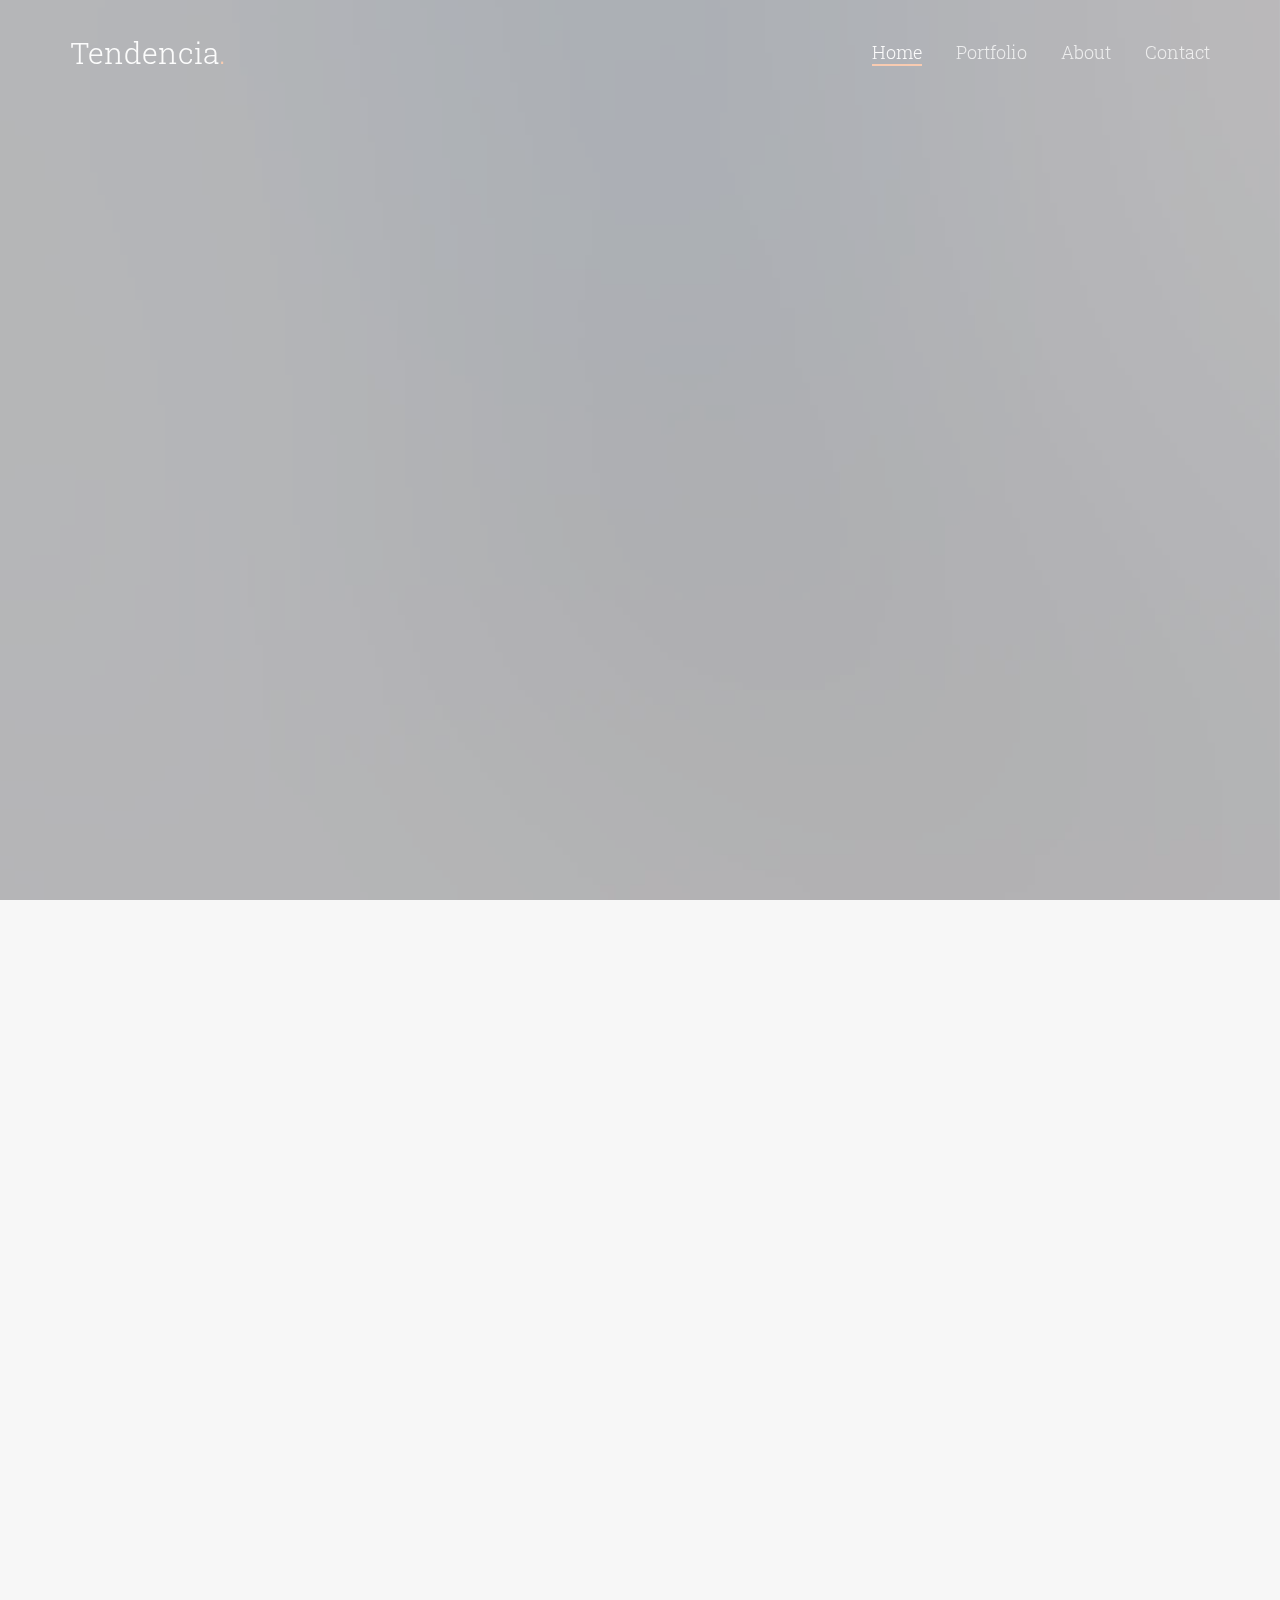
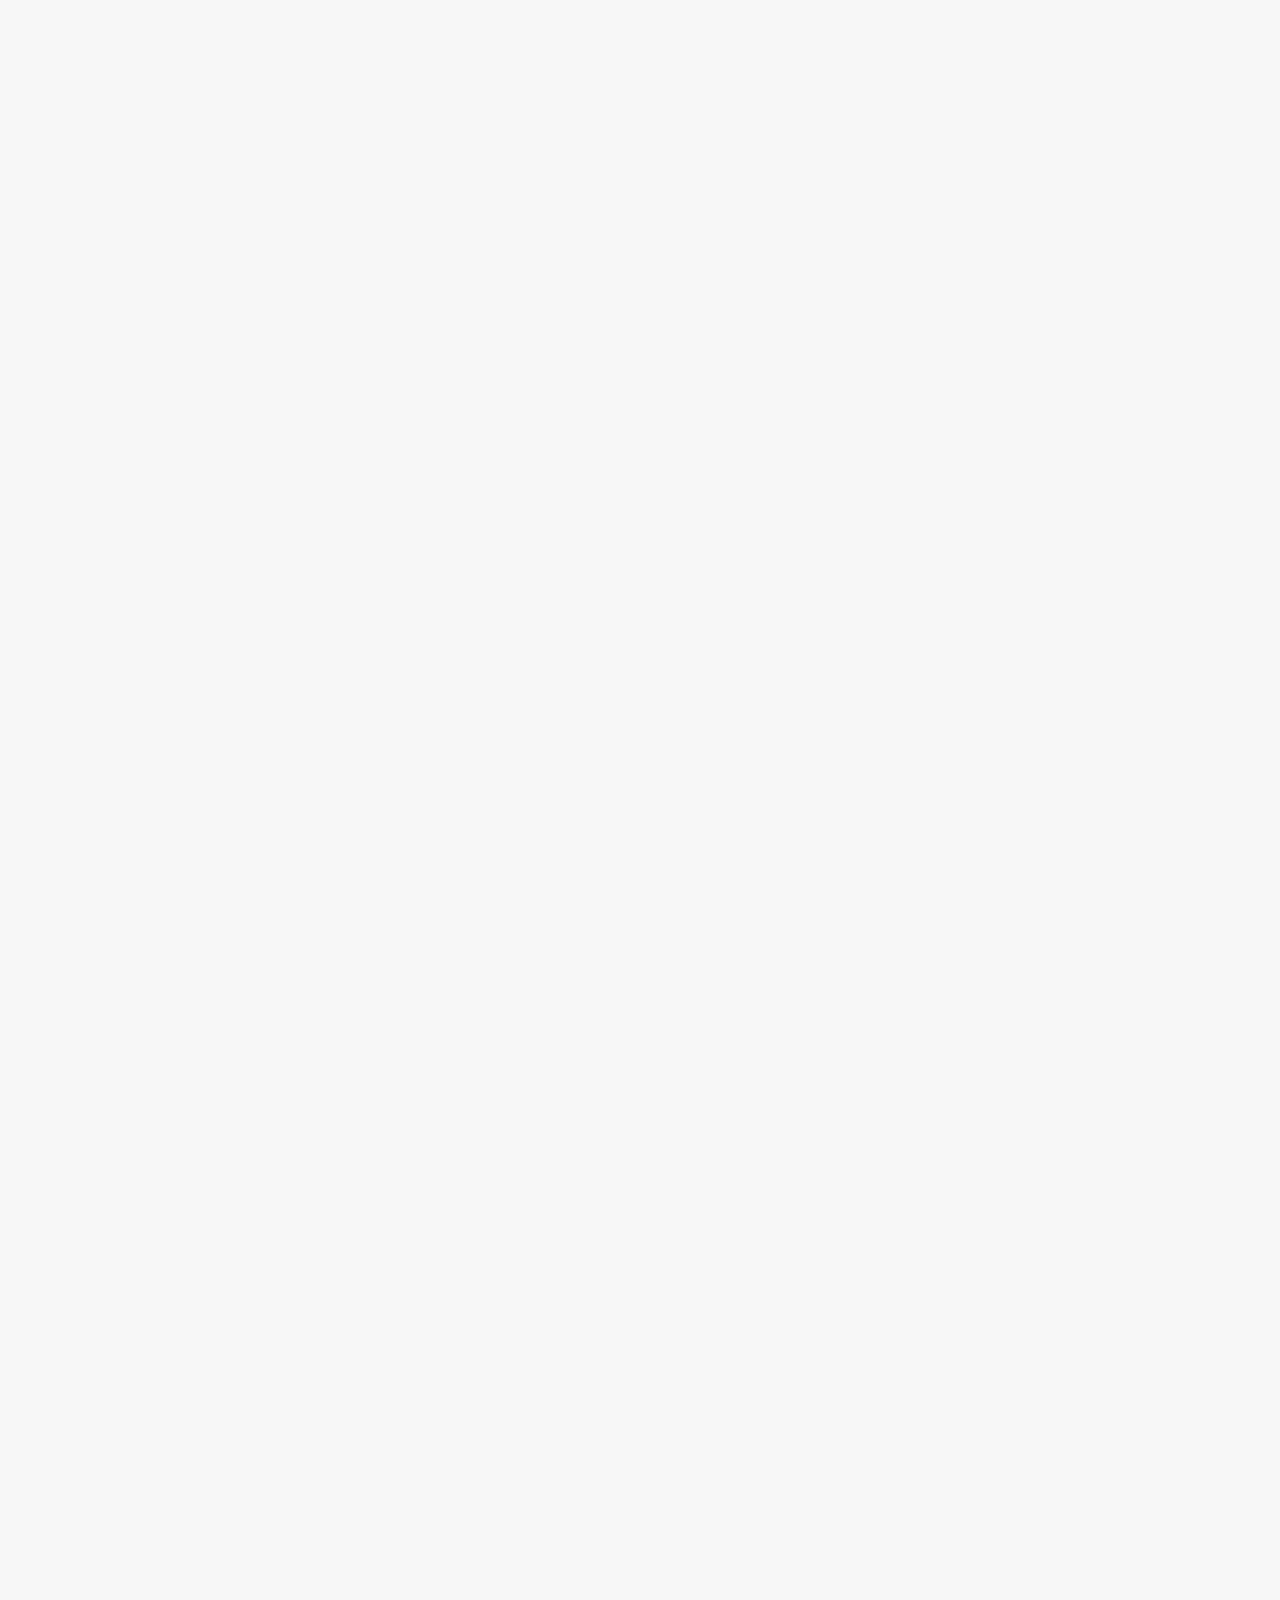
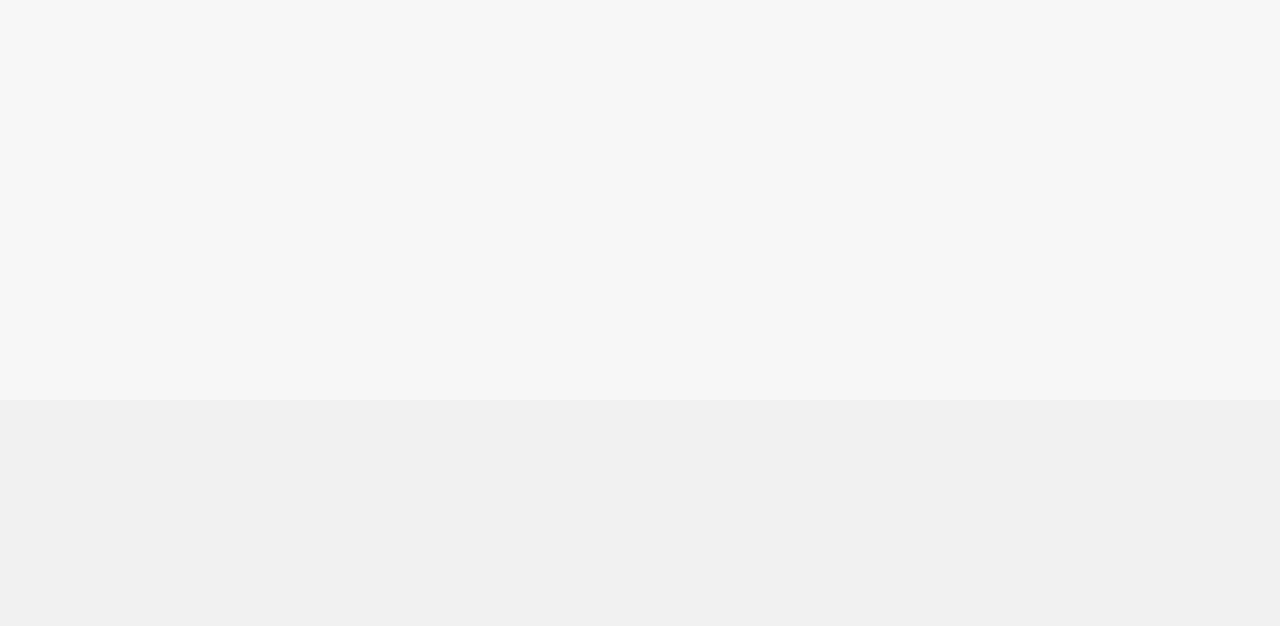
<file: portfolio-single - copia.html>
<!DOCTYPE html>
<!--[if lt IE 7]>      <html class="no-js lt-ie9 lt-ie8 lt-ie7"> <![endif]-->
<!--[if IE 7]>         <html class="no-js lt-ie9 lt-ie8"> <![endif]-->
<!--[if IE 8]>         <html class="no-js lt-ie9"> <![endif]-->
<!--[if gt IE 8]><!--> <html class="no-js"> <!--<![endif]-->
	<head>
	<meta charset="utf-8">
	<meta http-equiv="X-UA-Compatible" content="IE=edge">
	<title>Temas &mdash; Tendencia</title>
	<meta name="viewport" content="width=device-width, initial-scale=1">
	<meta name="description" content="Free HTML5 Template by FREEHTML5.CO" />
	<meta name="keywords" content="free html5, free template, free bootstrap, html5, css3, mobile first, responsive" />
	<meta name="author" content="FREEHTML5.CO" />

  <!-- 
	//////////////////////////////////////////////////////

	FREE HTML5 TEMPLATE 
	DESIGNED & DEVELOPED by FREEHTML5.CO
		
	Website: 		http://freehtml5.co/
	Email: 			info@freehtml5.co
	Twitter: 		http://twitter.com/fh5co
	Facebook: 		https://www.facebook.com/fh5co

	//////////////////////////////////////////////////////
	 -->

  	<!-- Facebook and Twitter integration -->
	<meta property="og:title" content=""/>
	<meta property="og:image" content=""/>
	<meta property="og:url" content=""/>
	<meta property="og:site_name" content=""/>
	<meta property="og:description" content=""/>
	<meta name="twitter:title" content="" />
	<meta name="twitter:image" content="" />
	<meta name="twitter:url" content="" />
	<meta name="twitter:card" content="" />

	<!-- Place favicon.ico and apple-touch-icon.png in the root directory -->
	<link rel="shortcut icon" href="favicon.ico">
	<!-- Google Fonts -->
	<link href='https://fonts.googleapis.com/css?family=Roboto+Slab:400,700|Roboto:400,300,700' rel='stylesheet' type='text/css'>
	<!-- Animate -->
	<link rel="stylesheet" href="css/animate.css">
	<!-- Flexslider -->
	<link rel="stylesheet" href="css/flexslider.css">
	<!-- Icomoon -->
	<link rel="stylesheet" href="css/icomoon.css">
	<!-- Bootstrap  -->
	<link rel="stylesheet" href="css/bootstrap.css">

	<link rel="stylesheet" href="css/style.css">


	<!-- Modernizr JS -->
	<script src="js/modernizr-2.6.2.min.js"></script>
	<!-- FOR IE9 below -->
	<!--[if lt IE 9]>
	<script src="js/respond.min.js"></script>
	<![endif]-->

	</head>
	<body>
	
	<div id="fh5co-header">
		<div class="container">
			<!-- Mobile Toggle Menu Button -->
			<a href="#" class="js-fh5co-nav-toggle fh5co-nav-toggle"><i></i></a>
			<div id="fh5co-logo">
				<a href="index.html" class="transition">Tendencia<span>.</span></a>
			</div>
			<nav id="fh5co-main-nav">
				<ul>
					<li><a href="index.html" class="transition" data-nav-section="home">Home</a></li>
					<li><a href="index.html" class="transition" data-nav-section="portfolio">Portfolio</a></li>
					<li><a href="index.html" class="transition" data-nav-section="about">About</a></li>
					<li><a href="index.html" class="transition" data-nav-section="contact">Contact</a></li>
				</ul>
			</nav>
		</div>
	</div>
	<div id="fh5co-main">
		<div class="fh5co-overlay-mobile"></div>
		<div id="fh5co-home" class="js-fullheight" data-section="home">

			<div class="flexslider">
				
				<div class="fh5co-overlay"></div>
				<div class="fh5co-text">
					<div class="container">
						<div class="row text-center">
							<h1 class="animate-box">Rob &amp; Jean Wedding</h1>
							<div class="fh5co-go animate-box">
								<a href="#" class="js-fh5co-next">
									View Images
									<span><i class="icon-arrow-down2"></i></span>
								</a>
								
							</div>
						</div>
					</div>
				</div>
			  	<ul class="slides">
			   	<li style="background-image: url(images/slide_2.jpg);" data-stellar-background-ratio="0.5"></li>
			  	</ul>

			</div>
		</div>

		<div id="fh5co-content">
			<div class="container">
				<div class="row r-pb">
					<div class="col-md-8 col-md-offset-2 text-center section-heading">
						<h2 class="fh5co-section-title animate-box">Intro Text</h2>
						<p class="fh5co-lead animate-box">Far far away, behind the word mountains, far from the countries Vokalia and Consonantia, there live the blind texts. Separated they live in Bookmarksgrove right at the coast of the Semantics, a large language ocean.</p>
					</div>
				</div>

				<div class="row">
					<figure class="animate-box">
						<img src="images/1a.jpeg" alt="Free HTML5 Template by FREEHTML5.co" class="img-responsive">
					</figure>
					<figure class="animate-box">
						<img src="images/2a.jpg" alt="Free HTML5 Template by FREEHTML5.co" class="img-responsive">
					</figure>
					<figure class="animate-box">
						<img src="images/3a.webp" alt="Free HTML5 Template by FREEHTML5.co" class="img-responsive">
					</figure>
					<figure class="animate-box">
						<img src="images/4a.jpeg" alt="Free HTML5 Template by FREEHTML5.co" class="img-responsive">
					</figure>
					<figure class="animate-box">
						<img src="images/5a.png" alt="Free HTML5 Template by FREEHTML5.co" class="img-responsive">
					</figure>
				</div>
	
			</div>
		</div>

		<div id="fh5co-footer">
			<div class="container">
				<div class="row">
					<div class="col-md-6 col-sm-6 animate-box">
						<div class="fh5co-footer-widget">
							<p>&copy; Fotografy Free HTML5 Template. All Rights Reserved.</p>
							<p>Designed by <a href="http://freehtml5.co/">FREEHTML5.co</a> Demo Images: <a href="http://unsplash.com/" target="_blank">Unsplash</a> &amp; <a href="http://pexels.com/" target="_blank">Pexels</a></p>
						</div>
					</div>
					<div class="col-md-6 col-sm-6 animate-box">
						<div class="fh5co-footer-widget">
							<ul class="fh5co-social pull-right">
								<li>
									<a href="#"><i class="icon-twitter"></i></a>
								</li>
								<li>
									<a href="#"><i class="icon-facebook"></i></a>
								</li>
								<li>
									<a href="#"><i class="icon-vine"></i></a>
								</li>
								<li>
									<a href="#"><i class="icon-behance"></i></a>
								</li>
								<li>
									<a href="#"><i class="icon-google"></i></a>
								</li>
							</ul>
						<div class="fh5co-footer-widget">
					</div>
				</div>
			</div>
		</div>

	</div> <!-- END fh5co-page -->

	<!-- jQuery -->
	<script src="js/jquery.min.js"></script>
	<!-- jQuery Easing -->
	<script src="js/jquery.easing.1.3.js"></script>
	<!-- Bootstrap -->
	<script src="js/bootstrap.min.js"></script>
	<!-- Waypoints -->
	<script src="js/jquery.waypoints.min.js"></script>
	<!-- Stellar Parallax -->
	<script src="js/jquery.stellar.min.js"></script>
	<!-- Flexslider -->
	<script src="js/jquery.flexslider-min.js"></script>
	<!-- Main JS -->
	<script src="js/main.js"></script>

	</body>
</html>
</file>
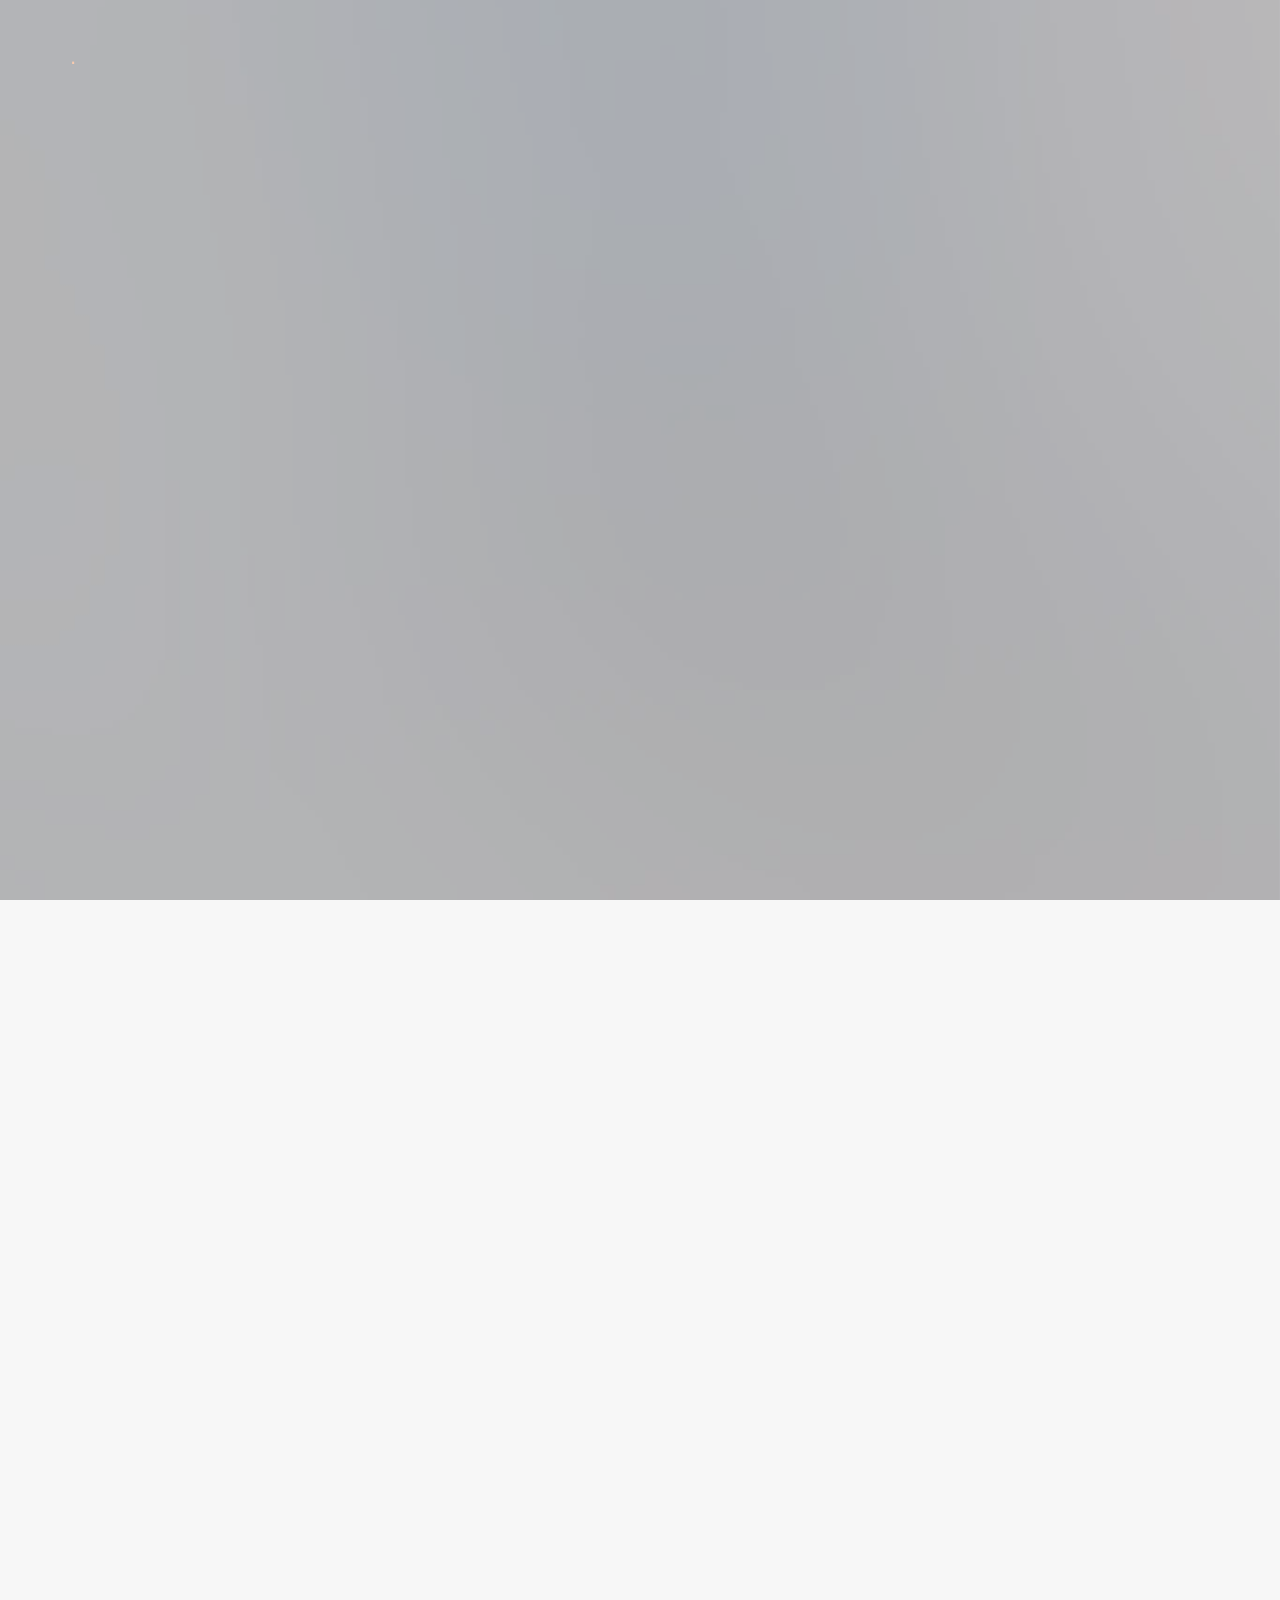
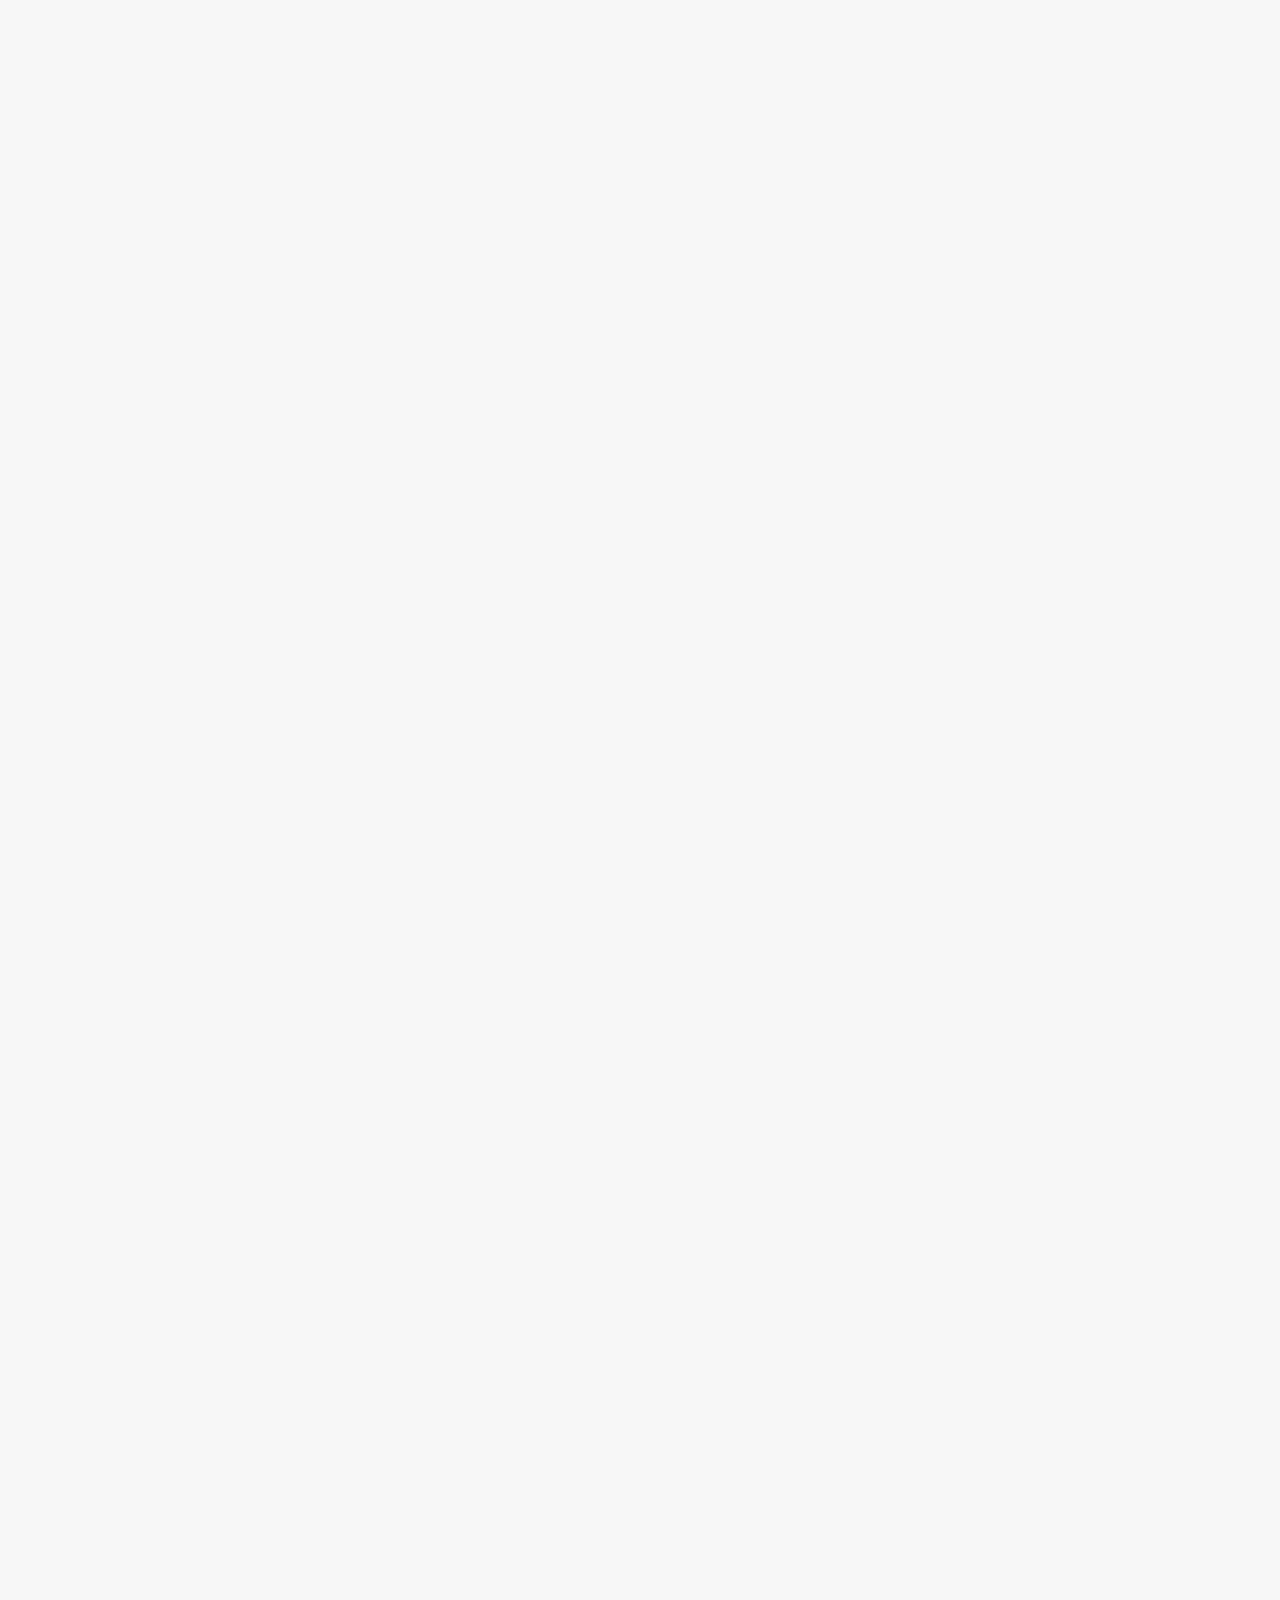
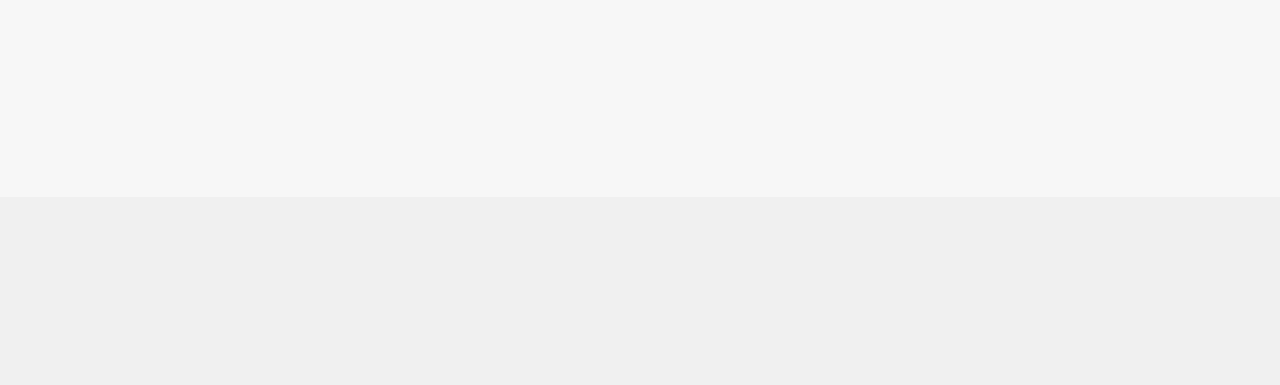
<file: salud.html>
<!DOCTYPE html>
<!--[if lt IE 7]>      <html class="no-js lt-ie9 lt-ie8 lt-ie7"> <![endif]-->
<!--[if IE 7]>         <html class="no-js lt-ie9 lt-ie8"> <![endif]-->
<!--[if IE 8]>         <html class="no-js lt-ie9"> <![endif]-->
<!--[if gt IE 8]><!--> <html class="no-js"> <!--<![endif]-->
	<head>
	<meta charset="utf-8">
	<meta http-equiv="X-UA-Compatible" content="IE=edge">
	<title>Fotografy &mdash; Free Fully Responsive HTML5 Bootstrap Template by FREEHTML5.co</title>
	<meta name="viewport" content="width=device-width, initial-scale=1">
	<meta name="description" content="Free HTML5 Template by FREEHTML5.CO" />
	<meta name="keywords" content="free html5, free template, free bootstrap, html5, css3, mobile first, responsive" />
	<meta name="author" content="FREEHTML5.CO" />
	<link rel="icon" type="image/x-icon" href="images/favicon-16x16.png"/>

  <!-- 
	//////////////////////////////////////////////////////

	FREE HTML5 TEMPLATE 
	DESIGNED & DEVELOPED by FREEHTML5.CO
		
	Website: 		http://freehtml5.co/
	Email: 			info@freehtml5.co
	Twitter: 		http://twitter.com/fh5co
	Facebook: 		https://www.facebook.com/fh5co

	//////////////////////////////////////////////////////
	 -->

  	<!-- Facebook and Twitter integration -->
	<meta property="og:title" content=""/>
	<meta property="og:image" content=""/>
	<meta property="og:url" content=""/>
	<meta property="og:site_name" content=""/>
	<meta property="og:description" content=""/>
	<meta name="twitter:title" content="" />
	<meta name="twitter:image" content="" />
	<meta name="twitter:url" content="" />
	<meta name="twitter:card" content="" />

	<!-- Place favicon.ico and apple-touch-icon.png in the root directory -->
	<link rel="shortcut icon" href="favicon.ico">
	<!-- Google Fonts -->
	<link href='https://fonts.googleapis.com/css?family=Roboto+Slab:400,700|Roboto:400,300,700' rel='stylesheet' type='text/css'>
	<!-- Animate -->
	<link rel="stylesheet" href="css/animate.css">
	<!-- Flexslider -->
	<link rel="stylesheet" href="css/flexslider.css">
	<!-- Icomoon -->
	<link rel="stylesheet" href="css/icomoon.css">
	<!-- Bootstrap  -->
	<link rel="stylesheet" href="css/bootstrap.css">

	<link rel="stylesheet" href="css/style.css">


	<!-- Modernizr JS -->
	<script src="js/modernizr-2.6.2.min.js"></script>
	<!-- FOR IE9 below -->
	<!--[if lt IE 9]>
	<script src="js/respond.min.js"></script>
	<![endif]-->

	</head>
	<body>
	
	<div id="fh5co-header">
		<div class="container">
			<!-- Mobile Toggle Menu Button -->
			<a href="#" class="js-fh5co-nav-toggle fh5co-nav-toggle"><i></i></a>
			<div id="fh5co-logo">
				<a href="index.html" class="transition"><span>.</span></a>
			</div>
			<nav id="fh5co-main-nav">
				<ul>
					<li><a href="index.html" class="transition" data-nav-section="home"></a></li>
					<li><a href="index.html" class="transition" data-nav-section="portfolio"></a></li>
					<li><a href="index.html" class="transition" data-nav-section="about"></a></li>
					<li><a href="index.html" class="transition" data-nav-section="contact"></a></li>
				</ul>
			</nav>
		</div>
	</div>
	<div id="fh5co-main">
		<div class="fh5co-overlay-mobile"></div>
		<div id="fh5co-home" class="js-fullheight" data-section="home">

			<div class="flexslider">
				
				<div class="fh5co-overlay"></div>
				<div class="fh5co-text">
					<div class="container">
						<div class="row text-center">
							<h1 class="animate-box">Salud</h1>
							<div class="fh5co-go animate-box">
								<a href="#" class="js-fh5co-next">
									Nuevas Imagenes

									El país presenta problemas de acceso limitado a servicios de salud, especialmente en áreas rurales y comunidades marginadas. La infraestructura de salud y los recursos médicos son insuficientes, lo que dificulta la atención médica de calidad. Además, la falta de personal médico capacitado y la corrupción en el sector de salud son problemas persistentes. El sistema de salud también ha enfrentado dificultades para hacer frente a enfermedades endémicas como el dengue y la malaria. 
									<span><i class="icon-arrow-down2"></i></span>
								</a>
								
							</div>
						</div>
					</div>
				</div>
			  	<ul class="slides">
			   	<li style="background-image: url(images/slide_2.jpg);" data-stellar-background-ratio="0.5"></li>
			  	</ul>

			</div>
		</div>

		<div id="fh5co-content">
			<div class="container">
				<div class="row r-pb">
					<div class="col-md-8 col-md-offset-2 text-center section-heading">
						<h2 class="fh5co-section-title animate-box">Introduccion</h2>
						<p class="fh5co-lead animate-box">para explicar el funcionamiento de los mercados bursátiles, pero sirve también para explicar el funcionamiento de la moda desde la perspectiva de la transmisión horizontal...</p>
					</div>
				</div>

				<div class="row">
					<figure class="animate-box">
						<img src="images/medic.jpg" alt="Free HTML5 Template by FREEHTML5.co" class="img-responsive">
					</figure>
					<figure class="animate-box">
						<img src="images/medis.jpeg" alt="Free HTML5 Template by FREEHTML5.co" class="img-responsive">
					</figure>
					<figure class="animate-box">
						<img src="images/medi.jpeg" alt="Free HTML5 Template by FREEHTML5.co" class="img-responsive">
					</figure>
					<figure class="animate-box">
						<img src="images/medi.jpeg" alt="Free HTML5 Template by FREEHTML5.co" class="img-responsive">
					</figure>
					
					</figure>
				</div>
	
			</div>
		</div>

		<div id="fh5co-footer">
			<div class="container">
				<div class="row">
					<div class="col-md-6 col-sm-6 animate-box">
						<div class="fh5co-footer-widget">
							
								</li>
							</ul>
						<div class="fh5co-footer-widget">
					</div>
				</div>
			</div>
		</div>

	</div> <!-- END fh5co-page -->

	<!-- jQuery -->
	<script src="js/jquery.min.js"></script>
	<!-- jQuery Easing -->
	<script src="js/jquery.easing.1.3.js"></script>
	<!-- Bootstrap -->
	<script src="js/bootstrap.min.js"></script>
	<!-- Waypoints -->
	<script src="js/jquery.waypoints.min.js"></script>
	<!-- Stellar Parallax -->
	<script src="js/jquery.stellar.min.js"></script>
	<!-- Flexslider -->
	<script src="js/jquery.flexslider-min.js"></script>
	<!-- Main JS -->
	<script src="js/main.js"></script>

	</body>
</html>
</file>
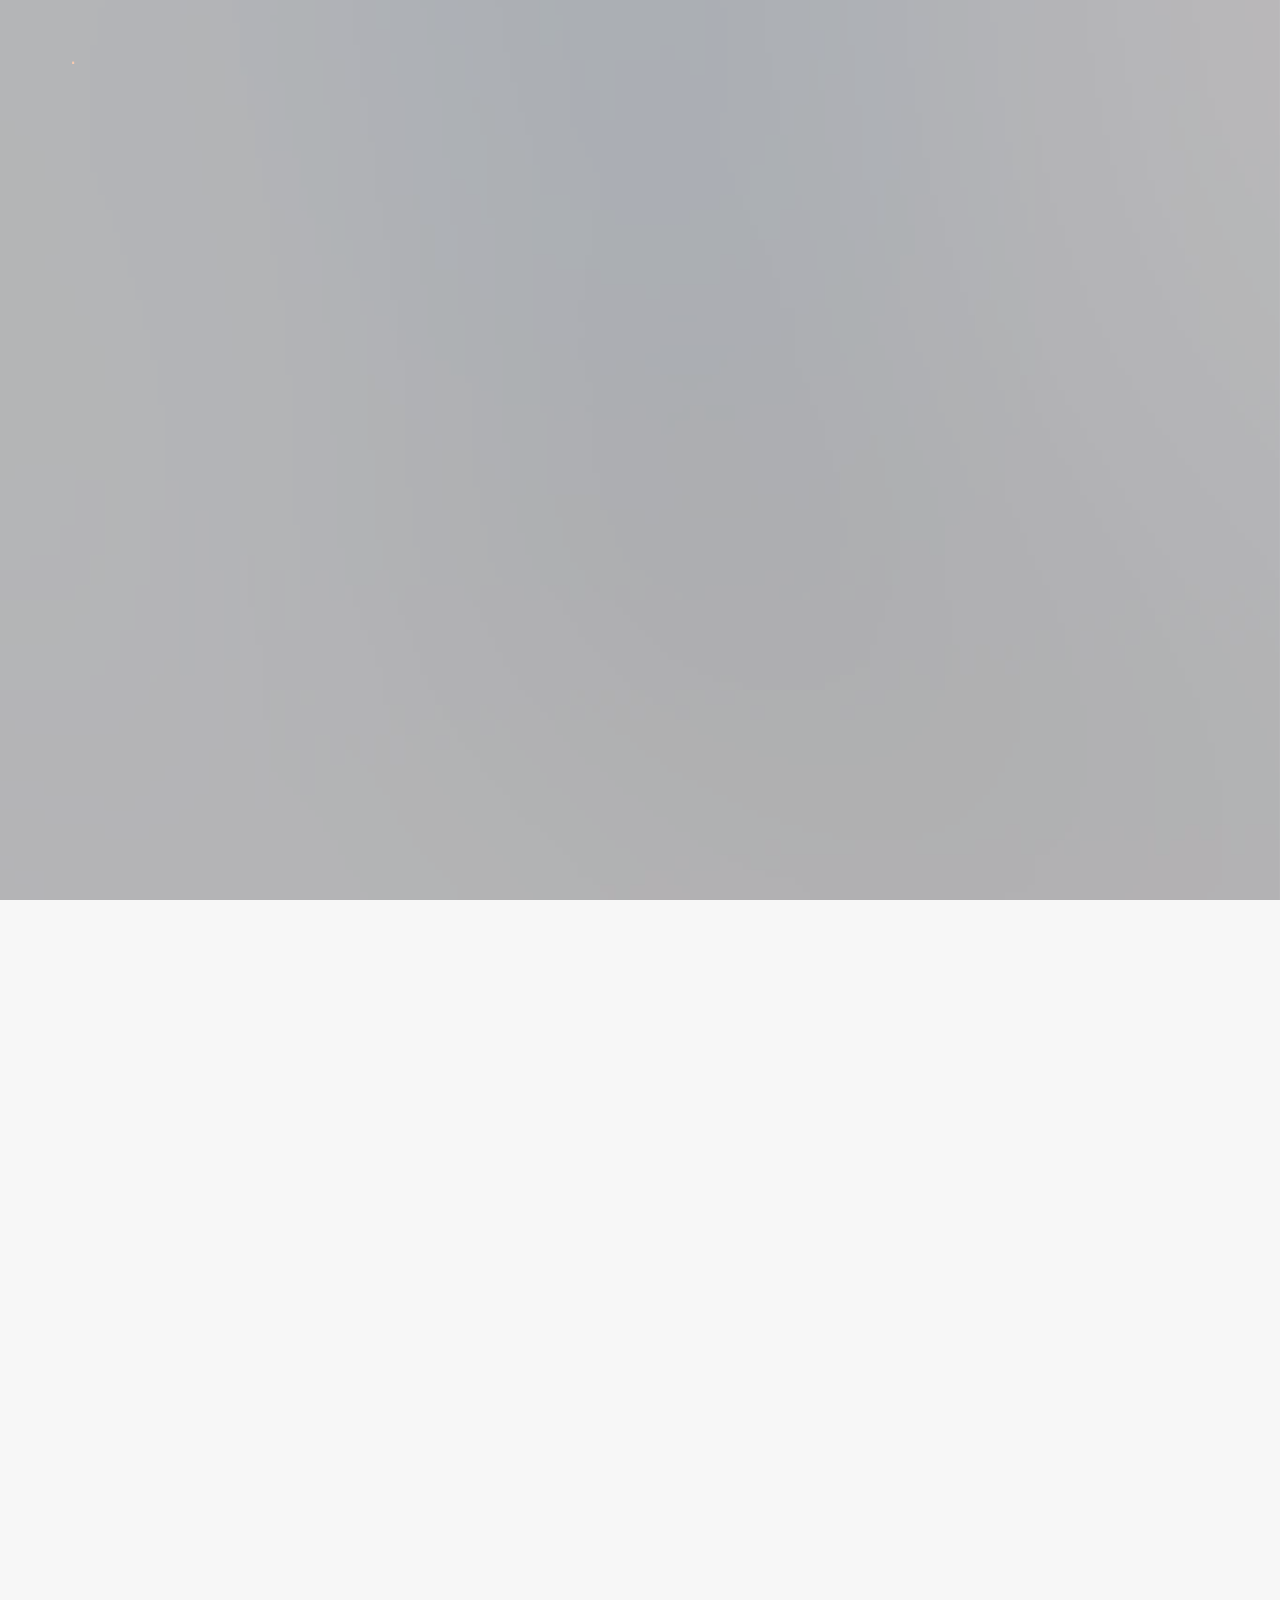
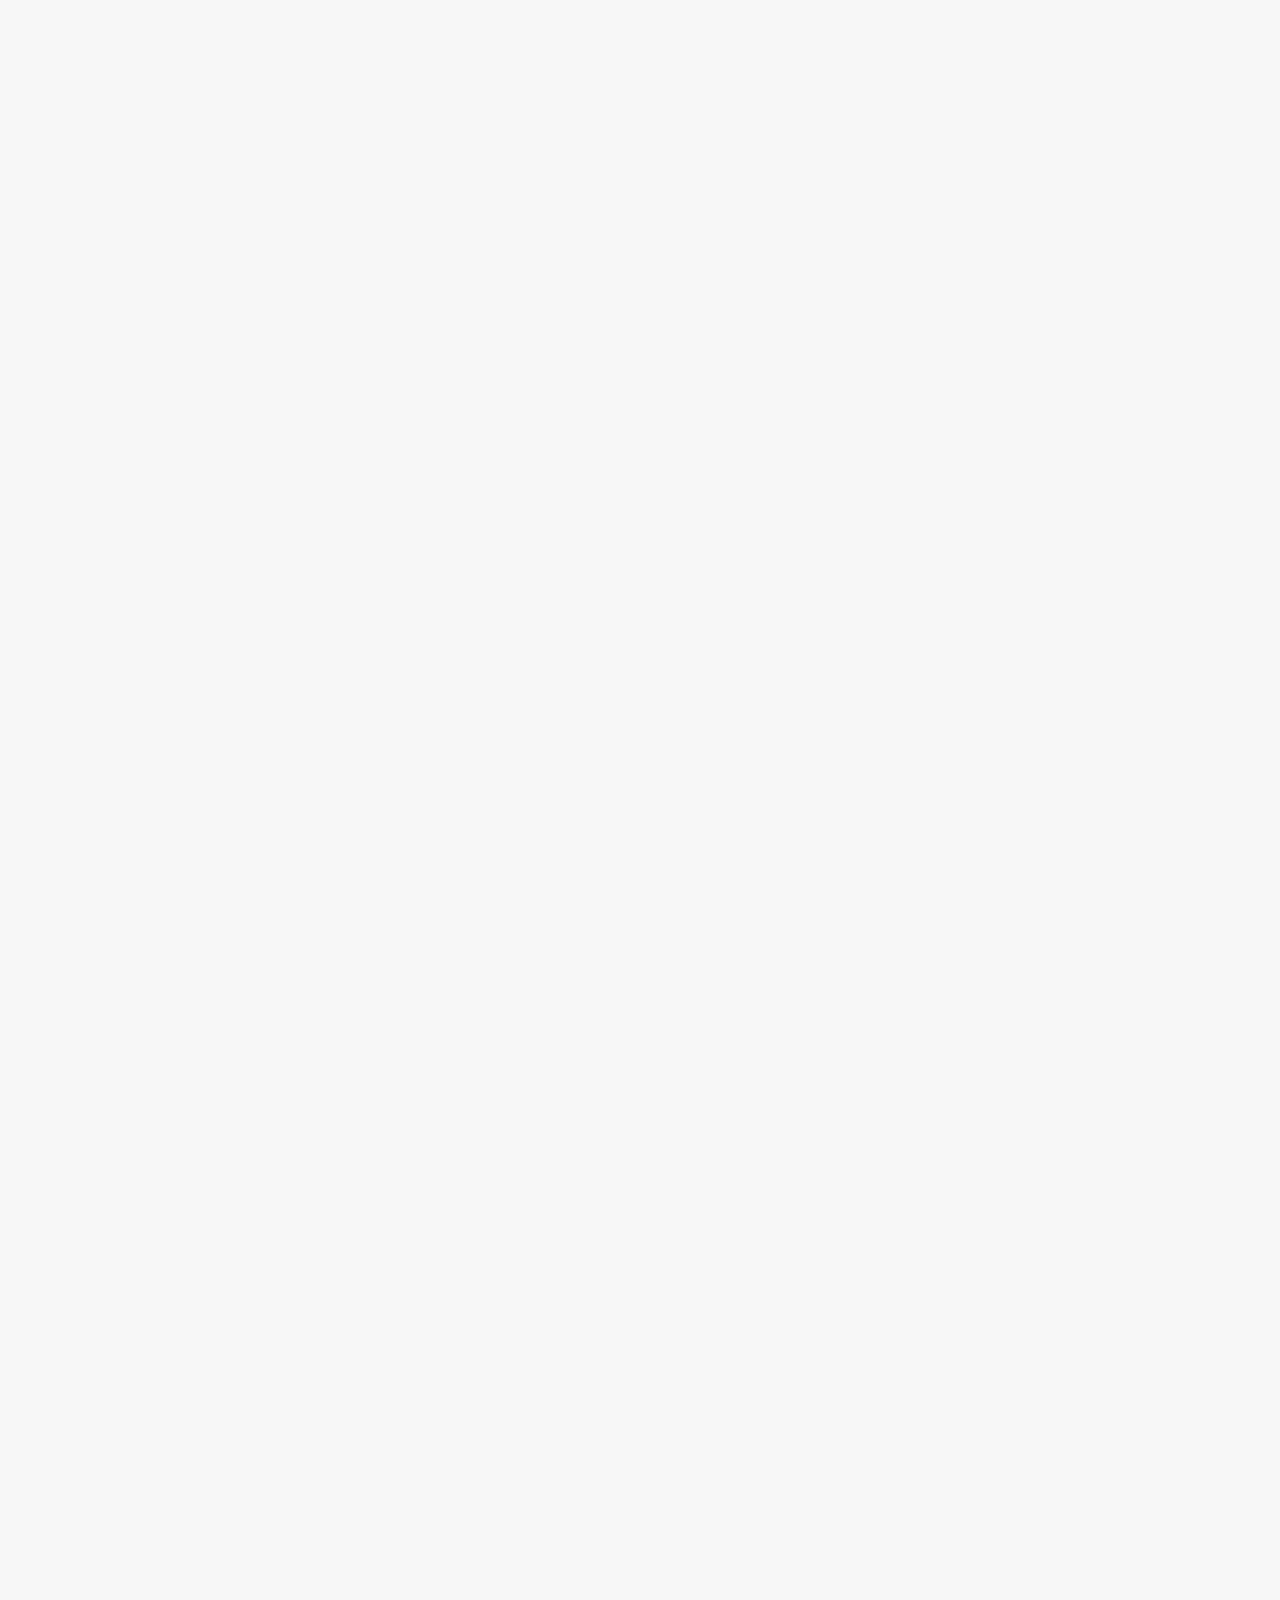
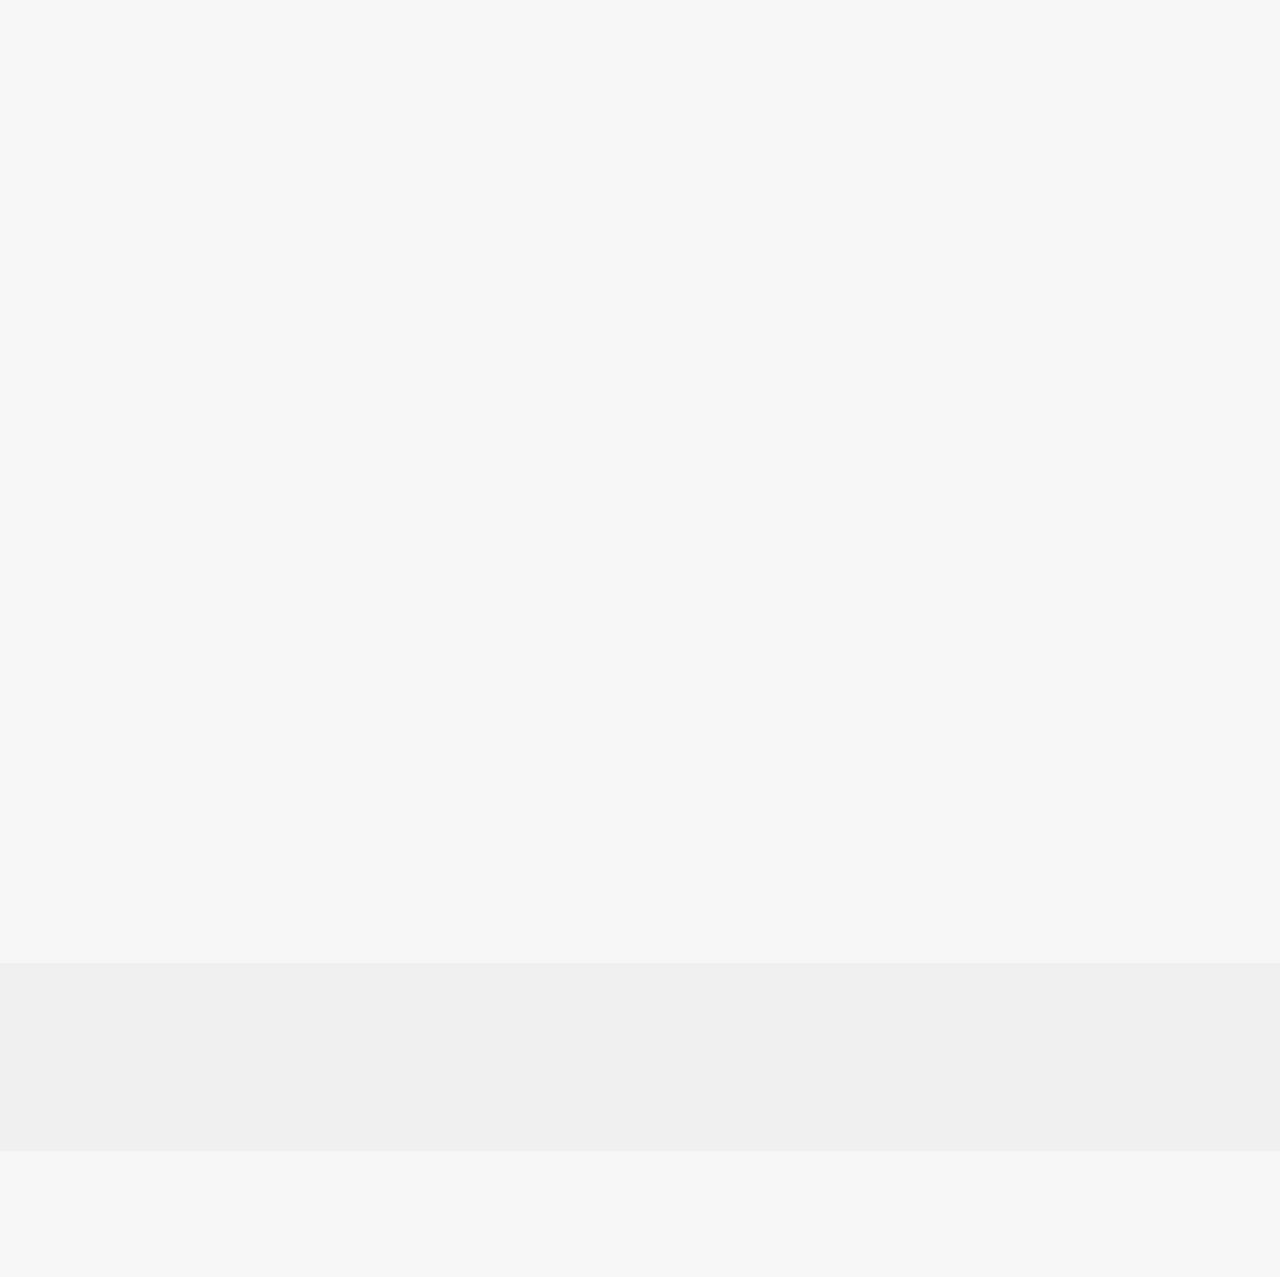
<file: Tecnologia2.html>
<!DOCTYPE html>
<!--[if lt IE 7]>      <html class="no-js lt-ie9 lt-ie8 lt-ie7"> <![endif]-->
<!--[if IE 7]>         <html class="no-js lt-ie9 lt-ie8"> <![endif]-->
<!--[if IE 8]>         <html class="no-js lt-ie9"> <![endif]-->
<!--[if gt IE 8]><!--> <html class="no-js"> <!--<![endif]-->
	<head>
	<meta charset="utf-8">
	<meta http-equiv="X-UA-Compatible" content="IE=edge">
	<title>Temas &mdash; Tendencia</title>
	<meta name="viewport" content="width=device-width, initial-scale=1">
	<meta name="description" content="Free HTML5 Template by FREEHTML5.CO" />
	<meta name="keywords" content="free html5, free template, free bootstrap, html5, css3, mobile first, responsive" />
	<meta name="author" content="FREEHTML5.CO" />
	<link rel="icon" type="image/x-icon" href="images/favicon-16x16.png"/>

  <!-- 
	//////////////////////////////////////////////////////

	FREE HTML5 TEMPLATE 
	DESIGNED & DEVELOPED by FREEHTML5.CO
		
	Website: 		http://freehtml5.co/
	Email: 			info@freehtml5.co
	Twitter: 		http://twitter.com/fh5co
	Facebook: 		https://www.facebook.com/fh5co

	//////////////////////////////////////////////////////
	 -->

  	<!-- Facebook and Twitter integration -->
	<meta property="og:title" content=""/>
	<meta property="og:image" content=""/>
	<meta property="og:url" content=""/>
	<meta property="og:site_name" content=""/>
	<meta property="og:description" content=""/>
	<meta name="twitter:title" content="" />
	<meta name="twitter:image" content="" />
	<meta name="twitter:url" content="" />
	<meta name="twitter:card" content="" />

	<!-- Place favicon.ico and apple-touch-icon.png in the root directory -->
	<link rel="shortcut icon" href="favicon.ico">
	<!-- Google Fonts -->
	<link href='https://fonts.googleapis.com/css?family=Roboto+Slab:400,700|Roboto:400,300,700' rel='stylesheet' type='text/css'>
	<!-- Animate -->
	<link rel="stylesheet" href="css/animate.css">
	<!-- Flexslider -->
	<link rel="stylesheet" href="css/flexslider.css">
	<!-- Icomoon -->
	<link rel="stylesheet" href="css/icomoon.css">
	<!-- Bootstrap  -->
	<link rel="stylesheet" href="css/bootstrap.css">

	<link rel="stylesheet" href="css/style.css">


	<!-- Modernizr JS -->
	<script src="js/modernizr-2.6.2.min.js"></script>
	<!-- FOR IE9 below -->
	<!--[if lt IE 9]>
	<script src="js/respond.min.js"></script>
	<![endif]-->

	</head>
	<body>
	
	<div id="fh5co-header">
		<div class="container">
			<!-- Mobile Toggle Menu Button -->
			<a href="#" class="js-fh5co-nav-toggle fh5co-nav-toggle"><i></i></a>
			<div id="fh5co-logo">
				<a href="index.html" class="transition"><span>.</span></a>
			</div>
			<nav id="fh5co-main-nav">
				<ul>
					<li><a href="index.html" class="transition" data-nav-section="home"></a></li>
					<li><a href="index.html" class="transition" data-nav-section="portfolio"></a></li>
					<li><a href="index.html" class="transition" data-nav-section="about"></a></li>
					<li><a href="index.html" class="transition" data-nav-section="contact"></a></li>
				</ul>
			</nav>
		</div>
	</div>
	<div id="fh5co-main">
		<div class="fh5co-overlay-mobile"></div>
		<div id="fh5co-home" class="js-fullheight" data-section="home">

			<div class="flexslider">
				
				<div class="fh5co-overlay"></div>
				<div class="fh5co-text">
					<div class="container">
						<div class="row text-center">
							<h1 class="animate-box">Tecnologia  </h1>
							<div class="fh5co-go animate-box">
								<a href="#" class="js-fh5co-next">
									Nuevas Imagenes

									La tecnología es el conjunto de nociones y conocimientos científicos que el ser humano utiliza para lograr un objetivo preciso, que puede ser la solución de un problema especifico del individuo o la satisfacción de alguna de sus necesidades.

								</a>
								
							</div>
						</div>
					</div>
				</div>
			  	<ul class="slides">
			   	<li style="background-image: url(images/slide_2.jpg);" data-stellar-background-ratio="0.5"></li>
			  	</ul>

			</div>
		</div>

		<div id="fh5co-content">
			<div class="container">
				<div class="row r-pb">
					<div class="col-md-8 col-md-offset-2 text-center section-heading">
						<h2 class="fh5co-section-title animate-box">Introduccion</h2>
						<p class="fh5co-lead animate-box">La tecnología es la aplicación del conocimiento científico al mejoramiento de la vida de los seres humanos. Es tan antigua como el humano mismo. Sus primeras manifestaciones se encuentran en las rudimentarias herramientas de piedra del ser humano primitivo.
				</div>

				<div class="row">
					<figure class="animate-box">
						<img src="images/me1.jpeg" alt="Free HTML5 Template by FREEHTML5.co" class="img-responsive">
					</figure>
					<figure class="animate-box">
						<img src="images/me2.jpeg" alt="Free HTML5 Template by FREEHTML5.co" class="img-responsive">
					</figure>
					<figure class="animate-box">
						<img src="images/me3.jpeg" alt="Free HTML5 Template by FREEHTML5.co" class="img-responsive">
					</figure>
					<figure class="animate-box">
						<img src="images/me4.png" alt="Free HTML5 Template by FREEHTML5.co" class="img-responsive">
					</figure>
					
					</figure>
				</div>
	
			</div>
		</div>

		<div id="fh5co-footer">
			<div class="container">
				<div class="row">
					<div class="col-md-6 col-sm-6 animate-box">
						<div class="fh5co-footer-widget">
							
							</ul>
						<div class="fh5co-footer-widget">
					</div>
				</div>
			</div>
		</div>

	</div> <!-- END fh5co-page -->

	<!-- jQuery -->
	<script src="js/jquery.min.js"></script>
	<!-- jQuery Easing -->
	<script src="js/jquery.easing.1.3.js"></script>
	<!-- Bootstrap -->
	<script src="js/bootstrap.min.js"></script>
	<!-- Waypoints -->
	<script src="js/jquery.waypoints.min.js"></script>
	<!-- Stellar Parallax -->
	<script src="js/jquery.stellar.min.js"></script>
	<!-- Flexslider -->
	<script src="js/jquery.flexslider-min.js"></script>
	<!-- Main JS -->
	<script src="js/main.js"></script>

	</body>
</html>
</file>
<file: css/icomoon.css>
@font-face {
    font-family: 'icomoon';
    src:    url('../fonts/icomoon/icomoon.eot?85cwyn');
    src:    url('../fonts/icomoon/icomoon.eot?85cwyn#iefix') format('embedded-opentype'),
        url('../fonts/icomoon/icomoon.ttf?85cwyn') format('truetype'),
        url('../fonts/icomoon/icomoon.woff?85cwyn') format('woff'),
        url('../fonts/icomoon/icomoon.svg?85cwyn#icomoon') format('svg');
    font-weight: normal;
    font-style: normal;
}

[class^="icon-"], [class*=" icon-"] {
    /* use !important to prevent issues with browser extensions that change fonts */
    font-family: 'icomoon' !important;
    speak: none;
    font-style: normal;
    font-weight: normal;
    font-variant: normal;
    text-transform: none;
    line-height: 1;

    /* Better Font Rendering =========== */
    -webkit-font-smoothing: antialiased;
    -moz-osx-font-smoothing: grayscale;
}

.icon-add-to-list:before {
    content: "\e900";
}
.icon-classic-computer:before {
    content: "\e901";
}
.icon-controller-fast-backward:before {
    content: "\e902";
}
.icon-creative-commons-attribution:before {
    content: "\e903";
}
.icon-creative-commons-noderivs:before {
    content: "\e904";
}
.icon-creative-commons-noncommercial-eu:before {
    content: "\e905";
}
.icon-creative-commons-noncommercial-us:before {
    content: "\e906";
}
.icon-creative-commons-public-domain:before {
    content: "\e907";
}
.icon-creative-commons-remix:before {
    content: "\e908";
}
.icon-creative-commons-share:before {
    content: "\e909";
}
.icon-creative-commons-sharealike:before {
    content: "\e90a";
}
.icon-creative-commons:before {
    content: "\e90b";
}
.icon-document-landscape:before {
    content: "\e90c";
}
.icon-remove-user:before {
    content: "\e90d";
}
.icon-warning:before {
    content: "\e90e";
}
.icon-arrow-bold-down:before {
    content: "\e90f";
}
.icon-arrow-bold-left:before {
    content: "\e910";
}
.icon-arrow-bold-right:before {
    content: "\e911";
}
.icon-arrow-bold-up:before {
    content: "\e912";
}
.icon-arrow-down:before {
    content: "\e913";
}
.icon-arrow-left:before {
    content: "\e914";
}
.icon-arrow-long-down:before {
    content: "\e915";
}
.icon-arrow-long-left:before {
    content: "\e916";
}
.icon-arrow-long-right:before {
    content: "\e917";
}
.icon-arrow-long-up:before {
    content: "\e918";
}
.icon-arrow-right:before {
    content: "\e919";
}
.icon-arrow-up:before {
    content: "\e91a";
}
.icon-arrow-with-circle-down:before {
    content: "\e91b";
}
.icon-arrow-with-circle-left:before {
    content: "\e91c";
}
.icon-arrow-with-circle-right:before {
    content: "\e91d";
}
.icon-arrow-with-circle-up:before {
    content: "\e91e";
}
.icon-bookmark:before {
    content: "\e91f";
}
.icon-bookmarks:before {
    content: "\e920";
}
.icon-chevron-down:before {
    content: "\e921";
}
.icon-chevron-left:before {
    content: "\e922";
}
.icon-chevron-right:before {
    content: "\e923";
}
.icon-chevron-small-down:before {
    content: "\e924";
}
.icon-chevron-small-left:before {
    content: "\e925";
}
.icon-chevron-small-right:before {
    content: "\e926";
}
.icon-chevron-small-up:before {
    content: "\e927";
}
.icon-chevron-thin-down:before {
    content: "\e928";
}
.icon-chevron-thin-left:before {
    content: "\e929";
}
.icon-chevron-thin-right:before {
    content: "\e92a";
}
.icon-chevron-thin-up:before {
    content: "\e92b";
}
.icon-chevron-up:before {
    content: "\e92c";
}
.icon-chevron-with-circle-down:before {
    content: "\e92d";
}
.icon-chevron-with-circle-left:before {
    content: "\e92e";
}
.icon-chevron-with-circle-right:before {
    content: "\e92f";
}
.icon-chevron-with-circle-up:before {
    content: "\e930";
}
.icon-cloud:before {
    content: "\e931";
}
.icon-controller-fast-forward:before {
    content: "\e932";
}
.icon-controller-jump-to-start:before {
    content: "\e933";
}
.icon-controller-next:before {
    content: "\e934";
}
.icon-controller-paus:before {
    content: "\e935";
}
.icon-controller-play:before {
    content: "\e936";
}
.icon-controller-record:before {
    content: "\e937";
}
.icon-controller-stop:before {
    content: "\e938";
}
.icon-controller-volume:before {
    content: "\e939";
}
.icon-dot-single:before {
    content: "\e93a";
}
.icon-dots-three-horizontal:before {
    content: "\e93b";
}
.icon-dots-three-vertical:before {
    content: "\e93c";
}
.icon-dots-two-horizontal:before {
    content: "\e93d";
}
.icon-dots-two-vertical:before {
    content: "\e93e";
}
.icon-download:before {
    content: "\e93f";
}
.icon-emoji-flirt:before {
    content: "\e940";
}
.icon-flow-branch:before {
    content: "\e941";
}
.icon-flow-cascade:before {
    content: "\e942";
}
.icon-flow-line:before {
    content: "\e943";
}
.icon-flow-parallel:before {
    content: "\e944";
}
.icon-flow-tree:before {
    content: "\e945";
}
.icon-install:before {
    content: "\e946";
}
.icon-layers:before {
    content: "\e947";
}
.icon-open-book:before {
    content: "\e948";
}
.icon-resize-100:before {
    content: "\e949";
}
.icon-resize-full-screen:before {
    content: "\e94a";
}
.icon-save:before {
    content: "\e94b";
}
.icon-select-arrows:before {
    content: "\e94c";
}
.icon-sound-mute:before {
    content: "\e94d";
}
.icon-sound:before {
    content: "\e94e";
}
.icon-trash:before {
    content: "\e94f";
}
.icon-triangle-down:before {
    content: "\e950";
}
.icon-triangle-left:before {
    content: "\e951";
}
.icon-triangle-right:before {
    content: "\e952";
}
.icon-triangle-up:before {
    content: "\e953";
}
.icon-uninstall:before {
    content: "\e954";
}
.icon-upload-to-cloud:before {
    content: "\e955";
}
.icon-upload:before {
    content: "\e956";
}
.icon-add-user:before {
    content: "\e957";
}
.icon-address:before {
    content: "\e958";
}
.icon-adjust:before {
    content: "\e959";
}
.icon-air:before {
    content: "\e95a";
}
.icon-aircraft-landing:before {
    content: "\e95b";
}
.icon-aircraft-take-off:before {
    content: "\e95c";
}
.icon-aircraft:before {
    content: "\e95d";
}
.icon-align-bottom:before {
    content: "\e95e";
}
.icon-align-horizontal-middle:before {
    content: "\e95f";
}
.icon-align-left:before {
    content: "\e960";
}
.icon-align-right:before {
    content: "\e961";
}
.icon-align-top:before {
    content: "\e962";
}
.icon-align-vertical-middle:before {
    content: "\e963";
}
.icon-archive:before {
    content: "\e964";
}
.icon-area-graph:before {
    content: "\e965";
}
.icon-attachment:before {
    content: "\e966";
}
.icon-awareness-ribbon:before {
    content: "\e967";
}
.icon-back-in-time:before {
    content: "\e968";
}
.icon-back:before {
    content: "\e969";
}
.icon-bar-graph:before {
    content: "\e96a";
}
.icon-battery:before {
    content: "\e96b";
}
.icon-beamed-note:before {
    content: "\e96c";
}
.icon-bell:before {
    content: "\e96d";
}
.icon-blackboard:before {
    content: "\e96e";
}
.icon-block:before {
    content: "\e96f";
}
.icon-book:before {
    content: "\e970";
}
.icon-bowl:before {
    content: "\e971";
}
.icon-box:before {
    content: "\e972";
}
.icon-briefcase:before {
    content: "\e973";
}
.icon-browser:before {
    content: "\e974";
}
.icon-brush:before {
    content: "\e975";
}
.icon-bucket:before {
    content: "\e976";
}
.icon-cake:before {
    content: "\e977";
}
.icon-calculator:before {
    content: "\e978";
}
.icon-calendar:before {
    content: "\e979";
}
.icon-camera:before {
    content: "\e97a";
}
.icon-ccw:before {
    content: "\e97b";
}
.icon-chat:before {
    content: "\e97c";
}
.icon-check:before {
    content: "\e97d";
}
.icon-circle-with-cross:before {
    content: "\e97e";
}
.icon-circle-with-minus:before {
    content: "\e97f";
}
.icon-circle-with-plus:before {
    content: "\e980";
}
.icon-circle:before {
    content: "\e981";
}
.icon-circular-graph:before {
    content: "\e982";
}
.icon-clapperboard:before {
    content: "\e983";
}
.icon-clipboard:before {
    content: "\e984";
}
.icon-clock:before {
    content: "\e985";
}
.icon-code:before {
    content: "\e986";
}
.icon-cog:before {
    content: "\e987";
}
.icon-colours:before {
    content: "\e988";
}
.icon-compass:before {
    content: "\e989";
}
.icon-copy:before {
    content: "\e98a";
}
.icon-credit-card:before {
    content: "\e98b";
}
.icon-credit:before {
    content: "\e98c";
}
.icon-cross:before {
    content: "\e98d";
}
.icon-cup:before {
    content: "\e98e";
}
.icon-cw:before {
    content: "\e98f";
}
.icon-cycle:before {
    content: "\e990";
}
.icon-database:before {
    content: "\e991";
}
.icon-dial-pad:before {
    content: "\e992";
}
.icon-direction:before {
    content: "\e993";
}
.icon-document:before {
    content: "\e994";
}
.icon-documents:before {
    content: "\e995";
}
.icon-drink:before {
    content: "\e996";
}
.icon-drive:before {
    content: "\e997";
}
.icon-drop:before {
    content: "\e998";
}
.icon-edit:before {
    content: "\e999";
}
.icon-email:before {
    content: "\e99a";
}
.icon-emoji-happy:before {
    content: "\e99b";
}
.icon-emoji-neutral:before {
    content: "\e99c";
}
.icon-emoji-sad:before {
    content: "\e99d";
}
.icon-erase:before {
    content: "\e99e";
}
.icon-eraser:before {
    content: "\e99f";
}
.icon-export:before {
    content: "\e9a0";
}
.icon-eye:before {
    content: "\e9a1";
}
.icon-feather:before {
    content: "\e9a2";
}
.icon-flag:before {
    content: "\e9a3";
}
.icon-flash:before {
    content: "\e9a4";
}
.icon-flashlight:before {
    content: "\e9a5";
}
.icon-flat-brush:before {
    content: "\e9a6";
}
.icon-folder-images:before {
    content: "\e9a7";
}
.icon-folder-music:before {
    content: "\e9a8";
}
.icon-folder-video:before {
    content: "\e9a9";
}
.icon-folder:before {
    content: "\e9aa";
}
.icon-forward:before {
    content: "\e9ab";
}
.icon-funnel:before {
    content: "\e9ac";
}
.icon-game-controller:before {
    content: "\e9ad";
}
.icon-gauge:before {
    content: "\e9ae";
}
.icon-globe:before {
    content: "\e9af";
}
.icon-graduation-cap:before {
    content: "\e9b0";
}
.icon-grid:before {
    content: "\e9b1";
}
.icon-hair-cross:before {
    content: "\e9b2";
}
.icon-hand:before {
    content: "\e9b3";
}
.icon-heart-outlined:before {
    content: "\e9b4";
}
.icon-heart:before {
    content: "\e9b5";
}
.icon-help-with-circle:before {
    content: "\e9b6";
}
.icon-help:before {
    content: "\e9b7";
}
.icon-home:before {
    content: "\e9b8";
}
.icon-hour-glass:before {
    content: "\e9b9";
}
.icon-image-inverted:before {
    content: "\e9ba";
}
.icon-image:before {
    content: "\e9bb";
}
.icon-images:before {
    content: "\e9bc";
}
.icon-inbox:before {
    content: "\e9bd";
}
.icon-infinity:before {
    content: "\e9be";
}
.icon-info-with-circle:before {
    content: "\e9bf";
}
.icon-info:before {
    content: "\e9c0";
}
.icon-key:before {
    content: "\e9c1";
}
.icon-keyboard:before {
    content: "\e9c2";
}
.icon-lab-flask:before {
    content: "\e9c3";
}
.icon-landline:before {
    content: "\e9c4";
}
.icon-language:before {
    content: "\e9c5";
}
.icon-laptop:before {
    content: "\e9c6";
}
.icon-leaf:before {
    content: "\e9c7";
}
.icon-level-down:before {
    content: "\e9c8";
}
.icon-level-up:before {
    content: "\e9c9";
}
.icon-lifebuoy:before {
    content: "\e9ca";
}
.icon-light-bulb:before {
    content: "\e9cb";
}
.icon-light-down:before {
    content: "\e9cc";
}
.icon-light-up:before {
    content: "\e9cd";
}
.icon-line-graph:before {
    content: "\e9ce";
}
.icon-link:before {
    content: "\e9cf";
}
.icon-list:before {
    content: "\e9d0";
}
.icon-location-pin:before {
    content: "\e9d1";
}
.icon-location:before {
    content: "\e9d2";
}
.icon-lock-open:before {
    content: "\e9d3";
}
.icon-lock:before {
    content: "\e9d4";
}
.icon-log-out:before {
    content: "\e9d5";
}
.icon-login:before {
    content: "\e9d6";
}
.icon-loop:before {
    content: "\e9d7";
}
.icon-magnet:before {
    content: "\e9d8";
}
.icon-magnifying-glass:before {
    content: "\e9d9";
}
.icon-mail:before {
    content: "\e9da";
}
.icon-man:before {
    content: "\e9db";
}
.icon-map:before {
    content: "\e9dc";
}
.icon-mask:before {
    content: "\e9dd";
}
.icon-medal:before {
    content: "\e9de";
}
.icon-megaphone:before {
    content: "\e9df";
}
.icon-menu:before {
    content: "\e9e0";
}
.icon-message:before {
    content: "\e9e1";
}
.icon-mic:before {
    content: "\e9e2";
}
.icon-minus:before {
    content: "\e9e3";
}
.icon-mobile:before {
    content: "\e9e4";
}
.icon-modern-mic:before {
    content: "\e9e5";
}
.icon-moon:before {
    content: "\e9e6";
}
.icon-mouse:before {
    content: "\e9e7";
}
.icon-music:before {
    content: "\e9e8";
}
.icon-network:before {
    content: "\e9e9";
}
.icon-new-message:before {
    content: "\e9ea";
}
.icon-new:before {
    content: "\e9eb";
}
.icon-news:before {
    content: "\e9ec";
}
.icon-note:before {
    content: "\e9ed";
}
.icon-notification:before {
    content: "\e9ee";
}
.icon-old-mobile:before {
    content: "\e9ef";
}
.icon-old-phone:before {
    content: "\e9f0";
}
.icon-palette:before {
    content: "\e9f1";
}
.icon-paper-plane:before {
    content: "\e9f2";
}
.icon-pencil:before {
    content: "\e9f3";
}
.icon-phone:before {
    content: "\e9f4";
}
.icon-pie-chart:before {
    content: "\e9f5";
}
.icon-pin:before {
    content: "\e9f6";
}
.icon-plus:before {
    content: "\e9f7";
}
.icon-popup:before {
    content: "\e9f8";
}
.icon-power-plug:before {
    content: "\e9f9";
}
.icon-price-ribbon:before {
    content: "\e9fa";
}
.icon-price-tag:before {
    content: "\e9fb";
}
.icon-print:before {
    content: "\e9fc";
}
.icon-progress-empty:before {
    content: "\e9fd";
}
.icon-progress-full:before {
    content: "\e9fe";
}
.icon-progress-one:before {
    content: "\e9ff";
}
.icon-progress-two:before {
    content: "\ea00";
}
.icon-publish:before {
    content: "\ea01";
}
.icon-quote:before {
    content: "\ea02";
}
.icon-radio:before {
    content: "\ea03";
}
.icon-reply-all:before {
    content: "\ea04";
}
.icon-reply:before {
    content: "\ea05";
}
.icon-retweet:before {
    content: "\ea06";
}
.icon-rocket:before {
    content: "\ea07";
}
.icon-round-brush:before {
    content: "\ea08";
}
.icon-rss:before {
    content: "\ea09";
}
.icon-ruler:before {
    content: "\ea0a";
}
.icon-scissors:before {
    content: "\ea0b";
}
.icon-share-alternitive:before {
    content: "\ea0c";
}
.icon-share:before {
    content: "\ea0d";
}
.icon-shareable:before {
    content: "\ea0e";
}
.icon-shield:before {
    content: "\ea0f";
}
.icon-shop:before {
    content: "\ea10";
}
.icon-shopping-bag:before {
    content: "\ea11";
}
.icon-shopping-basket:before {
    content: "\ea12";
}
.icon-shopping-cart:before {
    content: "\ea13";
}
.icon-shuffle:before {
    content: "\ea14";
}
.icon-signal:before {
    content: "\ea15";
}
.icon-sound-mix:before {
    content: "\ea16";
}
.icon-sports-club:before {
    content: "\ea17";
}
.icon-spreadsheet:before {
    content: "\ea18";
}
.icon-squared-cross:before {
    content: "\ea19";
}
.icon-squared-minus:before {
    content: "\ea1a";
}
.icon-squared-plus:before {
    content: "\ea1b";
}
.icon-star-outlined:before {
    content: "\ea1c";
}
.icon-star:before {
    content: "\ea1d";
}
.icon-stopwatch:before {
    content: "\ea1e";
}
.icon-suitcase:before {
    content: "\ea1f";
}
.icon-swap:before {
    content: "\ea20";
}
.icon-sweden:before {
    content: "\ea21";
}
.icon-switch:before {
    content: "\ea22";
}
.icon-tablet:before {
    content: "\ea23";
}
.icon-tag:before {
    content: "\ea24";
}
.icon-text-document-inverted:before {
    content: "\ea25";
}
.icon-text-document:before {
    content: "\ea26";
}
.icon-text:before {
    content: "\ea27";
}
.icon-thermometer:before {
    content: "\ea28";
}
.icon-thumbs-down:before {
    content: "\ea29";
}
.icon-thumbs-up:before {
    content: "\ea2a";
}
.icon-thunder-cloud:before {
    content: "\ea2b";
}
.icon-ticket:before {
    content: "\ea2c";
}
.icon-time-slot:before {
    content: "\ea2d";
}
.icon-tools:before {
    content: "\ea2e";
}
.icon-traffic-cone:before {
    content: "\ea2f";
}
.icon-tree:before {
    content: "\ea30";
}
.icon-trophy:before {
    content: "\ea31";
}
.icon-tv:before {
    content: "\ea32";
}
.icon-typing:before {
    content: "\ea33";
}
.icon-unread:before {
    content: "\ea34";
}
.icon-untag:before {
    content: "\ea35";
}
.icon-user:before {
    content: "\ea36";
}
.icon-users:before {
    content: "\ea37";
}
.icon-v-card:before {
    content: "\ea38";
}
.icon-video:before {
    content: "\ea39";
}
.icon-vinyl:before {
    content: "\ea3a";
}
.icon-voicemail:before {
    content: "\ea3b";
}
.icon-wallet:before {
    content: "\ea3c";
}
.icon-water:before {
    content: "\ea3d";
}
.icon-px-with-circle:before {
    content: "\ea3e";
}
.icon-px:before {
    content: "\ea3f";
}
.icon-basecamp:before {
    content: "\ea40";
}
.icon-behance:before {
    content: "\ea41";
}
.icon-creative-cloud:before {
    content: "\ea42";
}
.icon-dropbox:before {
    content: "\ea43";
}
.icon-evernote:before {
    content: "\ea44";
}
.icon-flattr:before {
    content: "\ea45";
}
.icon-foursquare:before {
    content: "\ea46";
}
.icon-google-drive:before {
    content: "\ea47";
}
.icon-google-hangouts:before {
    content: "\ea48";
}
.icon-grooveshark:before {
    content: "\ea49";
}
.icon-icloud:before {
    content: "\ea4a";
}
.icon-mixi:before {
    content: "\ea4b";
}
.icon-onedrive:before {
    content: "\ea4c";
}
.icon-paypal:before {
    content: "\ea4d";
}
.icon-picasa:before {
    content: "\ea4e";
}
.icon-qq:before {
    content: "\ea4f";
}
.icon-rdio-with-circle:before {
    content: "\ea50";
}
.icon-renren:before {
    content: "\ea51";
}
.icon-scribd:before {
    content: "\ea52";
}
.icon-sina-weibo:before {
    content: "\ea53";
}
.icon-skype-with-circle:before {
    content: "\ea54";
}
.icon-skype:before {
    content: "\ea55";
}
.icon-slideshare:before {
    content: "\ea56";
}
.icon-smashing:before {
    content: "\ea57";
}
.icon-soundcloud:before {
    content: "\ea58";
}
.icon-spotify-with-circle:before {
    content: "\ea59";
}
.icon-spotify:before {
    content: "\ea5a";
}
.icon-swarm:before {
    content: "\ea5b";
}
.icon-vine-with-circle:before {
    content: "\ea5c";
}
.icon-vine:before {
    content: "\ea5d";
}
.icon-vk-alternitive:before {
    content: "\ea5e";
}
.icon-vk-with-circle:before {
    content: "\ea5f";
}
.icon-vk:before {
    content: "\ea60";
}
.icon-xing-with-circle:before {
    content: "\ea61";
}
.icon-xing:before {
    content: "\ea62";
}
.icon-yelp:before {
    content: "\ea63";
}
.icon-dribbble-with-circle:before {
    content: "\ea64";
}
.icon-dribbble:before {
    content: "\ea65";
}
.icon-facebook-with-circle:before {
    content: "\ea66";
}
.icon-facebook:before {
    content: "\ea67";
}
.icon-flickr-with-circle:before {
    content: "\ea68";
}
.icon-flickr:before {
    content: "\ea69";
}
.icon-github-with-circle:before {
    content: "\ea6a";
}
.icon-github:before {
    content: "\ea6b";
}
.icon-google-with-circle:before {
    content: "\ea6c";
}
.icon-google:before {
    content: "\ea6d";
}
.icon-instagram-with-circle:before {
    content: "\ea6e";
}
.icon-instagram:before {
    content: "\ea6f";
}
.icon-lastfm-with-circle:before {
    content: "\ea70";
}
.icon-lastfm:before {
    content: "\ea71";
}
.icon-linkedin-with-circle:before {
    content: "\ea72";
}
.icon-linkedin:before {
    content: "\ea73";
}
.icon-pinterest-with-circle:before {
    content: "\ea74";
}
.icon-pinterest:before {
    content: "\ea75";
}
.icon-rdio:before {
    content: "\ea76";
}
.icon-stumbleupon-with-circle:before {
    content: "\ea77";
}
.icon-stumbleupon:before {
    content: "\ea78";
}
.icon-tumblr-with-circle:before {
    content: "\ea79";
}
.icon-tumblr:before {
    content: "\ea7a";
}
.icon-twitter-with-circle:before {
    content: "\ea7b";
}
.icon-twitter:before {
    content: "\ea7c";
}
.icon-vimeo-with-circle:before {
    content: "\ea7d";
}
.icon-vimeo:before {
    content: "\ea7e";
}
.icon-youtube-with-circle:before {
    content: "\ea7f";
}
.icon-youtube:before {
    content: "\ea80";
}
.icon-eye3:before {
    content: "\e000";
}
.icon-paper-clip:before {
    content: "\e001";
}
.icon-mail2:before {
    content: "\e002";
}
.icon-toggle:before {
    content: "\e003";
}
.icon-layout:before {
    content: "\e004";
}
.icon-link2:before {
    content: "\e005";
}
.icon-bell3:before {
    content: "\e006";
}
.icon-lock2:before {
    content: "\e007";
}
.icon-unlock:before {
    content: "\e008";
}
.icon-ribbon:before {
    content: "\e009";
}
.icon-image3:before {
    content: "\e010";
}
.icon-signal2:before {
    content: "\e011";
}
.icon-target2:before {
    content: "\e012";
}
.icon-clipboard2:before {
    content: "\e013";
}
.icon-clock3:before {
    content: "\e014";
}
.icon-watch:before {
    content: "\e015";
}
.icon-air-play:before {
    content: "\e016";
}
.icon-camera3:before {
    content: "\e017";
}
.icon-video2:before {
    content: "\e018";
}
.icon-disc:before {
    content: "\e019";
}
.icon-printer2:before {
    content: "\e020";
}
.icon-monitor2:before {
    content: "\e021";
}
.icon-server:before {
    content: "\e022";
}
.icon-cog3:before {
    content: "\e023";
}
.icon-heart3:before {
    content: "\e024";
}
.icon-paragraph:before {
    content: "\e025";
}
.icon-align-justify:before {
    content: "\e026";
}
.icon-align-left2:before {
    content: "\e027";
}
.icon-align-center:before {
    content: "\e028";
}
.icon-align-right2:before {
    content: "\e029";
}
.icon-book3:before {
    content: "\e030";
}
.icon-layers2:before {
    content: "\e031";
}
.icon-stack:before {
    content: "\e032";
}
.icon-stack-2:before {
    content: "\e033";
}
.icon-paper:before {
    content: "\e034";
}
.icon-paper-stack:before {
    content: "\e035";
}
.icon-search2:before {
    content: "\e036";
}
.icon-zoom-in:before {
    content: "\e037";
}
.icon-zoom-out:before {
    content: "\e038";
}
.icon-reply3:before {
    content: "\e039";
}
.icon-circle-plus:before {
    content: "\e040";
}
.icon-circle-minus:before {
    content: "\e041";
}
.icon-circle-check:before {
    content: "\e042";
}
.icon-circle-cross:before {
    content: "\e043";
}
.icon-square-plus:before {
    content: "\e044";
}
.icon-square-minus:before {
    content: "\e045";
}
.icon-square-check:before {
    content: "\e046";
}
.icon-square-cross:before {
    content: "\e047";
}
.icon-microphone2:before {
    content: "\e048";
}
.icon-record:before {
    content: "\e049";
}
.icon-skip-back:before {
    content: "\e050";
}
.icon-rewind:before {
    content: "\e051";
}
.icon-play2:before {
    content: "\e052";
}
.icon-pause:before {
    content: "\e053";
}
.icon-stop:before {
    content: "\e054";
}
.icon-fast-forward2:before {
    content: "\e055";
}
.icon-skip-forward:before {
    content: "\e056";
}
.icon-shuffle2:before {
    content: "\e057";
}
.icon-repeat:before {
    content: "\e058";
}
.icon-folder3:before {
    content: "\e059";
}
.icon-umbrella:before {
    content: "\e060";
}
.icon-moon3:before {
    content: "\e061";
}
.icon-thermometer2:before {
    content: "\e062";
}
.icon-drop2:before {
    content: "\e063";
}
.icon-sun2:before {
    content: "\e064";
}
.icon-cloud3:before {
    content: "\e065";
}
.icon-cloud-upload:before {
    content: "\e066";
}
.icon-cloud-download:before {
    content: "\e067";
}
.icon-upload3:before {
    content: "\e068";
}
.icon-download3:before {
    content: "\e069";
}
.icon-location3:before {
    content: "\e070";
}
.icon-location-2:before {
    content: "\e071";
}
.icon-map2:before {
    content: "\e072";
}
.icon-battery2:before {
    content: "\e073";
}
.icon-head:before {
    content: "\e074";
}
.icon-briefcase2:before {
    content: "\e075";
}
.icon-speech-bubble:before {
    content: "\e076";
}
.icon-anchor:before {
    content: "\e077";
}
.icon-globe2:before {
    content: "\e078";
}
.icon-box3:before {
    content: "\e079";
}
.icon-reload:before {
    content: "\e080";
}
.icon-share2:before {
    content: "\e081";
}
.icon-marquee:before {
    content: "\e082";
}
.icon-marquee-plus:before {
    content: "\e083";
}
.icon-marquee-minus:before {
    content: "\e084";
}
.icon-tag3:before {
    content: "\e085";
}
.icon-power:before {
    content: "\e086";
}
.icon-command:before {
    content: "\e087";
}
.icon-alt:before {
    content: "\e088";
}
.icon-esc:before {
    content: "\e089";
}
.icon-bar-graph2:before {
    content: "\e090";
}
.icon-bar-graph-2:before {
    content: "\e091";
}
.icon-pie-graph:before {
    content: "\e092";
}
.icon-star2:before {
    content: "\e093";
}
.icon-arrow-left2:before {
    content: "\e094";
}
.icon-arrow-right2:before {
    content: "\e095";
}
.icon-arrow-up2:before {
    content: "\e096";
}
.icon-arrow-down2:before {
    content: "\e097";
}
.icon-volume:before {
    content: "\e098";
}
.icon-mute:before {
    content: "\e099";
}
.icon-content-right:before {
    content: "\e100";
}
.icon-content-left:before {
    content: "\e101";
}
.icon-grid2:before {
    content: "\e102";
}
.icon-grid-2:before {
    content: "\e103";
}
.icon-columns:before {
    content: "\e104";
}
.icon-loader:before {
    content: "\e105";
}
.icon-bag:before {
    content: "\e106";
}
.icon-ban:before {
    content: "\e107";
}
.icon-flag3:before {
    content: "\e108";
}
.icon-trash3:before {
    content: "\e109";
}
.icon-expand:before {
    content: "\e110";
}
.icon-contract:before {
    content: "\e111";
}
.icon-maximize:before {
    content: "\e112";
}
.icon-minimize:before {
    content: "\e113";
}
.icon-plus3:before {
    content: "\e114";
}
.icon-minus2:before {
    content: "\e115";
}
.icon-check2:before {
    content: "\e116";
}
.icon-cross3:before {
    content: "\e117";
}
.icon-move:before {
    content: "\e118";
}
.icon-delete:before {
    content: "\e119";
}
.icon-menu2:before {
    content: "\e120";
}
.icon-archive2:before {
    content: "\e121";
}
.icon-inbox2:before {
    content: "\e122";
}
.icon-outbox:before {
    content: "\e123";
}
.icon-file:before {
    content: "\e124";
}
.icon-file-add:before {
    content: "\e125";
}
.icon-file-subtract:before {
    content: "\e126";
}
.icon-help2:before {
    content: "\e127";
}
.icon-open:before {
    content: "\e128";
}
.icon-ellipsis:before {
    content: "\e129";
}
</file>
<file: css/style.css>
@font-face {
  font-family: 'icomoon';
  src: url("../fonts/icomoon/icomoon.eot?srf3rx");
  src: url("../fonts/icomoon/icomoon.eot?srf3rx#iefix") format("embedded-opentype"), url("../fonts/icomoon/icomoon.ttf?srf3rx") format("truetype"), url("../fonts/icomoon/icomoon.woff?srf3rx") format("woff"), url("../fonts/icomoon/icomoon.svg?srf3rx#icomoon") format("svg");
  font-weight: normal;
  font-style: normal;
}
html {
  background: #f7f7f7;
}

body {
  font-family: "Roboto", sans-serif;
  font-size: 18px;
  font-weight: 300;
  line-height: 1.5;
  color: #7a7e89;
  background: #f7f7f7;
}
body.fh5co-overflow {
  overflow-x: auto;
}

::-webkit-selection {
  color: #fff;
  background: #f9ad81;
}

::-moz-selection {
  color: #fff;
  background: #f9ad81;
}

::selection {
  color: #fff;
  background: #f9ad81;
}

a {
  color: #f9ad81;
  -webkit-transition: 0.5s;
  -o-transition: 0.5s;
  transition: 0.5s;
}
a:hover, a:focus, a:active {
  color: #f67d38;
  outline: none;
  text-decoration: none;
}

h1, h2, h3, h4, h5, h6 {
  font-family: "Roboto Slab", sans-serif;
  color: #000;
}

p {
  margin-bottom: 30px;
}

.btn {
  margin-right: 4px;
  margin-bottom: 4px;
  font-family: "Roboto Slab", sans-serif;
  font-size: 12px;
  letter-spacing: 2px;
  text-transform: uppercase;
  font-weight: 700;
  -webkit-border-radius: 4px;
  -moz-border-radius: 4px;
  -ms-border-radius: 4px;
  border-radius: 4px;
  -webkit-transition: 0.5s;
  -o-transition: 0.5s;
  transition: 0.5s;
}
.btn.btn-md {
  padding: 10px 20px !important;
}
.btn.btn-lg {
  padding: 18px 36px !important;
}
.btn:hover, .btn:active, .btn:focus {
  box-shadow: none !important;
  outline: none !important;
}

.btn-primary {
  background: #f9ad81;
  color: #fff;
  border: 2px solid #f9ad81;
}
.btn-primary:hover, .btn-primary:focus, .btn-primary:active {
  background: #f89d69 !important;
  border-color: #f89d69 !important;
}
.btn-primary.btn-outline {
  background: transparent;
  color: #f9ad81;
  border: 2px solid #f9ad81;
}
.btn-primary.btn-outline:hover, .btn-primary.btn-outline:focus, .btn-primary.btn-outline:active {
  background: #f9ad81;
  color: #fff;
}

.btn-success {
  background: #58ca7e;
  color: #fff;
  border: 2px solid #58ca7e;
}
.btn-success:hover, .btn-success:focus, .btn-success:active {
  background: #45c46f !important;
  border-color: #45c46f !important;
}
.btn-success.btn-outline {
  background: transparent;
  color: #58ca7e;
  border: 2px solid #58ca7e;
}
.btn-success.btn-outline:hover, .btn-success.btn-outline:focus, .btn-success.btn-outline:active {
  background: #58ca7e;
  color: #fff;
}

.btn-info {
  background: #1784fb;
  color: #fff;
  border: 2px solid #1784fb;
}
.btn-info:hover, .btn-info:focus, .btn-info:active {
  background: #0477f4 !important;
  border-color: #0477f4 !important;
}
.btn-info.btn-outline {
  background: transparent;
  color: #1784fb;
  border: 2px solid #1784fb;
}
.btn-info.btn-outline:hover, .btn-info.btn-outline:focus, .btn-info.btn-outline:active {
  background: #1784fb;
  color: #fff;
}

.btn-warning {
  background: #fed330;
  color: #fff;
  border: 2px solid #fed330;
}
.btn-warning:hover, .btn-warning:focus, .btn-warning:active {
  background: #fece17 !important;
  border-color: #fece17 !important;
}
.btn-warning.btn-outline {
  background: transparent;
  color: #fed330;
  border: 2px solid #fed330;
}
.btn-warning.btn-outline:hover, .btn-warning.btn-outline:focus, .btn-warning.btn-outline:active {
  background: #fed330;
  color: #fff;
}

.btn-danger {
  background: #fb4f59;
  color: #fff;
  border: 2px solid #fb4f59;
}
.btn-danger:hover, .btn-danger:focus, .btn-danger:active {
  background: #fa3641 !important;
  border-color: #fa3641 !important;
}
.btn-danger.btn-outline {
  background: transparent;
  color: #fb4f59;
  border: 2px solid #fb4f59;
}
.btn-danger.btn-outline:hover, .btn-danger.btn-outline:focus, .btn-danger.btn-outline:active {
  background: #fb4f59;
  color: #fff;
}

.btn-outline {
  background: none;
  border: 2px solid gray;
  font-size: 12px;
  letter-spacing: 2px;
  text-transform: uppercase;
  -webkit-transition: 0.3s;
  -o-transition: 0.3s;
  transition: 0.3s;
}
.btn-outline:hover, .btn-outline:focus, .btn-outline:active {
  box-shadow: none;
}

.form-control {
  box-shadow: none;
  background: transparent;
  border: 2px solid rgba(0, 0, 0, 0.1);
  height: 54px;
  font-size: 18px;
  font-weight: 300;
}
.form-control:active, .form-control:focus {
  outline: none;
  box-shadow: none;
  border-color: #f9ad81;
}

#fh5co-header {
  position: absolute;
  top: 20px;
  left: 0;
  z-index: 999;
  background: transparent;
  padding: 15px 0;
  width: 100%;
}
@media screen and (max-width: 768px) {
  #fh5co-header {
    background: #fff;
    top: 0;
  }
}
#fh5co-header #fh5co-logo {
  float: left;
  line-height: 1.2;
  position: relative;
}
@media screen and (max-width: 768px) {
  #fh5co-header #fh5co-logo {
    top: -2px;
  }
}
#fh5co-header #fh5co-logo a {
  font-family: "Roboto Slab", sans-serif;
  font-size: 30px;
  color: #fff;
}
@media screen and (max-width: 768px) {
  #fh5co-header #fh5co-logo a {
    color: #000;
  }
}
#fh5co-header #fh5co-logo a span {
  color: #f9ad81;
}
#fh5co-header #fh5co-main-nav {
  float: right;
}
@media screen and (max-width: 768px) {
  #fh5co-header #fh5co-main-nav {
    display: none;
  }
}
#fh5co-header #fh5co-main-nav ul {
  padding: 0;
  margin: 4px 0 0 0;
}
#fh5co-header #fh5co-main-nav ul li {
  padding: 0;
  margin: 0;
  display: inline;
}
#fh5co-header #fh5co-main-nav ul li a {
  font-family: "Roboto Slab", sans-serif;
  color: rgba(255, 255, 255, 0.8);
  text-decoration: none;
  margin-left: 30px;
  border-bottom: 2px solid transparent;
}
#fh5co-header #fh5co-main-nav ul li a:hover {
  text-decoration: none;
  color: #f9ad81;
}
#fh5co-header #fh5co-main-nav ul li.active a {
  color: #fff;
  border-bottom: 2px solid #f9ad81;
}
#fh5co-header.navbar-fixed-top {
  position: fixed !important;
  background: #fff;
  -webkit-box-shadow: 0 0 9px 0 rgba(0, 0, 0, 0.1);
  -moz-box-shadow: 0 0 9px 0 rgba(0, 0, 0, 0.1);
  -ms-box-shadow: 0 0 9px 0 rgba(0, 0, 0, 0.1);
  box-shadow: 0 0 9px 0 rgba(0, 0, 0, 0.1);
  top: 0;
  left: 0px;
}
#fh5co-header.navbar-fixed-top #fh5co-logo {
  float: left;
  line-height: 1.2;
}
#fh5co-header.navbar-fixed-top #fh5co-logo a {
  font-family: "Roboto Slab", sans-serif;
  font-size: 30px;
  color: #000;
}
#fh5co-header.navbar-fixed-top #fh5co-main-nav ul li a {
  font-family: "Roboto Slab", sans-serif;
  color: rgba(0, 0, 0, 0.8);
  text-decoration: none;
  margin-left: 30px;
  border-bottom: 2px solid transparent;
}
#fh5co-header.navbar-fixed-top #fh5co-main-nav ul li a:hover {
  text-decoration: none;
  color: #f9ad81;
}
#fh5co-header.navbar-fixed-top #fh5co-main-nav ul li.active a {
  color: #f9ad81;
  border-bottom: 2px solid transparent;
}

/*
 * Flexslider
 */
#fh5co-home {
  min-height: 700px;
  background: #fff url(../images/loader.gif) no-repeat center center;
}
#fh5co-home .flexslider {
  border: none;
  position: relative;
  z-index: 1;
  margin-bottom: 0;
}
#fh5co-home .flexslider .fh5co-text {
  position: absolute;
  z-index: 3;
  width: 100%;
  top: 50%;
  margin-top: -129px;
  text-align: center;
}
#fh5co-home .flexslider .fh5co-text h1 {
  margin: 0 0 30px 0;
  padding: 0;
  font-family: "Roboto Slab", sans-serif;
  font-size: 50px;
  font-weight: 400;
  color: #fff;
  display: -moz-inline-stack;
  display: inline-block;
  zoom: 1;
  *display: inline;
  border: 7px solid #fff;
  padding: 30px 50px;
  -webkit-transition: 0.3s;
  -o-transition: 0.3s;
  transition: 0.3s;
}
@media screen and (max-width: 992px) {
  #fh5co-home .flexslider .fh5co-text h1 {
    font-size: 30px;
  }
}
#fh5co-home .flexslider .fh5co-text .fh5co-go {
  margin-top: 30px;
}
#fh5co-home .flexslider .fh5co-text .fh5co-go a {
  font-family: "Roboto", sans-serif;
  font-size: 13px;
  letter-spacing: 2px;
  text-transform: uppercase;
  color: #fff;
  font-weight: 400;
  display: block;
  position: relative;
  padding-bottom: 50px;
}
#fh5co-home .flexslider .fh5co-text .fh5co-go a span {
  font-size: 20px;
  display: block;
  position: absolute;
  bototm: 0;
  left: 50%;
  margin-left: -10px;
  -webkit-animation: ani-mouse 2.5s linear infinite;
  -moz-animation: ani-mouse 2.5s linear infinite;
  animation: ani-mouse 2.5s linear infinite;
}
#fh5co-home .flexslider .fh5co-text .fh5co-go a:hover {
  text-decoration: none;
}
#fh5co-home .flexslider .fh5co-text .fh5co-go a:hover span {
  text-decoration: none;
}
#fh5co-home .flexslider .slides li {
  background-repeat: no-repeat;
  background-size: cover;
}
#fh5co-home .flexslider .fh5co-overlay {
  position: absolute;
  z-index: 3;
  top: 0;
  bottom: 0;
  left: 0;
  right: 0;
  opacity: .3;
  background: #444853;
}
#fh5co-home .flexslider .flex-control-nav,
#fh5co-home .flexslider .flex-direction-nav {
  display: none;
}

#fh5co-main,
#fh5co-offcanvas {
  -webkit-transition: 0.8s;
  -o-transition: 0.8s;
  transition: 0.8s;
}

#fh5co-offcanvas {
  position: fixed;
  top: 0;
  right: 0;
  bottom: 0;
  z-index: 9999;
  width: 275px;
  background: #444853;
  overflow-y: auto;
  padding: 50px 30px 30px 30px;
  -moz-transform: translateX(275px);
  -webkit-transform: translateX(275px);
  -ms-transform: translateX(275px);
  -o-transform: translateX(275px);
  transform: translateX(275px);
}
#fh5co-offcanvas .fh5co-offcanvas-close {
  position: absolute;
  top: 20px;
  right: 30px;
}
#fh5co-offcanvas .fh5co-offcanvas-close:before {
  font-family: 'icomoon';
  speak: none;
  font-style: normal;
  font-weight: normal;
  font-variant: normal;
  text-transform: none;
  line-height: 1;
  /* Better Font Rendering =========== */
  -webkit-font-smoothing: antialiased;
  -moz-osx-font-smoothing: grayscale;
  content: "\e117";
  font-size: 30px;
  color: rgba(255, 255, 255, 0.5);
  -webkit-transition: 0.5s;
  -o-transition: 0.5s;
  transition: 0.5s;
}
#fh5co-offcanvas .fh5co-offcanvas-close:hover:before {
  color: white;
}
#fh5co-offcanvas nav ul {
  padding: 0;
  margin: 0;
}
#fh5co-offcanvas nav ul li {
  padding: 0;
  margin: 0;
  list-style: none;
}
#fh5co-offcanvas nav ul li a {
  display: block;
  color: rgba(255, 255, 255, 0.5);
  padding: 7px 0;
}
#fh5co-offcanvas nav ul li a:hover {
  color: #f9ad81;
}
#fh5co-offcanvas nav ul li.active a {
  color: #f9ad81;
}
.offcanvas-visible #fh5co-offcanvas {
  -moz-transform: translateX(0px);
  -webkit-transform: translateX(0px);
  -ms-transform: translateX(0px);
  -o-transform: translateX(0px);
  transform: translateX(0px);
}

#fh5co-portfolio,
#fh5co-about,
#fh5co-contact,
#fh5co-testimony,
#fh5co-content {
  padding: 7em 0;
}
@media screen and (max-width: 768px) {
  #fh5co-portfolio,
  #fh5co-about,
  #fh5co-contact,
  #fh5co-testimony,
  #fh5co-content {
    padding: 4em 0;
  }
}

#fh5co-content figure {
  margin-bottom: 30px;
}

#fh5co-about {
  background: #444853;
}
#fh5co-about h2 {
  color: #fff;
}
#fh5co-about .fh5co-text {
  padding-left: 4em;
}
@media screen and (max-width: 992px) {
  #fh5co-about .fh5co-text {
    padding: 0 0 20px 0;
  }
}
#fh5co-about .fh5co-text .fh5co-meta {
  color: rgba(255, 255, 255, 0.2);
  text-transform: uppercase;
  letter-spacing: 2px;
  font-size: 12px;
  display: block;
  margin-bottom: 20px;
  font-weight: 700;
}
#fh5co-about .fh5co-text.with-plus {
  padding-right: 4em;
  padding-left: 0;
  position: relative;
}
@media screen and (max-width: 992px) {
  #fh5co-about .fh5co-text.with-plus {
    padding-right: 0;
  }
}
#fh5co-about .fh5co-text.with-plus:after {
  position: absolute;
  right: 0;
  margin-right: -30px;
  top: 50%;
  margin-top: -25px;
  font-family: 'icomoon';
  speak: none;
  font-style: normal;
  font-weight: normal;
  font-variant: normal;
  text-transform: none;
  line-height: 1;
  /* Better Font Rendering =========== */
  -webkit-font-smoothing: antialiased;
  -moz-osx-font-smoothing: grayscale;
  content: "\e114";
  font-size: 50px;
  color: #f9ad81;
}
@media screen and (max-width: 992px) {
  #fh5co-about .fh5co-text.with-plus:after {
    display: none;
    visibility: hidden;
  }
}

#fh5co-testimony {
  background-color: transparent;
  background-size: cover;
  background-attachment: fixed;
  position: relative;
  width: 100%;
}
#fh5co-testimony > .container {
  position: relative;
  z-index: 5;
}
#fh5co-testimony > .fh5co-overlay {
  position: absolute;
  top: 0;
  left: 0;
  right: 0;
  bottom: 0;
  z-index: 3;
  opacity: .7;
  background: #444853;
}
#fh5co-testimony .flexslider {
  border: transparent !important;
  background: transparent !important;
}
#fh5co-testimony .flexslider .slides li {
  font-size: 40px;
  line-height: 1.5;
}
#fh5co-testimony .flexslider .slides li blockquote {
  padding-left: 0;
  border-left: none;
}
@media screen and (max-width: 768px) {
  #fh5co-testimony .flexslider .slides li blockquote {
    padding: 0 20px;
  }
}
#fh5co-testimony .flexslider .slides li blockquote p {
  font-size: 40px;
  line-height: 1.5;
  font-family: "Roboto Slab", sans-serif;
  color: white !important;
}
@media screen and (max-width: 768px) {
  #fh5co-testimony .flexslider .slides li blockquote p {
    font-size: 20px;
    line-height: 1.5;
  }
}
#fh5co-testimony .flexslider .slides li blockquote p cite {
  display: block;
  padding-top: 20px;
  font-size: 20px;
  font-family: "Roboto", sans-serif;
  font-style: normal;
  color: rgba(255, 255, 255, 0.7);
}
#fh5co-testimony .flexslider .flex-control-paging {
  position: relative;
}
#fh5co-testimony .flexslider .flex-control-paging.flex-control-nav {
  bottom: -70px;
}
@media screen and (max-width: 768px) {
  #fh5co-testimony .flexslider .flex-control-paging.flex-control-nav {
    bottom: -60px;
  }
}
#fh5co-testimony .flexslider .flex-control-paging li a {
  width: 14px;
  height: 14px;
  background: rgba(255, 255, 255, 0.2);
  box-shadow: none;
  border: 2px solid transparent;
}
#fh5co-testimony .flexslider .flex-control-paging li a:active, #fh5co-testimony .flexslider .flex-control-paging li a:focus {
  outline: none;
}
#fh5co-testimony .flexslider .flex-control-paging li a.flex-active {
  position: relative;
  background: transparent;
  box-shadow: none;
  border: 2px solid #f9ad81;
}

#fh5co-footer {
  background: #ececec;
  padding: 4em 0;
  font-size: 16px;
}
@media screen and (max-width: 768px) {
  #fh5co-footer {
    padding: 3em 0;
  }
}
#fh5co-footer a {
  color: #f67d38;
}
#fh5co-footer a:hover {
  text-decoration: underline;
}
#fh5co-footer p {
  margin-bottom: 10px;
}
#fh5co-footer .fh5co-footer-widget {
  margin-bottom: 30px;
  float: left;
  width: 100%;
}

.fh5co-social {
  padding: 0;
  margin: 0;
}
@media screen and (max-width: 768px) {
  .fh5co-social {
    float: none !important;
  }
}
.fh5co-social li {
  padding: 0;
  margin: 0;
  display: inline;
}
.fh5co-social li a {
  margin-left: 10px;
}
@media screen and (max-width: 768px) {
  .fh5co-social li a {
    margin-right: 10px;
  }
}
.fh5co-social li a i {
  font-size: 20px;
}
.fh5co-social li a:hover {
  text-decoration: none !important;
}
.fh5co-social li a:hover i {
  text-decoration: none;
}

.img-grid {
  width: 100%;
  height: 100%;
  position: relative;
  overflow: hidden;
  float: left;
  margin-bottom: 30px;
}
@media screen and (max-width: 480px) {
  .img-grid {
    margin-bottom: 15px;
  }
}
.img-grid img {
  position: relative;
  z-index: 10;
}
.img-grid a {
  position: absolute;
  top: 0;
  left: 0;
  right: 0;
  bottom: 0;
  opacity: 0;
  z-index: 12;
  background: rgba(68, 72, 83, 0.9);
  text-align: center;
  -webkit-transition: 0.5s;
  -o-transition: 0.5s;
  transition: 0.5s;
}
.img-grid a > div {
  position: absolute;
  bottom: -20px;
  left: 0;
  text-align: center;
  width: 100%;
  -webkit-transition: 0.8s, ease-out;
  -o-transition: 0.8s, ease-out;
  transition: 0.8s, ease-out;
}
.img-grid a .fh5co-title {
  font-size: 18px;
  color: #fff;
  padding: 0;
  position: relative;
}
.img-grid a .fh5co-meta {
  color: rgba(255, 255, 255, 0.4);
  font-size: 10px;
  font-weight: 400;
  letter-spacing: 2px;
  display: block;
  position: relative;
  padding-bottom: 7px;
  text-transform: uppercase;
}
.img-grid a .fh5co-meta:after {
  content: "";
  position: absolute;
  bottom: 0;
  width: 20px;
  margin-left: -10px;
  height: 2px;
  left: 50%;
  background: #f9ad81;
}
.img-grid:hover > a {
  opacity: 1;
}
.img-grid:hover > a > div {
  bottom: 20px;
}

.section-heading .fh5co-section-title {
  font-size: 11px;
  letter-spacing: 2px;
  text-transform: uppercase;
  color: #41454f;
  font-family: "Roboto", sans-serif;
  font-weight: 700;
  opacity: .4;
  margin-bottom: 20px;
}

.fh5co-lead {
  font-size: 26px;
}
@media screen and (max-width: 768px) {
  .fh5co-lead {
    font-size: 20px;
  }
}

.js .to-animate, .js
.to-animate-2, .js
.animate-box {
  opacity: 0;
}

.fh5co-nav-toggle {
  width: 25px;
  height: 25px;
  cursor: pointer;
  text-decoration: none;
}
.fh5co-nav-toggle.active i::before, .fh5co-nav-toggle.active i::after {
  background: #f9ad81;
}
.fh5co-nav-toggle:hover, .fh5co-nav-toggle:focus, .fh5co-nav-toggle:active {
  outline: none;
  border-bottom: none !important;
}
.fh5co-nav-toggle i {
  position: relative;
  display: -moz-inline-stack;
  display: inline-block;
  zoom: 1;
  *display: inline;
  width: 25px;
  height: 3px;
  color: #535659;
  font: bold 14px/.4 Helvetica;
  text-transform: uppercase;
  text-indent: -55px;
  background: #535659;
  transition: all .2s ease-out;
}
.fh5co-nav-toggle i::before, .fh5co-nav-toggle i::after {
  content: '';
  width: 25px;
  height: 3px;
  background: #535659;
  position: absolute;
  left: 0;
  -webkit-transition: 0.2s;
  -o-transition: 0.2s;
  transition: 0.2s;
}

.fh5co-nav-toggle i::before {
  top: -7px;
}

.fh5co-nav-toggle i::after {
  bottom: -7px;
}

.fh5co-nav-toggle:hover i::before {
  top: -10px;
}

.fh5co-nav-toggle:hover i::after {
  bottom: -10px;
}

.fh5co-nav-toggle.active i {
  background: transparent;
}

.fh5co-nav-toggle.active i::before {
  top: 0;
  -webkit-transform: rotateZ(45deg);
  -moz-transform: rotateZ(45deg);
  -ms-transform: rotateZ(45deg);
  -o-transform: rotateZ(45deg);
  transform: rotateZ(45deg);
}

.fh5co-nav-toggle.active i::after {
  bottom: 0;
  -webkit-transform: rotateZ(-45deg);
  -moz-transform: rotateZ(-45deg);
  -ms-transform: rotateZ(-45deg);
  -o-transform: rotateZ(-45deg);
  transform: rotateZ(-45deg);
}

.fh5co-nav-toggle {
  position: absolute;
  top: 8px;
  right: 15px;
  z-index: 21;
  padding: 6px 0 0 0;
  display: block;
  margin: 0 auto;
  display: none;
  height: 44px;
  width: 25px;
  border-bottom: none !important;
}
@media screen and (max-width: 768px) {
  .fh5co-nav-toggle {
    display: block;
  }
  .offcanvas-visible .fh5co-nav-toggle {
    z-index: 999999 !important;
  }
}

.fh5co-animated {
  -webkit-animation-duration: .3s;
  animation-duration: .3s;
  -webkit-animation-fill-mode: both;
  animation-fill-mode: both;
}

.r-pb {
  padding-bottom: 40px;
}

@media screen and (max-width: 480px) {
  .col-xxs-12 {
    width: 100%;
    float: none;
  }
}
/* Arrow Animations */
@-webkit-keyframes ani-mouse {
  0% {
    opacity: 1;
    top: 29%;
  }
  15% {
    opacity: 1;
    top: 50%;
  }
  50% {
    opacity: 0;
    top: 50%;
  }
  100% {
    opacity: 0;
    top: 29%;
  }
}
@-moz-keyframes ani-mouse {
  0% {
    opacity: 1;
    top: 29%;
  }
  15% {
    opacity: 1;
    top: 50%;
  }
  50% {
    opacity: 0;
    top: 50%;
  }
  100% {
    opacity: 0;
    top: 29%;
  }
}
@keyframes ani-mouse {
  0% {
    opacity: 1;
    top: 29%;
  }
  15% {
    opacity: 1;
    top: 50%;
  }
  50% {
    opacity: 0;
    top: 50%;
  }
  100% {
    opacity: 0;
    top: 29%;
  }
}

/*# sourceMappingURL=style.css.map */
</file>
